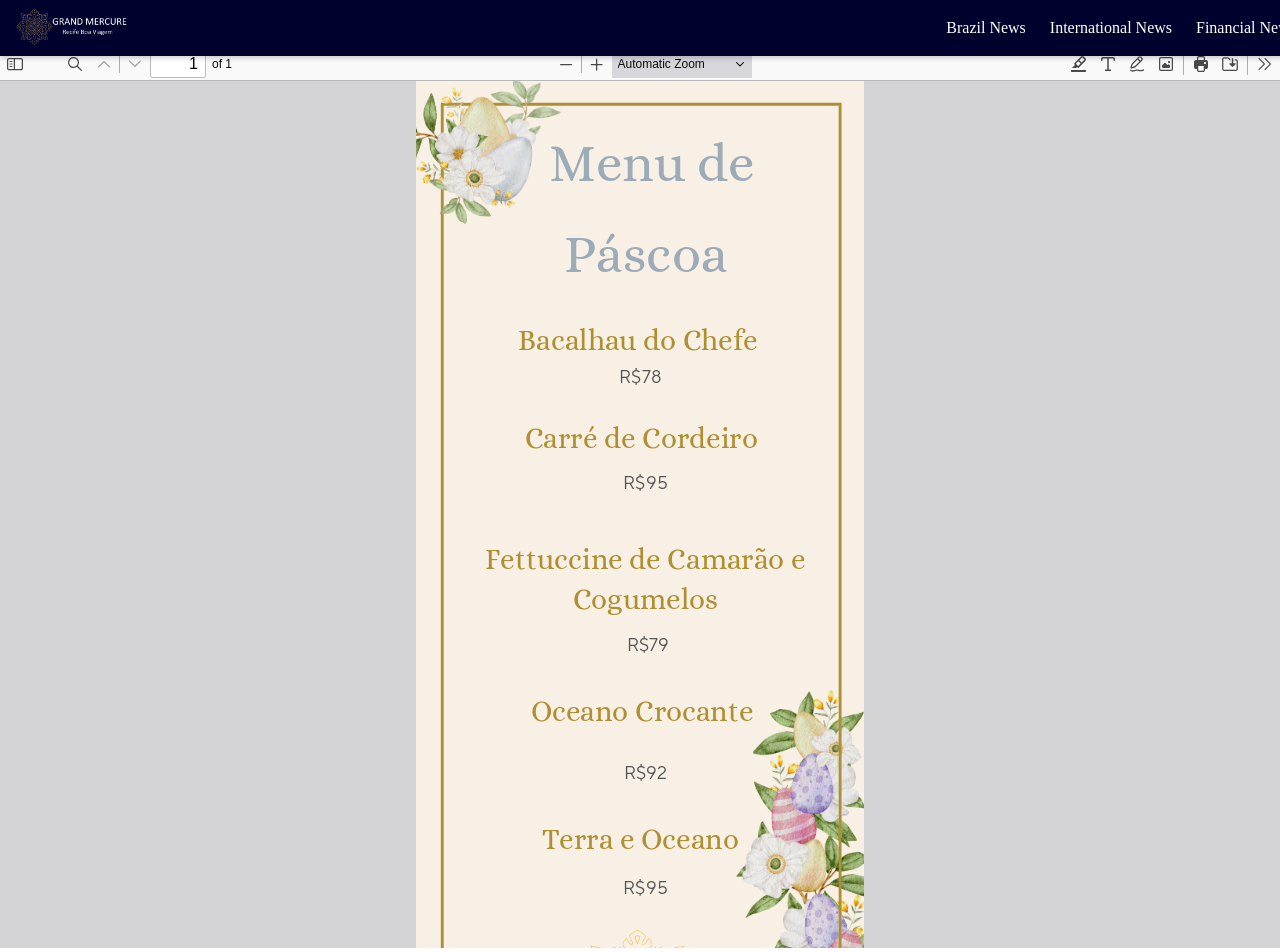
<file: index.html>
<!DOCTYPE html>
<html lang="en">
<head>
  <meta charset="UTF-8" />
  <meta name="viewport" content="width=device-width, initial-scale=1.0"/>
  <title>QRNews PDF Viewer</title>
  <style>
    html, body { margin: 0; padding: 0; height: 100%; }
    iframe { width: 100%; height: 100%; border: none; }
  </style>
  <link rel="stylesheet" href="css/styles.css">
</head>
<header class="site-header">
  <a href="index.html" class="logo">
    <img src="MERCURE.png" alt="Grand Mercure Logo">
  </a>
  <nav class="main-nav">
    <ul>
      <li><a href="brazil.html">Brazil News</a></li>
      <li><a href="international.html">International News</a></li>
      <li><a href="financial.html">Financial News</a></li>
    </ul>
  </nav>
</header>
<body>
  <!-- Pointing to viewer.html inside the 'web' folder, passing the URL of latest.pdf -->
  <iframe src="web/viewer.html?file=../latest.pdf" allowfullscreen></iframe>
  <script>
  // grab the button
  const toTop = document.getElementById('scrollToTop');
  
  // show/hide on scroll
  window.addEventListener('scroll', () => {
    if (window.scrollY > 200) {
      toTop.classList.add('show');
    } else {
      toTop.classList.remove('show');
    }
  });
  
  // smooth scroll to top
  toTop.addEventListener('click', () => {
    window.scrollTo({ top: 0, behavior: 'smooth' });
  });
  </script>

</body>
<button id="scrollToTop" title="Back to top"><img src="scroll.png" alt="scroll"></button>
</html>
</file>
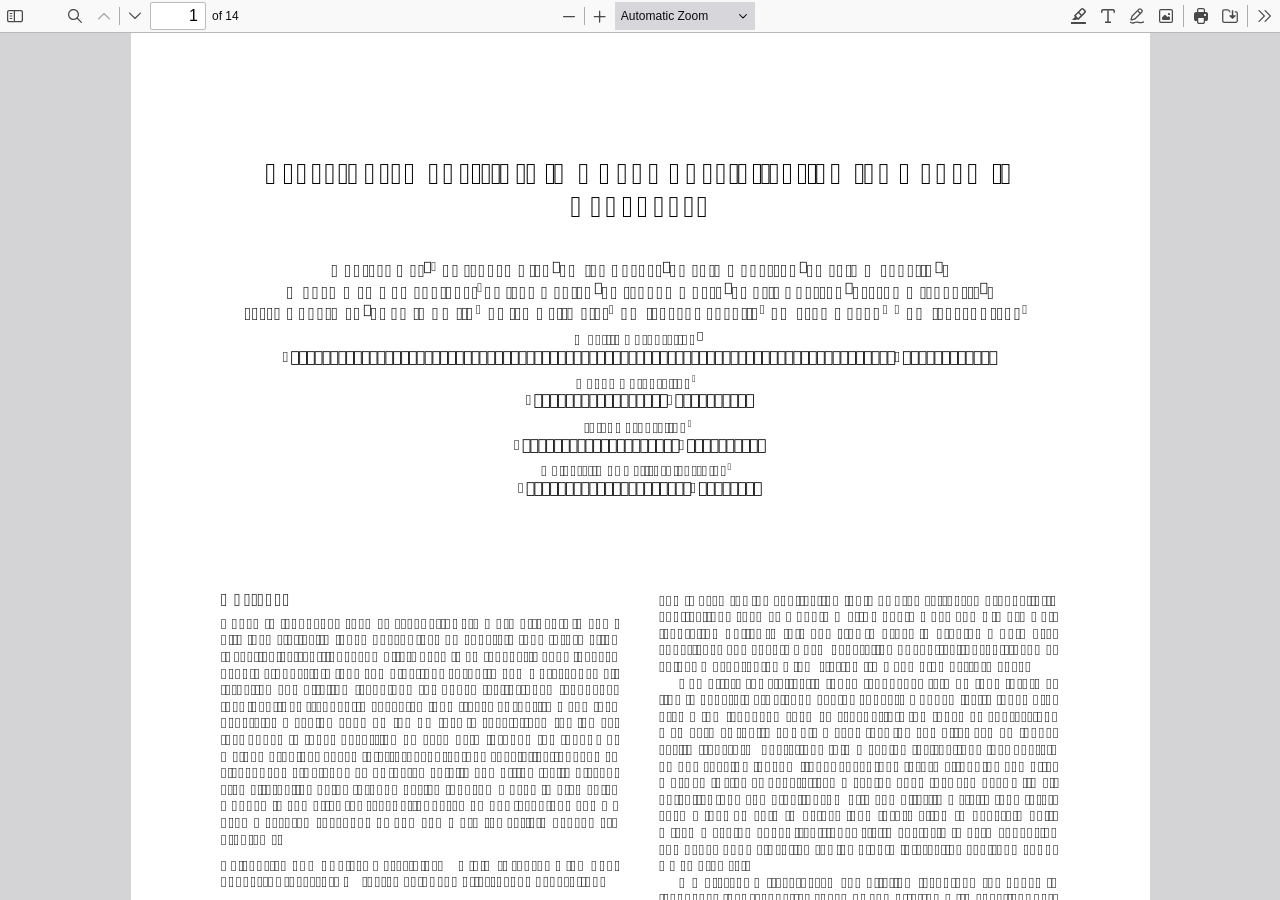
<file: web/viewer.html>
﻿<!DOCTYPE html>
<!--
Copyright 2012 Mozilla Foundation

Licensed under the Apache License, Version 2.0 (the "License");
you may not use this file except in compliance with the License.
You may obtain a copy of the License at

    http://www.apache.org/licenses/LICENSE-2.0

Unless required by applicable law or agreed to in writing, software
distributed under the License is distributed on an "AS IS" BASIS,
WITHOUT WARRANTIES OR CONDITIONS OF ANY KIND, either express or implied.
See the License for the specific language governing permissions and
limitations under the License.

Adobe CMap resources are covered by their own copyright but the same license:

    Copyright 1990-2015 Adobe Systems Incorporated.

See https://github.com/adobe-type-tools/cmap-resources
-->
<html dir="ltr" mozdisallowselectionprint>
  <head>
    <meta charset="utf-8">
    <meta name="viewport" content="width=device-width, initial-scale=1, maximum-scale=1">
    <meta name="google" content="notranslate">
    <title>PDF.js viewer</title>

<!-- This snippet is used in production (included from viewer.html) -->
<link rel="resource" type="application/l10n" href="locale/locale.json">
<script src="../build/pdf.mjs" type="module"></script>

    <link rel="stylesheet" href="viewer.css">

  <script src="viewer.mjs" type="module"></script>
  </head>

  <body tabindex="0">
    <div id="outerContainer">

      <div id="sidebarContainer">
        <div id="toolbarSidebar" class="toolbarHorizontalGroup">
          <div id="toolbarSidebarLeft">
            <div id="sidebarViewButtons" class="toolbarHorizontalGroup toggled" role="radiogroup">
              <button id="viewThumbnail" class="toolbarButton toggled" type="button" tabindex="0" data-l10n-id="pdfjs-thumbs-button" role="radio" aria-checked="true" aria-controls="thumbnailView">
                 <span data-l10n-id="pdfjs-thumbs-button-label"></span>
              </button>
              <button id="viewOutline" class="toolbarButton" type="button" tabindex="0" data-l10n-id="pdfjs-document-outline-button" role="radio" aria-checked="false" aria-controls="outlineView">
                 <span data-l10n-id="pdfjs-document-outline-button-label"></span>
              </button>
              <button id="viewAttachments" class="toolbarButton" type="button" tabindex="0" data-l10n-id="pdfjs-attachments-button" role="radio" aria-checked="false" aria-controls="attachmentsView">
                 <span data-l10n-id="pdfjs-attachments-button-label"></span>
              </button>
              <button id="viewLayers" class="toolbarButton" type="button" tabindex="0" data-l10n-id="pdfjs-layers-button" role="radio" aria-checked="false" aria-controls="layersView">
                 <span data-l10n-id="pdfjs-layers-button-label"></span>
              </button>
            </div>
          </div>

          <div id="toolbarSidebarRight">
            <div id="outlineOptionsContainer" class="toolbarHorizontalGroup">
              <div class="verticalToolbarSeparator"></div>

              <button id="currentOutlineItem" class="toolbarButton" type="button" disabled="disabled" tabindex="0" data-l10n-id="pdfjs-current-outline-item-button">
                <span data-l10n-id="pdfjs-current-outline-item-button-label"></span>
              </button>
            </div>
          </div>
        </div>
        <div id="sidebarContent">
          <div id="thumbnailView">
          </div>
          <div id="outlineView" class="hidden">
          </div>
          <div id="attachmentsView" class="hidden">
          </div>
          <div id="layersView" class="hidden">
          </div>
        </div>
        <div id="sidebarResizer"></div>
      </div>  <!-- sidebarContainer -->

      <div id="mainContainer">
        <div class="toolbar">
          <div id="toolbarContainer">
            <div id="toolbarViewer" class="toolbarHorizontalGroup">
              <div id="toolbarViewerLeft" class="toolbarHorizontalGroup">
                <button id="sidebarToggleButton" class="toolbarButton" type="button" tabindex="0" data-l10n-id="pdfjs-toggle-sidebar-button" aria-expanded="false" aria-haspopup="true" aria-controls="sidebarContainer">
                  <span data-l10n-id="pdfjs-toggle-sidebar-button-label"></span>
                </button>
                <div class="toolbarButtonSpacer"></div>
                <div class="toolbarButtonWithContainer">
                  <button id="viewFindButton" class="toolbarButton" type="button" tabindex="0" data-l10n-id="pdfjs-findbar-button" aria-expanded="false" aria-controls="findbar">
                    <span data-l10n-id="pdfjs-findbar-button-label"></span>
                  </button>
                  <div class="hidden doorHanger toolbarHorizontalGroup" id="findbar">
                    <div id="findInputContainer" class="toolbarHorizontalGroup">
                      <span class="loadingInput end toolbarHorizontalGroup">
                        <input id="findInput" class="toolbarField" tabindex="0" data-l10n-id="pdfjs-find-input" aria-invalid="false">
                      </span>
                      <div class="toolbarHorizontalGroup">
                        <button id="findPreviousButton" class="toolbarButton" type="button" tabindex="0" data-l10n-id="pdfjs-find-previous-button">
                          <span data-l10n-id="pdfjs-find-previous-button-label"></span>
                        </button>
                        <div class="splitToolbarButtonSeparator"></div>
                        <button id="findNextButton" class="toolbarButton" type="button" tabindex="0" data-l10n-id="pdfjs-find-next-button">
                          <span data-l10n-id="pdfjs-find-next-button-label"></span>
                        </button>
                      </div>
                    </div>

                    <div id="findbarOptionsOneContainer" class="toolbarHorizontalGroup">
                      <div class="toggleButton toolbarLabel">
                        <input type="checkbox" id="findHighlightAll" tabindex="0" />
                        <label for="findHighlightAll" data-l10n-id="pdfjs-find-highlight-checkbox"></label>
                      </div>
                      <div class="toggleButton toolbarLabel">
                        <input type="checkbox" id="findMatchCase" tabindex="0" />
                        <label for="findMatchCase" data-l10n-id="pdfjs-find-match-case-checkbox-label"></label>
                      </div>
                    </div>
                    <div id="findbarOptionsTwoContainer" class="toolbarHorizontalGroup">
                      <div class="toggleButton toolbarLabel">
                        <input type="checkbox" id="findMatchDiacritics" tabindex="0" />
                        <label for="findMatchDiacritics" data-l10n-id="pdfjs-find-match-diacritics-checkbox-label"></label>
                      </div>
                      <div class="toggleButton toolbarLabel">
                        <input type="checkbox" id="findEntireWord" tabindex="0" />
                        <label for="findEntireWord" data-l10n-id="pdfjs-find-entire-word-checkbox-label"></label>
                      </div>
                    </div>

                    <div id="findbarMessageContainer" class="toolbarHorizontalGroup" aria-live="polite">
                      <span id="findResultsCount" class="toolbarLabel"></span>
                      <span id="findMsg" class="toolbarLabel"></span>
                    </div>
                  </div>  <!-- findbar -->
                </div>
                <div class="toolbarHorizontalGroup hiddenSmallView">
                  <button class="toolbarButton" type="button" id="previous" tabindex="0" data-l10n-id="pdfjs-previous-button">
                    <span data-l10n-id="pdfjs-previous-button-label"></span>
                  </button>
                  <div class="splitToolbarButtonSeparator"></div>
                  <button class="toolbarButton" type="button" id="next" tabindex="0" data-l10n-id="pdfjs-next-button">
                    <span data-l10n-id="pdfjs-next-button-label"></span>
                  </button>
                </div>
                <div class="toolbarHorizontalGroup">
                  <span class="loadingInput start toolbarHorizontalGroup">
                    <input type="number" id="pageNumber" class="toolbarField" value="1" min="1" tabindex="0" data-l10n-id="pdfjs-page-input" autocomplete="off">
                  </span>
                  <span id="numPages" class="toolbarLabel"></span>
                </div>
              </div>
              <div id="toolbarViewerMiddle" class="toolbarHorizontalGroup">
                <div class="toolbarHorizontalGroup">
                  <button id="zoomOutButton" class="toolbarButton" type="button" tabindex="0" data-l10n-id="pdfjs-zoom-out-button">
                    <span data-l10n-id="pdfjs-zoom-out-button-label"></span>
                  </button>
                  <div class="splitToolbarButtonSeparator"></div>
                  <button id="zoomInButton" class="toolbarButton" type="button" tabindex="0" data-l10n-id="pdfjs-zoom-in-button">
                    <span data-l10n-id="pdfjs-zoom-in-button-label"></span>
                  </button>
                </div>
                <span id="scaleSelectContainer" class="dropdownToolbarButton">
                  <select id="scaleSelect" tabindex="0" data-l10n-id="pdfjs-zoom-select">
                    <option id="pageAutoOption" value="auto" selected="selected" data-l10n-id="pdfjs-page-scale-auto"></option>
                    <option id="pageActualOption" value="page-actual" data-l10n-id="pdfjs-page-scale-actual"></option>
                    <option id="pageFitOption" value="page-fit" data-l10n-id="pdfjs-page-scale-fit"></option>
                    <option id="pageWidthOption" value="page-width" data-l10n-id="pdfjs-page-scale-width"></option>
                    <option id="customScaleOption" value="custom" disabled="disabled" hidden="true" data-l10n-id="pdfjs-page-scale-percent" data-l10n-args='{ "scale": 0 }'></option>
                    <option value="0.5" data-l10n-id="pdfjs-page-scale-percent" data-l10n-args='{ "scale": 50 }'></option>
                    <option value="0.75" data-l10n-id="pdfjs-page-scale-percent" data-l10n-args='{ "scale": 75 }'></option>
                    <option value="1" data-l10n-id="pdfjs-page-scale-percent" data-l10n-args='{ "scale": 100 }'></option>
                    <option value="1.25" data-l10n-id="pdfjs-page-scale-percent" data-l10n-args='{ "scale": 125 }'></option>
                    <option value="1.5" data-l10n-id="pdfjs-page-scale-percent" data-l10n-args='{ "scale": 150 }'></option>
                    <option value="2" data-l10n-id="pdfjs-page-scale-percent" data-l10n-args='{ "scale": 200 }'></option>
                    <option value="3" data-l10n-id="pdfjs-page-scale-percent" data-l10n-args='{ "scale": 300 }'></option>
                    <option value="4" data-l10n-id="pdfjs-page-scale-percent" data-l10n-args='{ "scale": 400 }'></option>
                  </select>
                </span>
              </div>
              <div id="toolbarViewerRight" class="toolbarHorizontalGroup">
                <div id="editorModeButtons" class="toolbarHorizontalGroup" role="radiogroup">
                  <div id="editorSignature" class="toolbarButtonWithContainer" hidden="true">
                    <button id="editorSignatureButton" class="toolbarButton" type="button" tabindex="0" disabled="disabled" role="radio" aria-expanded="false" aria-haspopup="true" aria-controls="editorSignatureParamsToolbar" data-l10n-id="pdfjs-editor-signature-button">
                      <span data-l10n-id="pdfjs-editor-signature-button-label"></span>
                    </button>
                    <div class="editorParamsToolbar hidden doorHangerRight menu" id="editorSignatureParamsToolbar">
                      <div id="addSignatureDoorHanger" class="menuContainer" role="region" data-l10n-id="pdfjs-editor-add-signature-container">
                        <button id="editorSignatureAddSignature" class="toolbarButton labeled" type="button" tabindex="0" data-l10n-id="pdfjs-editor-signature-add-signature-button">
                          <span data-l10n-id="pdfjs-editor-signature-add-signature-button-label" class="editorParamsLabel"></span>
                        </button>
                      </div>
                    </div>
                  </div>
                  <div id="editorHighlight" class="toolbarButtonWithContainer">
                    <button id="editorHighlightButton" class="toolbarButton" type="button" disabled="disabled" role="radio" aria-expanded="false" aria-haspopup="true" aria-controls="editorHighlightParamsToolbar" tabindex="0" data-l10n-id="pdfjs-editor-highlight-button">
                      <span data-l10n-id="pdfjs-editor-highlight-button-label"></span>
                    </button>
                    <div class="editorParamsToolbar hidden doorHangerRight" id="editorHighlightParamsToolbar">
                      <div id="highlightParamsToolbarContainer" class="editorParamsToolbarContainer">
                        <div id="editorHighlightColorPicker" class="colorPicker">
                          <span id="highlightColorPickerLabel" class="editorParamsLabel" data-l10n-id="pdfjs-editor-highlight-colorpicker-label"></span>
                        </div>
                        <div id="editorHighlightThickness">
                          <label for="editorFreeHighlightThickness" class="editorParamsLabel" data-l10n-id="pdfjs-editor-free-highlight-thickness-input"></label>
                          <div class="thicknessPicker">
                            <input type="range" id="editorFreeHighlightThickness" class="editorParamsSlider" data-l10n-id="pdfjs-editor-free-highlight-thickness-title" value="12" min="8" max="24" step="1" tabindex="0">
                          </div>
                        </div>
                        <div id="editorHighlightVisibility">
                          <div class="divider"></div>
                          <div class="toggler">
                            <label for="editorHighlightShowAll" class="editorParamsLabel" data-l10n-id="pdfjs-editor-highlight-show-all-button-label"></label>
                            <button id="editorHighlightShowAll" class="toggle-button" type="button" data-l10n-id="pdfjs-editor-highlight-show-all-button" aria-pressed="true" tabindex="0"></button>
                          </div>
                        </div>
                      </div>
                    </div>
                  </div>
                  <div id="editorFreeText" class="toolbarButtonWithContainer">
                    <button id="editorFreeTextButton" class="toolbarButton" type="button" disabled="disabled" role="radio" aria-expanded="false" aria-haspopup="true" aria-controls="editorFreeTextParamsToolbar" tabindex="0" data-l10n-id="pdfjs-editor-free-text-button">
                      <span data-l10n-id="pdfjs-editor-free-text-button-label"></span>
                    </button>
                    <div class="editorParamsToolbar hidden doorHangerRight" id="editorFreeTextParamsToolbar">
                      <div class="editorParamsToolbarContainer">
                        <div class="editorParamsSetter">
                          <label for="editorFreeTextColor" class="editorParamsLabel" data-l10n-id="pdfjs-editor-free-text-color-input"></label>
                          <input type="color" id="editorFreeTextColor" class="editorParamsColor" tabindex="0">
                        </div>
                        <div class="editorParamsSetter">
                          <label for="editorFreeTextFontSize" class="editorParamsLabel" data-l10n-id="pdfjs-editor-free-text-size-input"></label>
                          <input type="range" id="editorFreeTextFontSize" class="editorParamsSlider" value="10" min="5" max="100" step="1" tabindex="0">
                        </div>
                      </div>
                    </div>
                  </div>
                  <div id="editorInk" class="toolbarButtonWithContainer">
                    <button id="editorInkButton" class="toolbarButton" type="button" disabled="disabled" role="radio" aria-expanded="false" aria-haspopup="true" aria-controls="editorInkParamsToolbar" tabindex="0" data-l10n-id="pdfjs-editor-ink-button">
                      <span data-l10n-id="pdfjs-editor-ink-button-label"></span>
                    </button>
                    <div class="editorParamsToolbar hidden doorHangerRight" id="editorInkParamsToolbar">
                      <div class="editorParamsToolbarContainer">
                        <div class="editorParamsSetter">
                          <label for="editorInkColor" class="editorParamsLabel" data-l10n-id="pdfjs-editor-ink-color-input"></label>
                          <input type="color" id="editorInkColor" class="editorParamsColor" tabindex="0">
                        </div>
                        <div class="editorParamsSetter">
                          <label for="editorInkThickness" class="editorParamsLabel" data-l10n-id="pdfjs-editor-ink-thickness-input"></label>
                          <input type="range" id="editorInkThickness" class="editorParamsSlider" value="1" min="1" max="20" step="1" tabindex="0">
                        </div>
                        <div class="editorParamsSetter">
                          <label for="editorInkOpacity" class="editorParamsLabel" data-l10n-id="pdfjs-editor-ink-opacity-input"></label>
                          <input type="range" id="editorInkOpacity" class="editorParamsSlider" value="1" min="0.05" max="1" step="0.05" tabindex="0">
                        </div>
                      </div>
                    </div>
                  </div>
                  <div id="editorStamp" class="toolbarButtonWithContainer">
                    <button id="editorStampButton" class="toolbarButton" type="button" disabled="disabled" role="radio" aria-expanded="false" aria-haspopup="true" aria-controls="editorStampParamsToolbar" tabindex="0" data-l10n-id="pdfjs-editor-stamp-button">
                      <span data-l10n-id="pdfjs-editor-stamp-button-label"></span>
                    </button>
                    <div class="editorParamsToolbar hidden doorHangerRight menu" id="editorStampParamsToolbar">
                      <div class="menuContainer">
                        <button id="editorStampAddImage" class="toolbarButton labeled" type="button" tabindex="0" data-l10n-id="pdfjs-editor-stamp-add-image-button">
                          <span class="editorParamsLabel" data-l10n-id="pdfjs-editor-stamp-add-image-button-label"></span>
                        </button>
                      </div>
                    </div>
                  </div>
                </div>

                <div id="editorModeSeparator" class="verticalToolbarSeparator"></div>

                <div class="toolbarHorizontalGroup hiddenMediumView">
                  <button id="printButton" class="toolbarButton" type="button" tabindex="0" data-l10n-id="pdfjs-print-button">
                    <span data-l10n-id="pdfjs-print-button-label"></span>
                  </button>

                  <button id="downloadButton" class="toolbarButton" type="button" tabindex="0" data-l10n-id="pdfjs-save-button">
                    <span data-l10n-id="pdfjs-save-button-label"></span>
                  </button>
                </div>

                <div class="verticalToolbarSeparator hiddenMediumView"></div>

                <div id="secondaryToolbarToggle" class="toolbarButtonWithContainer">
                  <button id="secondaryToolbarToggleButton" class="toolbarButton" type="button" tabindex="0" data-l10n-id="pdfjs-tools-button" aria-expanded="false" aria-haspopup="true" aria-controls="secondaryToolbar">
                    <span data-l10n-id="pdfjs-tools-button-label"></span>
                  </button>
                  <div id="secondaryToolbar" class="hidden doorHangerRight menu">
                    <div id="secondaryToolbarButtonContainer" class="menuContainer">
                      <button id="secondaryOpenFile" class="toolbarButton labeled" type="button" tabindex="0" data-l10n-id="pdfjs-open-file-button">
                        <span data-l10n-id="pdfjs-open-file-button-label"></span>
                      </button>

                      <div class="visibleMediumView">
                        <button id="secondaryPrint" class="toolbarButton labeled" type="button" tabindex="0" data-l10n-id="pdfjs-print-button">
                          <span data-l10n-id="pdfjs-print-button-label"></span>
                        </button>

                        <button id="secondaryDownload" class="toolbarButton labeled" type="button" tabindex="0" data-l10n-id="pdfjs-save-button">
                          <span data-l10n-id="pdfjs-save-button-label"></span>
                        </button>

                      </div>

                      <div class="horizontalToolbarSeparator"></div>

                      <button id="presentationMode" class="toolbarButton labeled" type="button" tabindex="0" data-l10n-id="pdfjs-presentation-mode-button">
                        <span data-l10n-id="pdfjs-presentation-mode-button-label"></span>
                      </button>

                      <a href="#" id="viewBookmark" class="toolbarButton labeled" tabindex="0" data-l10n-id="pdfjs-bookmark-button">
                        <span data-l10n-id="pdfjs-bookmark-button-label"></span>
                      </a>

                      <div id="viewBookmarkSeparator" class="horizontalToolbarSeparator"></div>

                      <button id="firstPage" class="toolbarButton labeled" type="button" tabindex="0" data-l10n-id="pdfjs-first-page-button">
                        <span data-l10n-id="pdfjs-first-page-button-label"></span>
                      </button>
                      <button id="lastPage" class="toolbarButton labeled" type="button" tabindex="0" data-l10n-id="pdfjs-last-page-button">
                        <span data-l10n-id="pdfjs-last-page-button-label"></span>
                      </button>

                      <div class="horizontalToolbarSeparator"></div>

                      <button id="pageRotateCw" class="toolbarButton labeled" type="button" tabindex="0" data-l10n-id="pdfjs-page-rotate-cw-button">
                        <span data-l10n-id="pdfjs-page-rotate-cw-button-label"></span>
                      </button>
                      <button id="pageRotateCcw" class="toolbarButton labeled" type="button" tabindex="0" data-l10n-id="pdfjs-page-rotate-ccw-button">
                        <span data-l10n-id="pdfjs-page-rotate-ccw-button-label"></span>
                      </button>

                      <div class="horizontalToolbarSeparator"></div>

                      <div id="cursorToolButtons" role="radiogroup">
                        <button id="cursorSelectTool" class="toolbarButton labeled toggled" type="button" tabindex="0" data-l10n-id="pdfjs-cursor-text-select-tool-button" role="radio" aria-checked="true">
                          <span data-l10n-id="pdfjs-cursor-text-select-tool-button-label"></span>
                        </button>
                        <button id="cursorHandTool" class="toolbarButton labeled" type="button" tabindex="0" data-l10n-id="pdfjs-cursor-hand-tool-button" role="radio" aria-checked="false">
                          <span data-l10n-id="pdfjs-cursor-hand-tool-button-label"></span>
                        </button>
                      </div>

                      <div class="horizontalToolbarSeparator"></div>

                      <div id="scrollModeButtons" role="radiogroup">
                        <button id="scrollPage" class="toolbarButton labeled" type="button" tabindex="0" data-l10n-id="pdfjs-scroll-page-button" role="radio" aria-checked="false">
                          <span data-l10n-id="pdfjs-scroll-page-button-label"></span>
                        </button>
                        <button id="scrollVertical" class="toolbarButton labeled toggled" type="button" tabindex="0" data-l10n-id="pdfjs-scroll-vertical-button" role="radio" aria-checked="true">
                          <span data-l10n-id="pdfjs-scroll-vertical-button-label"></span>
                        </button>
                        <button id="scrollHorizontal" class="toolbarButton labeled" type="button" tabindex="0" data-l10n-id="pdfjs-scroll-horizontal-button" role="radio" aria-checked="false">
                          <span data-l10n-id="pdfjs-scroll-horizontal-button-label"></span>
                        </button>
                        <button id="scrollWrapped" class="toolbarButton labeled" type="button" tabindex="0" data-l10n-id="pdfjs-scroll-wrapped-button" role="radio" aria-checked="false">
                          <span data-l10n-id="pdfjs-scroll-wrapped-button-label"></span>
                        </button>
                      </div>

                      <div class="horizontalToolbarSeparator"></div>

                      <div id="spreadModeButtons" role="radiogroup">
                        <button id="spreadNone" class="toolbarButton labeled toggled" type="button" tabindex="0" data-l10n-id="pdfjs-spread-none-button" role="radio" aria-checked="true">
                          <span data-l10n-id="pdfjs-spread-none-button-label"></span>
                        </button>
                        <button id="spreadOdd" class="toolbarButton labeled" type="button" tabindex="0" data-l10n-id="pdfjs-spread-odd-button" role="radio" aria-checked="false">
                          <span data-l10n-id="pdfjs-spread-odd-button-label"></span>
                        </button>
                        <button id="spreadEven" class="toolbarButton labeled" type="button" tabindex="0" data-l10n-id="pdfjs-spread-even-button" role="radio" aria-checked="false">
                          <span data-l10n-id="pdfjs-spread-even-button-label"></span>
                        </button>
                      </div>

                      <div id="imageAltTextSettingsSeparator" class="horizontalToolbarSeparator hidden"></div>
                      <button id="imageAltTextSettings" type="button" class="toolbarButton labeled hidden" tabindex="0" data-l10n-id="pdfjs-image-alt-text-settings-button" aria-controls="altTextSettingsDialog">
                        <span data-l10n-id="pdfjs-image-alt-text-settings-button-label"></span>
                      </button>

                      <div class="horizontalToolbarSeparator"></div>

                      <button id="documentProperties" class="toolbarButton labeled" type="button" tabindex="0" data-l10n-id="pdfjs-document-properties-button" aria-controls="documentPropertiesDialog">
                        <span data-l10n-id="pdfjs-document-properties-button-label"></span>
                      </button>
                    </div>
                  </div>  <!-- secondaryToolbar -->
                </div>
              </div>
            </div>
            <div id="loadingBar">
              <div class="progress">
                <div class="glimmer">
                </div>
              </div>
            </div>
          </div>
        </div>

        <div id="viewerContainer" tabindex="0">
          <div id="viewer" class="pdfViewer"></div>
        </div>
      </div> <!-- mainContainer -->

      <div id="dialogContainer">
        <dialog id="passwordDialog">
          <div class="row">
            <label for="password" id="passwordText" data-l10n-id="pdfjs-password-label"></label>
          </div>
          <div class="row">
            <input type="password" id="password" class="toolbarField">
          </div>
          <div class="buttonRow">
            <button id="passwordCancel" class="dialogButton" type="button"><span data-l10n-id="pdfjs-password-cancel-button"></span></button>
            <button id="passwordSubmit" class="dialogButton" type="button"><span data-l10n-id="pdfjs-password-ok-button"></span></button>
          </div>
        </dialog>
        <dialog id="documentPropertiesDialog">
          <div class="row">
            <span id="fileNameLabel" data-l10n-id="pdfjs-document-properties-file-name"></span>
            <p id="fileNameField" aria-labelledby="fileNameLabel">-</p>
          </div>
          <div class="row">
            <span id="fileSizeLabel" data-l10n-id="pdfjs-document-properties-file-size"></span>
            <p id="fileSizeField" aria-labelledby="fileSizeLabel">-</p>
          </div>
          <div class="separator"></div>
          <div class="row">
            <span id="titleLabel" data-l10n-id="pdfjs-document-properties-title"></span>
            <p id="titleField" aria-labelledby="titleLabel">-</p>
          </div>
          <div class="row">
            <span id="authorLabel" data-l10n-id="pdfjs-document-properties-author"></span>
            <p id="authorField" aria-labelledby="authorLabel">-</p>
          </div>
          <div class="row">
            <span id="subjectLabel" data-l10n-id="pdfjs-document-properties-subject"></span>
            <p id="subjectField" aria-labelledby="subjectLabel">-</p>
          </div>
          <div class="row">
            <span id="keywordsLabel" data-l10n-id="pdfjs-document-properties-keywords"></span>
            <p id="keywordsField" aria-labelledby="keywordsLabel">-</p>
          </div>
          <div class="row">
            <span id="creationDateLabel" data-l10n-id="pdfjs-document-properties-creation-date"></span>
            <p id="creationDateField" aria-labelledby="creationDateLabel">-</p>
          </div>
          <div class="row">
            <span id="modificationDateLabel" data-l10n-id="pdfjs-document-properties-modification-date"></span>
            <p id="modificationDateField" aria-labelledby="modificationDateLabel">-</p>
          </div>
          <div class="row">
            <span id="creatorLabel" data-l10n-id="pdfjs-document-properties-creator"></span>
            <p id="creatorField" aria-labelledby="creatorLabel">-</p>
          </div>
          <div class="separator"></div>
          <div class="row">
            <span id="producerLabel" data-l10n-id="pdfjs-document-properties-producer"></span>
            <p id="producerField" aria-labelledby="producerLabel">-</p>
          </div>
          <div class="row">
            <span id="versionLabel" data-l10n-id="pdfjs-document-properties-version"></span>
            <p id="versionField" aria-labelledby="versionLabel">-</p>
          </div>
          <div class="row">
            <span id="pageCountLabel" data-l10n-id="pdfjs-document-properties-page-count"></span>
            <p id="pageCountField" aria-labelledby="pageCountLabel">-</p>
          </div>
          <div class="row">
            <span id="pageSizeLabel" data-l10n-id="pdfjs-document-properties-page-size"></span>
            <p id="pageSizeField" aria-labelledby="pageSizeLabel">-</p>
          </div>
          <div class="separator"></div>
          <div class="row">
            <span id="linearizedLabel" data-l10n-id="pdfjs-document-properties-linearized"></span>
            <p id="linearizedField" aria-labelledby="linearizedLabel">-</p>
          </div>
          <div class="buttonRow">
            <button id="documentPropertiesClose" class="dialogButton" type="button"><span data-l10n-id="pdfjs-document-properties-close-button"></span></button>
          </div>
        </dialog>
        <dialog class="dialog altText" id="altTextDialog" aria-labelledby="dialogLabel" aria-describedby="dialogDescription">
          <div id="altTextContainer" class="mainContainer">
            <div id="overallDescription">
              <span id="dialogLabel" data-l10n-id="pdfjs-editor-alt-text-dialog-label" class="title"></span>
              <span id="dialogDescription" data-l10n-id="pdfjs-editor-alt-text-dialog-description"></span>
            </div>
            <div id="addDescription">
              <div class="radio">
                <div class="radioButton">
                  <input type="radio" id="descriptionButton" name="altTextOption" tabindex="0" aria-describedby="descriptionAreaLabel" checked>
                  <label for="descriptionButton" data-l10n-id="pdfjs-editor-alt-text-add-description-label"></label>
                </div>
                <div class="radioLabel">
                  <span id="descriptionAreaLabel" data-l10n-id="pdfjs-editor-alt-text-add-description-description"></span>
                </div>
              </div>
              <div class="descriptionArea">
                <textarea id="descriptionTextarea" aria-labelledby="descriptionAreaLabel" data-l10n-id="pdfjs-editor-alt-text-textarea" tabindex="0"></textarea>
              </div>
            </div>
            <div id="markAsDecorative">
              <div class="radio">
                <div class="radioButton">
                  <input type="radio" id="decorativeButton" name="altTextOption" aria-describedby="decorativeLabel">
                  <label for="decorativeButton" data-l10n-id="pdfjs-editor-alt-text-mark-decorative-label"></label>
                </div>
                <div class="radioLabel">
                  <span id="decorativeLabel" data-l10n-id="pdfjs-editor-alt-text-mark-decorative-description"></span>
                </div>
              </div>
            </div>
            <div id="buttons">
              <button id="altTextCancel" class="secondaryButton" type="button" tabindex="0"><span data-l10n-id="pdfjs-editor-alt-text-cancel-button"></span></button>
              <button id="altTextSave" class="primaryButton" type="button" tabindex="0"><span data-l10n-id="pdfjs-editor-alt-text-save-button"></span></button>
            </div>
          </div>
        </dialog>
        <dialog class="dialog newAltText" id="newAltTextDialog" aria-labelledby="newAltTextTitle" aria-describedby="newAltTextDescription" tabindex="0">
          <div id="newAltTextContainer" class="mainContainer">
            <div class="title">
              <span id="newAltTextTitle" data-l10n-id="pdfjs-editor-new-alt-text-dialog-edit-label" role="sectionhead" tabindex="0"></span>
            </div>
            <div id="mainContent">
              <div id="descriptionAndSettings">
                <div id="descriptionInstruction">
                  <div id="newAltTextDescriptionContainer">
                    <div class="altTextSpinner" role="status" aria-live="polite"></div>
                    <textarea id="newAltTextDescriptionTextarea" aria-labelledby="descriptionAreaLabel" data-l10n-id="pdfjs-editor-new-alt-text-textarea" tabindex="0"></textarea>
                  </div>
                  <span id="newAltTextDescription" role="note" data-l10n-id="pdfjs-editor-new-alt-text-description"></span>
                  <div id="newAltTextDisclaimer" role="note"><div><span data-l10n-id="pdfjs-editor-new-alt-text-disclaimer1"></span> <a href="https://support.mozilla.org/en-US/kb/pdf-alt-text" target="_blank" rel="noopener noreferrer" id="newAltTextLearnMore" data-l10n-id="pdfjs-editor-new-alt-text-disclaimer-learn-more-url" tabindex="0"></a></div></div>
                </div>
                <div id="newAltTextCreateAutomatically" class="toggler">
                  <button id="newAltTextCreateAutomaticallyButton" class="toggle-button" type="button" aria-pressed="true" tabindex="0"></button>
                  <label for="newAltTextCreateAutomaticallyButton" class="togglerLabel" data-l10n-id="pdfjs-editor-new-alt-text-create-automatically-button-label"></label>
                </div>
                <div id="newAltTextDownloadModel" class="hidden">
                  <span id="newAltTextDownloadModelDescription" data-l10n-id="pdfjs-editor-new-alt-text-ai-model-downloading-progress" aria-valuemin="0" data-l10n-args='{ "totalSize": 0, "downloadedSize": 0 }'></span>
                </div>
              </div>
              <div id="newAltTextImagePreview"></div>
            </div>
            <div id="newAltTextError" class="messageBar">
              <div>
                <div>
                  <span class="title" data-l10n-id="pdfjs-editor-new-alt-text-error-title"></span>
                  <span  class="description" data-l10n-id="pdfjs-editor-new-alt-text-error-description"></span>
                </div>
                <button id="newAltTextCloseButton" class="closeButton" type="button" tabindex="0"><span data-l10n-id="pdfjs-editor-new-alt-text-error-close-button"></span></button>
              </div>
            </div>
            <div id="newAltTextButtons" class="dialogButtonsGroup">
              <button id="newAltTextCancel" type="button" class="secondaryButton hidden" tabindex="0"><span data-l10n-id="pdfjs-editor-alt-text-cancel-button"></span></button>
              <button id="newAltTextNotNow" type="button" class="secondaryButton" tabindex="0"><span data-l10n-id="pdfjs-editor-new-alt-text-not-now-button"></span></button>
              <button id="newAltTextSave" type="button" class="primaryButton" tabindex="0"><span data-l10n-id="pdfjs-editor-alt-text-save-button"></span></button>
            </div>
          </div>
        </dialog>

        <dialog class="dialog" id="altTextSettingsDialog" aria-labelledby="altTextSettingsTitle">
          <div id="altTextSettingsContainer" class="mainContainer">
            <div class="title">
              <span id="altTextSettingsTitle" data-l10n-id="pdfjs-editor-alt-text-settings-dialog-label" role="sectionhead" tabindex="0" class="title"></span>
            </div>
            <div id="automaticAltText">
              <span data-l10n-id="pdfjs-editor-alt-text-settings-automatic-title"></span>
              <div id="automaticSettings">
                <div id="createModelSetting">
                  <div class="toggler">
                    <button id="createModelButton" type="button" class="toggle-button" aria-pressed="true" tabindex="0"></button>
                    <label for="createModelButton" class="togglerLabel" data-l10n-id="pdfjs-editor-alt-text-settings-create-model-button-label"></label>
                  </div>
                  <div id="createModelDescription" class="description">
                    <span data-l10n-id="pdfjs-editor-alt-text-settings-create-model-description"></span> <a href="https://support.mozilla.org/en-US/kb/pdf-alt-text" target="_blank" rel="noopener noreferrer" id="altTextSettingsLearnMore" data-l10n-id="pdfjs-editor-new-alt-text-disclaimer-learn-more-url" tabindex="0"></a>
                  </div>
                </div>
                <div id="aiModelSettings">
                  <div>
                    <span data-l10n-id="pdfjs-editor-alt-text-settings-download-model-label" data-l10n-args='{ "totalSize": 180 }'></span>
                    <div id="aiModelDescription" class="description">
                      <span data-l10n-id="pdfjs-editor-alt-text-settings-ai-model-description"></span>
                    </div>
                  </div>
                  <button id="deleteModelButton" type="button" class="secondaryButton" tabindex="0"><span data-l10n-id="pdfjs-editor-alt-text-settings-delete-model-button"></span></button>
                  <button id="downloadModelButton" type="button" class="secondaryButton" tabindex="0"><span data-l10n-id="pdfjs-editor-alt-text-settings-download-model-button"></span></button>
                </div>
              </div>
            </div>
            <div class="dialogSeparator"></div>
            <div id="altTextEditor">
              <span data-l10n-id="pdfjs-editor-alt-text-settings-editor-title"></span>
              <div id="showAltTextEditor">
                <div class="toggler">
                  <button id="showAltTextDialogButton" type="button" class="toggle-button" aria-pressed="true" tabindex="0"></button>
                  <label for="showAltTextDialogButton" class="togglerLabel" data-l10n-id="pdfjs-editor-alt-text-settings-show-dialog-button-label"></label>
                </div>
                <div id="showAltTextDialogDescription" class="description">
                  <span data-l10n-id="pdfjs-editor-alt-text-settings-show-dialog-description"></span>
                </div>
              </div>
            </div>
            <div id="buttons" class="dialogButtonsGroup">
              <button id="altTextSettingsCloseButton" type="button" class="primaryButton" tabindex="0"><span data-l10n-id="pdfjs-editor-alt-text-settings-close-button"></span></button>
            </div>
          </div>
        </dialog>

        <dialog class="dialog signatureDialog" id="addSignatureDialog" aria-labelledby="addSignatureDialogLabel">
          <span id="addSignatureDialogLabel" data-l10n-id="pdfjs-editor-add-signature-dialog-label"></span>
          <div id="addSignatureContainer" class="mainContainer">
            <div class="title">
              <span role="sectionhead" data-l10n-id="pdfjs-editor-add-signature-dialog-title" tabindex="0"></span>
            </div>
            <div role="tablist" id="addSignatureOptions">
              <button id="addSignatureTypeButton" type="button" role="tab" aria-selected="true" aria-controls="addSignatureTypeContainer" data-l10n-id="pdfjs-editor-add-signature-type-button" tabindex="0"></button>
              <button id="addSignatureDrawButton" type="button" role="tab" aria-selected="false" aria-controls="addSignatureDrawContainer" data-l10n-id="pdfjs-editor-add-signature-draw-button" tabindex="0"></button>
              <button id="addSignatureImageButton" type="button" role="tab" aria-selected="false" aria-controls="addSignatureImageContainer" data-l10n-id="pdfjs-editor-add-signature-image-button" tabindex="-1"></button>
            </div>
            <div id="addSignatureActionContainer" data-selected="type">
              <div id="addSignatureTypeContainer" role="tabpanel" aria-labelledby="addSignatureTypeContainer">
                <input id="addSignatureTypeInput" type="text" data-l10n-id="pdfjs-editor-add-signature-type-input" tabindex="0"></input>
              </div>
              <div id="addSignatureDrawContainer" role="tabpanel" aria-labelledby="addSignatureDrawButton" tabindex="-1">
                <svg id="addSignatureDraw" xmlns="http://www.w3.org/2000/svg" aria-labelledby="addSignatureDrawPlaceholder"></svg>
                <span id="addSignatureDrawPlaceholder" data-l10n-id="pdfjs-editor-add-signature-draw-placeholder"></span>
                <div id="thickness">
                  <div>
                    <label for="addSignatureDrawThickness" data-l10n-id="pdfjs-editor-add-signature-draw-thickness-range-label"></label>
                    <input type="range" id="addSignatureDrawThickness" min="1" max="5" step="1" value="1" data-l10n-id="pdfjs-editor-add-signature-draw-thickness-range" data-l10n-args='{ "thickness": 1 }' tabindex="0">
                  </div>
                </div>
              </div>
              <div id="addSignatureImageContainer" role="tabpanel" aria-labelledby="addSignatureImageButton" tabindex="-1">
                <svg id="addSignatureImage" xmlns="http://www.w3.org/2000/svg" aria-labelledby="addSignatureImagePlaceholder"></svg>
                <div id="addSignatureImagePlaceholder">
                  <span data-l10n-id="pdfjs-editor-add-signature-image-placeholder"></span>
                  <label id="addSignatureImageBrowse" for="addSignatureFilePicker" tabindex="0">
                    <a data-l10n-id="pdfjs-editor-add-signature-image-browse-link"></a>
                  </label>
                  <input id="addSignatureFilePicker" type="file"></input>
                </div>
              </div>
              <div id="addSignatureControls">
                <div id="horizontalContainer">
                  <div id="addSignatureDescriptionContainer">
                    <label for="addSignatureDescInput" data-l10n-id="pdfjs-editor-add-signature-description-label"></label>
                    <span id="addSignatureDescription" class="inputWithClearButton">
                      <input id="addSignatureDescInput" type="text" data-l10n-id="pdfjs-editor-add-signature-description-input" tabindex="0"></input>
                      <button class="clearInputButton" type="button" tabindex="0" aria-hidden="true"></button>
                    </span>
                  </div>
                  <button id="clearSignatureButton" type="button" data-l10n-id="pdfjs-editor-add-signature-clear-button" tabindex="0"><span data-l10n-id="pdfjs-editor-add-signature-clear-button-label"></span></button>
                </div>
                <div id="addSignatureSaveContainer">
                  <input type="checkbox" id="addSignatureSaveCheckbox" checked="true"></input>
                  <label for="addSignatureSaveCheckbox" data-l10n-id="pdfjs-editor-add-signature-save-checkbox"></label>
                  <span></span>
                  <span id="addSignatureSaveWarning" data-l10n-id="pdfjs-editor-add-signature-save-warning-message"></span>
                </div>
              </div>
              <div id="addSignatureError" hidden="true" class="messageBar">
                <div>
                  <div>
                    <span class="title" data-l10n-id="pdfjs-editor-add-signature-image-upload-error-title"></span>
                    <span class="description" data-l10n-id="pdfjs-editor-add-signature-image-upload-error-description"></span>
                  </div>
                  <button id="addSignatureErrorCloseButton" class="closeButton" type="button" tabindex="0"><span data-l10n-id="pdfjs-editor-add-signature-error-close-button"></span></button>
                </div>
              </div>
              <div class="dialogButtonsGroup">
                <button id="addSignatureCancelButton" type="button" class="secondaryButton" tabindex="0"><span data-l10n-id="pdfjs-editor-add-signature-cancel-button"></span></button>
                <button id="addSignatureAddButton" type="button" class="primaryButton" disabled tabindex="0"><span data-l10n-id="pdfjs-editor-add-signature-add-button"></span></button>
              </div>
            </div>
          </div>
       </dialog>

       <dialog class="dialog signatureDialog" id="editSignatureDescriptionDialog" aria-labelledby="editSignatureDescriptionTitle">
        <div id="editSignatureDescriptionContainer" class="mainContainer">
          <div class="title">
            <span id="editSignatureDescriptionTitle" role="sectionhead" data-l10n-id="pdfjs-editor-edit-signature-dialog-title" tabindex="0"></span>
          </div>
          <div id="editSignatureDescriptionAndView">
            <div id="editSignatureDescriptionContainer">
              <label for="editSignatureDescInput" data-l10n-id="pdfjs-editor-add-signature-description-label"></label>
              <span id="editSignatureDescription" class="inputWithClearButton">
                <input id="editSignatureDescInput" type="text" data-l10n-id="pdfjs-editor-add-signature-description-input" tabindex="0"></input>
                <button class="clearInputButton" type="button" tabindex="0" aria-hidden="true"></button>
              </span>
            </div>
            <svg id="editSignatureView" xmlns="http://www.w3.org/2000/svg"></svg>
          </div>
          <div class="dialogButtonsGroup">
            <button id="editSignatureCancelButton" type="button" class="secondaryButton" tabindex="0"><span data-l10n-id="pdfjs-editor-add-signature-cancel-button"></span></button>
            <button id="editSignatureUpdateButton" type="button" class="primaryButton" disabled tabindex="0"><span data-l10n-id="pdfjs-editor-edit-signature-update-button"></span></button>
          </div>
        </div>
      </dialog>

        <dialog id="printServiceDialog" style="min-width: 200px;">
          <div class="row">
            <span data-l10n-id="pdfjs-print-progress-message"></span>
          </div>
          <div class="row">
            <progress value="0" max="100"></progress>
            <span data-l10n-id="pdfjs-print-progress-percent" data-l10n-args='{ "progress": 0 }' class="relative-progress">0%</span>
          </div>
          <div class="buttonRow">
            <button id="printCancel" class="dialogButton" type="button"><span data-l10n-id="pdfjs-print-progress-close-button"></span></button>
          </div>
        </dialog>
      </div>  <!-- dialogContainer -->

      <div id="editorUndoBar" class="messageBar" role="status" aria-labelledby="editorUndoBarMessage" tabindex="-1" hidden>
        <div>
          <div>
            <span id="editorUndoBarMessage" class="description"></span>
          </div>
          <button id="editorUndoBarUndoButton" class="undoButton" type="button" tabindex="0" data-l10n-id="pdfjs-editor-undo-bar-undo-button">
            <span data-l10n-id="pdfjs-editor-undo-bar-undo-button-label"></span>
          </button>
          <button id="editorUndoBarCloseButton" class="closeButton" type="button" tabindex="0" data-l10n-id="pdfjs-editor-undo-bar-close-button">
            <span data-l10n-id="pdfjs-editor-undo-bar-close-button-label"></span>
          </button>
        </div>
      </div> <!-- editorUndoBar -->

    </div> <!-- outerContainer -->
    <div id="printContainer"></div>
  </body>
</html>
</file>
<file: css/styles.css>
/* 1. Fixed top header */
.site-header {
  position: fixed;
  top: 0;
  left: 0;
  width: 100%;
  background: #00012D;
  display: flex;
  align-items: center;
  padding: 0.5rem 1rem;
  z-index: 1000;
  box-shadow: 0 2px 5px rgba(0,0,0,0.2);
}

/* 2. Logo styling */
.site-header .logo img {
  height: 40px;
  display: block;
}

/* 3. Nav menu on the right */
.site-header .main-nav {
  margin-left: auto;
}
.site-header .main-nav ul {
  list-style: none;
  margin: 0;
  padding: 0;
  display: flex;
  gap: 1.5rem;
}
.site-header .main-nav a {
  color: #fff;
  text-decoration: none;
  font-weight: 500;
  transition: color 0.2s;
}
.site-header .main-nav a:hover {
  color: #BFA168;
}

/* 4. Push page content below header */
body {
  padding-top: 3rem; /* adjust if you change header height */
}

/* 5. Scroll-to-top button */
#scrollToTop {
  position: fixed;
  bottom: 1rem;
  right: 1rem;
  background-color: #00012D;
  color: #BFA168;
  border: none;
  border-radius: 50%;
  width: 3rem;
  height: 3rem;
  font-size: 1.5rem;
  line-height: 1;
  display: none;
  align-items: center;
  justify-content: center;
  cursor: pointer;
  z-index: 1000;
  box-shadow: 0 2px 5px rgba(0,0,0,0.2);
}
#scrollToTop.show {
  display: flex;
}
</file>
<file: web/viewer.css>
/* Copyright 2014 Mozilla Foundation
 *
 * Licensed under the Apache License, Version 2.0 (the "License");
 * you may not use this file except in compliance with the License.
 * You may obtain a copy of the License at
 *
 *     http://www.apache.org/licenses/LICENSE-2.0
 *
 * Unless required by applicable law or agreed to in writing, software
 * distributed under the License is distributed on an "AS IS" BASIS,
 * WITHOUT WARRANTIES OR CONDITIONS OF ANY KIND, either express or implied.
 * See the License for the specific language governing permissions and
 * limitations under the License.
 */

.messageBar{
  --closing-button-icon:url(images/messageBar_closingButton.svg);
  --message-bar-close-button-color:var(--text-primary-color);
  --message-bar-close-button-color-hover:var(--text-primary-color);
  --message-bar-close-button-border-radius:4px;
  --message-bar-close-button-border:none;
  --message-bar-close-button-hover-bg-color:rgb(21 20 26 / 0.14);
  --message-bar-close-button-active-bg-color:rgb(21 20 26 / 0.21);
  --message-bar-close-button-focus-bg-color:rgb(21 20 26 / 0.07);
}

@media (prefers-color-scheme: dark){

:where(html:not(.is-light)) .messageBar{
    --message-bar-close-button-hover-bg-color:rgb(251 251 254 / 0.14);
    --message-bar-close-button-active-bg-color:rgb(251 251 254 / 0.21);
    --message-bar-close-button-focus-bg-color:rgb(251 251 254 / 0.07);
}
  }

:where(html.is-dark) .messageBar{
    --message-bar-close-button-hover-bg-color:rgb(251 251 254 / 0.14);
    --message-bar-close-button-active-bg-color:rgb(251 251 254 / 0.21);
    --message-bar-close-button-focus-bg-color:rgb(251 251 254 / 0.07);
}

@media screen and (forced-colors: active){

.messageBar{
    --message-bar-close-button-color:ButtonText;
    --message-bar-close-button-border:1px solid ButtonText;
    --message-bar-close-button-hover-bg-color:ButtonText;
    --message-bar-close-button-active-bg-color:ButtonText;
    --message-bar-close-button-focus-bg-color:ButtonText;
    --message-bar-close-button-color-hover:HighlightText;
}
  }

.messageBar{

  display:flex;
  position:relative;
  padding:8px 8px 8px 16px;
  flex-direction:column;
  justify-content:center;
  align-items:center;
  gap:8px;
  -webkit-user-select:none;
     -moz-user-select:none;
          user-select:none;

  border-radius:4px;

  border:1px solid var(--message-bar-border-color);
  background:var(--message-bar-bg-color);
  color:var(--message-bar-fg-color);
}

.messageBar  > div{
    display:flex;
    align-items:flex-start;
    gap:8px;
    align-self:stretch;
  }

:is(.messageBar > div)::before{
      content:"";
      display:inline-block;
      width:16px;
      height:16px;
      -webkit-mask-image:var(--message-bar-icon);
              mask-image:var(--message-bar-icon);
      -webkit-mask-size:cover;
              mask-size:cover;
      background-color:var(--message-bar-icon-color);
      flex-shrink:0;
    }

.messageBar button{
    cursor:pointer;
  }

:is(.messageBar button):focus-visible{
      outline:var(--focus-ring-outline);
      outline-offset:2px;
    }

.messageBar .closeButton{
    width:32px;
    height:32px;
    background:none;
    border-radius:var(--message-bar-close-button-border-radius);
    border:var(--message-bar-close-button-border);

    display:flex;
    align-items:center;
    justify-content:center;
  }

:is(.messageBar .closeButton)::before{
      content:"";
      display:inline-block;
      width:16px;
      height:16px;
      -webkit-mask-image:var(--closing-button-icon);
              mask-image:var(--closing-button-icon);
      -webkit-mask-size:cover;
              mask-size:cover;
      background-color:var(--message-bar-close-button-color);
    }

:is(.messageBar .closeButton):is(:hover,:active,:focus)::before{
      background-color:var(--message-bar-close-button-color-hover);
    }

:is(.messageBar .closeButton):hover{
      background-color:var(--message-bar-close-button-hover-bg-color);
    }

:is(.messageBar .closeButton):active{
      background-color:var(--message-bar-close-button-active-bg-color);
    }

:is(.messageBar .closeButton):focus{
      background-color:var(--message-bar-close-button-focus-bg-color);
    }

:is(.messageBar .closeButton)  > span{
      display:inline-block;
      width:0;
      height:0;
      overflow:hidden;
    }

#editorUndoBar{
  --text-primary-color:#15141a;

  --message-bar-icon:url(images/secondaryToolbarButton-documentProperties.svg);
  --message-bar-icon-color:#0060df;
  --message-bar-bg-color:#deeafc;
  --message-bar-fg-color:var(--text-primary-color);
  --message-bar-border-color:rgb(0 0 0 / 0.08);

  --undo-button-bg-color:rgb(21 20 26 / 0.07);
  --undo-button-bg-color-hover:rgb(21 20 26 / 0.14);
  --undo-button-bg-color-active:rgb(21 20 26 / 0.21);

  --undo-button-border:1px solid #0060df;

  --undo-button-fg-color:var(--message-bar-fg-color);
  --undo-button-fg-color-hover:var(--undo-button-fg-color);
  --undo-button-fg-color-active:var(--undo-button-fg-color);
}

@media (prefers-color-scheme: dark){

:where(html:not(.is-light)) #editorUndoBar{
    --text-primary-color:#fbfbfe;

    --message-bar-icon-color:#73a7f3;
    --message-bar-bg-color:#003070;
    --message-bar-border-color:rgb(255 255 255 / 0.08);

    --undo-button-bg-color:rgb(255 255 255 / 0.08);
    --undo-button-bg-color-hover:rgb(255 255 255 / 0.14);
    --undo-button-bg-color-active:rgb(255 255 255 / 0.21);

    --undo-button-border:1px solid #0df;
}
  }

:where(html.is-dark) #editorUndoBar{
    --text-primary-color:#fbfbfe;

    --message-bar-icon-color:#73a7f3;
    --message-bar-bg-color:#003070;
    --message-bar-border-color:rgb(255 255 255 / 0.08);

    --undo-button-bg-color:rgb(255 255 255 / 0.08);
    --undo-button-bg-color-hover:rgb(255 255 255 / 0.14);
    --undo-button-bg-color-active:rgb(255 255 255 / 0.21);

    --undo-button-border:1px solid #0df;
}

@media screen and (forced-colors: active){

#editorUndoBar{
    --text-primary-color:CanvasText;

    --message-bar-icon-color:CanvasText;
    --message-bar-bg-color:Canvas;
    --message-bar-border-color:CanvasText;

    --undo-button-bg-color:ButtonText;
    --undo-button-bg-color-hover:SelectedItem;
    --undo-button-bg-color-active:SelectedItem;

    --undo-button-fg-color:ButtonFace;
    --undo-button-fg-color-hover:SelectedItemText;
    --undo-button-fg-color-active:SelectedItemText;

    --undo-button-border:none;
}
  }

#editorUndoBar{

  position:fixed;
  top:50px;
  left:50%;
  transform:translateX(-50%);
  z-index:10;

  padding-block:8px;
  padding-inline:16px 8px;

  font:menu;
  font-size:15px;

  cursor:default;
}

#editorUndoBar button{
    cursor:pointer;
  }

#editorUndoBar #editorUndoBarUndoButton{
    border-radius:4px;
    font-weight:590;
    line-height:19.5px;
    color:var(--undo-button-fg-color);
    border:var(--undo-button-border);
    padding:4px 16px;
    margin-inline-start:8px;
    height:32px;

    background-color:var(--undo-button-bg-color);
  }

:is(#editorUndoBar #editorUndoBarUndoButton):hover{
      background-color:var(--undo-button-bg-color-hover);
      color:var(--undo-button-fg-color-hover);
    }

:is(#editorUndoBar #editorUndoBarUndoButton):active{
      background-color:var(--undo-button-bg-color-active);
      color:var(--undo-button-fg-color-active);
    }

#editorUndoBar  > div{
    align-items:center;
  }

.dialog{
  --dialog-bg-color:white;
  --dialog-border-color:white;
  --dialog-shadow:0 2px 14px 0 rgb(58 57 68 / 0.2);
  --text-primary-color:#15141a;
  --text-secondary-color:#5b5b66;
  --hover-filter:brightness(0.9);
  --link-fg-color:#0060df;
  --link-hover-fg-color:#0250bb;
  --separator-color:#f0f0f4;

  --textarea-border-color:#8f8f9d;
  --textarea-bg-color:white;
  --textarea-fg-color:var(--text-secondary-color);

  --radio-bg-color:#f0f0f4;
  --radio-checked-bg-color:#fbfbfe;
  --radio-border-color:#8f8f9d;
  --radio-checked-border-color:#0060df;

  --button-secondary-bg-color:rgb(21 20 26 / 0.07);
  --button-secondary-fg-color:var(--text-primary-color);
  --button-secondary-border-color:var(--button-secondary-bg-color);
  --button-secondary-active-bg-color:rgb(21 20 26 / 0.21);
  --button-secondary-active-fg-color:var(--button-secondary-fg-color);
  --button-secondary-active-border-color:var(--button-secondary-bg-color);
  --button-secondary-hover-bg-color:rgb(21 20 26 / 0.14);
  --button-secondary-hover-fg-color:var(--button-secondary-fg-color);
  --button-secondary-hover-border-color:var(--button-secondary-hover-bg-color);

  --button-primary-bg-color:#0060df;
  --button-primary-fg-color:#fbfbfe;
  --button-primary-border-color:var(--button-primary-bg-color);
  --button-primary-active-bg-color:#054096;
  --button-primary-active-fg-color:var(--button-primary-fg-color);
  --button-primary-active-border-color:var(--button-primary-active-bg-color);
  --button-primary-hover-bg-color:#0250bb;
  --button-primary-hover-fg-color:var(--button-primary-fg-color);
  --button-primary-hover-border-color:var(--button-primary-hover-bg-color);

  --button-disabled-bg-color:color-mix(in srgb, currentcolor, transparent 60%);
  --button-disabled-fg-color:var(--button-disabled-bg-color);

  --input-text-bg-color:white;
  --input-text-fg-color:var(--text-primary-color);
}

@media (prefers-color-scheme: dark){

:where(html:not(.is-light)) .dialog{
    --dialog-bg-color:#1c1b22;
    --dialog-border-color:#1c1b22;
    --dialog-shadow:0 2px 14px 0 #15141a;
    --text-primary-color:#fbfbfe;
    --text-secondary-color:#cfcfd8;
    --hover-filter:brightness(1.4);
    --link-fg-color:#0df;
    --link-hover-fg-color:#80ebff;
    --separator-color:#52525e;

    --textarea-bg-color:#42414d;

    --radio-bg-color:#2b2a33;
    --radio-checked-bg-color:#15141a;
    --radio-checked-border-color:#0df;

    --button-secondary-bg-color:rgb(251 251 254 / 0.07);
    --button-secondary-active-bg-color:rgb(251 251 254 / 0.21);
    --button-secondary-hover-bg-color:rgb(251 251 254 / 0.14);
    --button-primary-bg-color:#0df;
    --button-primary-fg-color:#15141a;
    --button-primary-active-bg-color:#aaf2ff;
    --button-primary-hover-bg-color:#80ebff;

    --input-text-bg-color:#42414d;
}
  }

:where(html.is-dark) .dialog{
    --dialog-bg-color:#1c1b22;
    --dialog-border-color:#1c1b22;
    --dialog-shadow:0 2px 14px 0 #15141a;
    --text-primary-color:#fbfbfe;
    --text-secondary-color:#cfcfd8;
    --hover-filter:brightness(1.4);
    --link-fg-color:#0df;
    --link-hover-fg-color:#80ebff;
    --separator-color:#52525e;

    --textarea-bg-color:#42414d;

    --radio-bg-color:#2b2a33;
    --radio-checked-bg-color:#15141a;
    --radio-checked-border-color:#0df;

    --button-secondary-bg-color:rgb(251 251 254 / 0.07);
    --button-secondary-active-bg-color:rgb(251 251 254 / 0.21);
    --button-secondary-hover-bg-color:rgb(251 251 254 / 0.14);
    --button-primary-bg-color:#0df;
    --button-primary-fg-color:#15141a;
    --button-primary-active-bg-color:#aaf2ff;
    --button-primary-hover-bg-color:#80ebff;

    --input-text-bg-color:#42414d;
}

@media screen and (forced-colors: active){

.dialog{
    --dialog-bg-color:Canvas;
    --dialog-border-color:CanvasText;
    --dialog-shadow:none;
    --text-primary-color:CanvasText;
    --text-secondary-color:CanvasText;
    --hover-filter:none;
    --link-fg-color:LinkText;
    --link-hover-fg-color:LinkText;
    --separator-color:CanvasText;

    --textarea-border-color:ButtonBorder;
    --textarea-bg-color:Field;
    --textarea-fg-color:ButtonText;

    --radio-bg-color:ButtonFace;
    --radio-checked-bg-color:ButtonFace;
    --radio-border-color:ButtonText;
    --radio-checked-border-color:ButtonText;

    --button-secondary-bg-color:HighlightText;
    --button-secondary-fg-color:ButtonText;
    --button-secondary-border-color:ButtonText;
    --button-secondary-active-bg-color:HighlightText;
    --button-secondary-active-fg-color:SelectedItem;
    --button-secondary-active-border-color:ButtonText;
    --button-secondary-hover-bg-color:HighlightText;
    --button-secondary-hover-fg-color:SelectedItem;
    --button-secondary-hover-border-color:SelectedItem;

    --button-primary-bg-color:ButtonText;
    --button-primary-fg-color:HighlightText;
    --button-primary-border-color:ButtonText;
    --button-primary-active-bg-color:SelectedItem;
    --button-primary-active-fg-color:HighlightText;
    --button-primary-active-border-color:ButtonText;
    --button-primary-hover-bg-color:SelectedItem;
    --button-primary-hover-fg-color:HighlightText;
    --button-primary-hover-border-color:SelectedItem;

    --button-disabled-bg-color:GrayText;
    --button-disabled-fg-color:ButtonFace;

    --input-text-bg-color:HighlightText;
    --input-text-fg-color:FieldText;
}
  }

.dialog{

  font:message-box;
  font-size:13px;
  font-weight:400;
  line-height:150%;
  border-radius:4px;
  padding:12px 16px;
  border:1px solid var(--dialog-border-color);
  background:var(--dialog-bg-color);
  color:var(--text-primary-color);
  box-shadow:var(--dialog-shadow);
}

:is(.dialog .mainContainer) *:focus-visible{
      outline:var(--focus-ring-outline);
      outline-offset:2px;
    }

:is(.dialog .mainContainer) .title{
      display:flex;
      width:auto;
      flex-direction:column;
      justify-content:flex-end;
      align-items:flex-start;
      gap:12px;
    }

:is(:is(.dialog .mainContainer) .title)  > span{
        font-size:13px;
        font-style:normal;
        font-weight:590;
        line-height:150%;
      }

:is(.dialog .mainContainer) .dialogSeparator{
      width:100%;
      height:0;
      margin-block:4px;
      border-top:1px solid var(--separator-color);
      border-bottom:none;
    }

:is(.dialog .mainContainer) .dialogButtonsGroup{
      display:flex;
      gap:12px;
      align-self:flex-end;
    }

:is(.dialog .mainContainer) .radio{
      display:flex;
      flex-direction:column;
      align-items:flex-start;
      gap:4px;
    }

:is(:is(.dialog .mainContainer) .radio)  > .radioButton{
        display:flex;
        gap:8px;
        align-self:stretch;
        align-items:center;
      }

:is(:is(:is(.dialog .mainContainer) .radio) > .radioButton) input{
          -webkit-appearance:none;
             -moz-appearance:none;
                  appearance:none;
          box-sizing:border-box;
          width:16px;
          height:16px;
          border-radius:50%;
          background-color:var(--radio-bg-color);
          border:1px solid var(--radio-border-color);
        }

:is(:is(:is(:is(.dialog .mainContainer) .radio) > .radioButton) input):hover{
            filter:var(--hover-filter);
          }

:is(:is(:is(:is(.dialog .mainContainer) .radio) > .radioButton) input):checked{
            background-color:var(--radio-checked-bg-color);
            border:4px solid var(--radio-checked-border-color);
          }

:is(:is(.dialog .mainContainer) .radio)  > .radioLabel{
        display:flex;
        padding-inline-start:24px;
        align-items:flex-start;
        gap:10px;
        align-self:stretch;
      }

:is(:is(:is(.dialog .mainContainer) .radio) > .radioLabel)  > span{
          flex:1 0 0;
          font-size:11px;
          color:var(--text-secondary-color);
        }

:is(.dialog .mainContainer) button:not(:is(.toggle-button,.closeButton,.clearInputButton)){
      border-radius:4px;
      border:1px solid;
      font:menu;
      font-weight:590;
      font-size:13px;
      padding:4px 16px;
      width:auto;
      height:32px;
    }

:is(:is(.dialog .mainContainer) button:not(:is(.toggle-button,.closeButton,.clearInputButton))):hover{
        cursor:pointer;
        filter:var(--hover-filter);
      }

:is(:is(.dialog .mainContainer) button:not(:is(.toggle-button,.closeButton,.clearInputButton)))  > span{
        color:inherit;
        font:inherit;
      }

.secondaryButton:is(:is(.dialog .mainContainer) button:not(:is(.toggle-button,.closeButton,.clearInputButton))){
        color:var(--button-secondary-fg-color);
        background-color:var(--button-secondary-bg-color);
        border-color:var(--button-secondary-border-color);
      }

.secondaryButton:is(:is(.dialog .mainContainer) button:not(:is(.toggle-button,.closeButton,.clearInputButton))):hover{
          color:var(--button-secondary-hover-fg-color);
          background-color:var(--button-secondary-hover-bg-color);
          border-color:var(--button-secondary-hover-border-color);
        }

.secondaryButton:is(:is(.dialog .mainContainer) button:not(:is(.toggle-button,.closeButton,.clearInputButton))):active{
          color:var(--button-secondary-active-fg-color);
          background-color:var(--button-secondary-active-bg-color);
          border-color:var(--button-secondary-active-border-color);
        }

.primaryButton:is(:is(.dialog .mainContainer) button:not(:is(.toggle-button,.closeButton,.clearInputButton))){
        color:var(--button-primary-fg-color);
        background-color:var(--button-primary-bg-color);
        border-color:var(--button-primary-border-color);
        opacity:1;
      }

.primaryButton:is(:is(.dialog .mainContainer) button:not(:is(.toggle-button,.closeButton,.clearInputButton))):hover{
          color:var(--button-primary-hover-fg-color);
          background-color:var(--button-primary-hover-bg-color);
          border-color:var(--button-primary-hover-border-color);
        }

.primaryButton:is(:is(.dialog .mainContainer) button:not(:is(.toggle-button,.closeButton,.clearInputButton))):active{
          color:var(--button-primary-active-fg-color);
          background-color:var(--button-primary-active-bg-color);
          border-color:var(--button-primary-active-border-color);
        }

:is(:is(.dialog .mainContainer) button:not(:is(.toggle-button,.closeButton,.clearInputButton))):disabled{
        color:var(--button-disabled-fg-color) !important;
        background-color:var(--button-disabled-bg-color);
        border-color:var(--button-disabled-bg-color);
        pointer-events:none;
      }

:is(.dialog .mainContainer) a{
      color:var(--link-fg-color);
    }

:is(:is(.dialog .mainContainer) a):hover{
        color:var(--link-hover-fg-color);
      }

:is(.dialog .mainContainer) textarea{
      font:inherit;
      padding:8px;
      resize:none;
      margin:0;
      box-sizing:border-box;
      border-radius:4px;
      border:1px solid var(--textarea-border-color);
      background:var(--textarea-bg-color);
      color:var(--textarea-fg-color);
    }

:is(:is(.dialog .mainContainer) textarea):focus{
        outline-offset:0;
        border-color:transparent;
      }

:is(:is(.dialog .mainContainer) textarea):disabled{
        pointer-events:none;
        opacity:0.4;
      }

:is(.dialog .mainContainer) input[type="text"]{
      background-color:var(--input-text-bg-color);
      color:var(--input-text-fg-color);
    }

:is(.dialog .mainContainer) .messageBar{
      --message-bar-bg-color:#ffebcd;
      --message-bar-fg-color:#15141a;
      --message-bar-border-color:rgb(0 0 0 / 0.08);
      --message-bar-icon:url(images/messageBar_warning.svg);
      --message-bar-icon-color:#cd411e;
    }

@media (prefers-color-scheme: dark){

:where(html:not(.is-light)) :is(.dialog .mainContainer) .messageBar{
        --message-bar-bg-color:#5a3100;
        --message-bar-fg-color:#fbfbfe;
        --message-bar-border-color:rgb(255 255 255 / 0.08);
        --message-bar-icon-color:#e49c49;
    }
      }

:where(html.is-dark) :is(.dialog .mainContainer) .messageBar{
        --message-bar-bg-color:#5a3100;
        --message-bar-fg-color:#fbfbfe;
        --message-bar-border-color:rgb(255 255 255 / 0.08);
        --message-bar-icon-color:#e49c49;
    }

@media screen and (forced-colors: active){

:is(.dialog .mainContainer) .messageBar{
        --message-bar-bg-color:HighlightText;
        --message-bar-fg-color:CanvasText;
        --message-bar-border-color:CanvasText;
        --message-bar-icon-color:CanvasText;
    }
      }

:is(.dialog .mainContainer) .messageBar{

      align-self:stretch;
    }

:is(:is(:is(.dialog .mainContainer) .messageBar) > div)::before,:is(:is(:is(.dialog .mainContainer) .messageBar) > div)  > div{
          margin-block:4px;
        }

:is(:is(:is(.dialog .mainContainer) .messageBar) > div)  > div{
          display:flex;
          flex-direction:column;
          align-items:flex-start;
          gap:8px;
          flex:1 0 0;
        }

:is(:is(:is(:is(.dialog .mainContainer) .messageBar) > div) > div) .title{
            font-size:13px;
            font-weight:590;
          }

:is(:is(:is(:is(.dialog .mainContainer) .messageBar) > div) > div) .description{
            font-size:13px;
          }

:is(.dialog .mainContainer) .toggler{
      display:flex;
      align-items:center;
      gap:8px;
      align-self:stretch;
    }

:is(:is(.dialog .mainContainer) .toggler)  > .togglerLabel{
        -webkit-user-select:none;
           -moz-user-select:none;
                user-select:none;
      }

.textLayer{
  position:absolute;
  text-align:initial;
  inset:0;
  overflow:clip;
  opacity:1;
  line-height:1;
  -webkit-text-size-adjust:none;
     -moz-text-size-adjust:none;
          text-size-adjust:none;
  forced-color-adjust:none;
  transform-origin:0 0;
  caret-color:CanvasText;
  z-index:0;
}

.textLayer.highlighting{
    touch-action:none;
  }

.textLayer :is(span,br){
    color:transparent;
    position:absolute;
    white-space:pre;
    cursor:text;
    transform-origin:0% 0%;
  }

.textLayer  > :not(.markedContent),.textLayer .markedContent span:not(.markedContent){
    z-index:1;
  }

.textLayer span.markedContent{
    top:0;
    height:0;
  }

.textLayer span[role="img"]{
    -webkit-user-select:none;
       -moz-user-select:none;
            user-select:none;
    cursor:default;
  }

.textLayer .highlight{
    --highlight-bg-color:rgb(180 0 170 / 0.25);
    --highlight-selected-bg-color:rgb(0 100 0 / 0.25);
    --highlight-backdrop-filter:none;
    --highlight-selected-backdrop-filter:none;
  }

@media screen and (forced-colors: active){

.textLayer .highlight{
      --highlight-bg-color:transparent;
      --highlight-selected-bg-color:transparent;
      --highlight-backdrop-filter:var(--hcm-highlight-filter);
      --highlight-selected-backdrop-filter:var(
        --hcm-highlight-selected-filter
      );
  }
    }

.textLayer .highlight{

    margin:-1px;
    padding:1px;
    background-color:var(--highlight-bg-color);
    -webkit-backdrop-filter:var(--highlight-backdrop-filter);
            backdrop-filter:var(--highlight-backdrop-filter);
    border-radius:4px;
  }

.appended:is(.textLayer .highlight){
      position:initial;
    }

.begin:is(.textLayer .highlight){
      border-radius:4px 0 0 4px;
    }

.end:is(.textLayer .highlight){
      border-radius:0 4px 4px 0;
    }

.middle:is(.textLayer .highlight){
      border-radius:0;
    }

.selected:is(.textLayer .highlight){
      background-color:var(--highlight-selected-bg-color);
      -webkit-backdrop-filter:var(--highlight-selected-backdrop-filter);
              backdrop-filter:var(--highlight-selected-backdrop-filter);
    }

.textLayer ::-moz-selection{
    background:rgba(0 0 255 / 0.25);
    background:color-mix(in srgb, AccentColor, transparent 75%);
  }

.textLayer ::selection{
    background:rgba(0 0 255 / 0.25);
    background:color-mix(in srgb, AccentColor, transparent 75%);
  }

.textLayer br::-moz-selection{
    background:transparent;
  }

.textLayer br::selection{
    background:transparent;
  }

.textLayer .endOfContent{
    display:block;
    position:absolute;
    inset:100% 0 0;
    z-index:0;
    cursor:default;
    -webkit-user-select:none;
       -moz-user-select:none;
            user-select:none;
  }

.textLayer.selecting .endOfContent{
    top:0;
  }

.annotationLayer{
  --annotation-unfocused-field-background:url("data:image/svg+xml;charset=UTF-8,<svg width='1px' height='1px' xmlns='http://www.w3.org/2000/svg'><rect width='100%' height='100%' style='fill:rgba(0, 54, 255, 0.13);'/></svg>");
  --input-focus-border-color:Highlight;
  --input-focus-outline:1px solid Canvas;
  --input-unfocused-border-color:transparent;
  --input-disabled-border-color:transparent;
  --input-hover-border-color:black;
  --link-outline:none;
}

@media screen and (forced-colors: active){

.annotationLayer{
    --input-focus-border-color:CanvasText;
    --input-unfocused-border-color:ActiveText;
    --input-disabled-border-color:GrayText;
    --input-hover-border-color:Highlight;
    --link-outline:1.5px solid LinkText;
}

    .annotationLayer .textWidgetAnnotation :is(input,textarea):required,.annotationLayer .choiceWidgetAnnotation select:required,.annotationLayer .buttonWidgetAnnotation:is(.checkBox,.radioButton) input:required{
      outline:1.5px solid selectedItem;
    }

    .annotationLayer .linkAnnotation{
      outline:var(--link-outline);
    }

      :is(.annotationLayer .linkAnnotation):hover{
        -webkit-backdrop-filter:var(--hcm-highlight-filter);
                backdrop-filter:var(--hcm-highlight-filter);
      }

      :is(.annotationLayer .linkAnnotation) > a:hover{
        opacity:0 !important;
        background:none !important;
        box-shadow:none;
      }

    .annotationLayer .popupAnnotation .popup{
      outline:calc(1.5px * var(--total-scale-factor)) solid CanvasText !important;
      background-color:ButtonFace !important;
      color:ButtonText !important;
    }

    .annotationLayer .highlightArea:hover::after{
      position:absolute;
      top:0;
      left:0;
      width:100%;
      height:100%;
      -webkit-backdrop-filter:var(--hcm-highlight-filter);
              backdrop-filter:var(--hcm-highlight-filter);
      content:"";
      pointer-events:none;
    }

    .annotationLayer .popupAnnotation.focused .popup{
      outline:calc(3px * var(--total-scale-factor)) solid Highlight !important;
    }
  }

.annotationLayer{

  position:absolute;
  top:0;
  left:0;
  pointer-events:none;
  transform-origin:0 0;
}

.annotationLayer[data-main-rotation="90"] .norotate{
    transform:rotate(270deg) translateX(-100%);
  }

.annotationLayer[data-main-rotation="180"] .norotate{
    transform:rotate(180deg) translate(-100%, -100%);
  }

.annotationLayer[data-main-rotation="270"] .norotate{
    transform:rotate(90deg) translateY(-100%);
  }

.annotationLayer.disabled section,.annotationLayer.disabled .popup{
      pointer-events:none;
    }

.annotationLayer .annotationContent{
    position:absolute;
    width:100%;
    height:100%;
    pointer-events:none;
  }

.freetext:is(.annotationLayer .annotationContent){
      background:transparent;
      border:none;
      inset:0;
      overflow:visible;
      white-space:nowrap;
      font:10px sans-serif;
      line-height:1.35;
    }

.annotationLayer section{
    position:absolute;
    text-align:initial;
    pointer-events:auto;
    box-sizing:border-box;
    transform-origin:0 0;
    -webkit-user-select:none;
       -moz-user-select:none;
            user-select:none;
  }

:is(.annotationLayer section):has(div.annotationContent) canvas.annotationContent{
        display:none;
      }

.textLayer.selecting ~ .annotationLayer section{
    pointer-events:none;
  }

.annotationLayer :is(.linkAnnotation,.buttonWidgetAnnotation.pushButton) > a{
    position:absolute;
    font-size:1em;
    top:0;
    left:0;
    width:100%;
    height:100%;
  }

.annotationLayer :is(.linkAnnotation,.buttonWidgetAnnotation.pushButton):not(.hasBorder) > a:hover{
    opacity:0.2;
    background-color:rgb(255 255 0);
    box-shadow:0 2px 10px rgb(255 255 0);
  }

.annotationLayer .linkAnnotation.hasBorder:hover{
    background-color:rgb(255 255 0 / 0.2);
  }

.annotationLayer .hasBorder{
    background-size:100% 100%;
  }

.annotationLayer .textAnnotation img{
    position:absolute;
    cursor:pointer;
    width:100%;
    height:100%;
    top:0;
    left:0;
  }

.annotationLayer .textWidgetAnnotation :is(input,textarea),.annotationLayer .choiceWidgetAnnotation select,.annotationLayer .buttonWidgetAnnotation:is(.checkBox,.radioButton) input{
    background-image:var(--annotation-unfocused-field-background);
    border:2px solid var(--input-unfocused-border-color);
    box-sizing:border-box;
    font:calc(9px * var(--total-scale-factor)) sans-serif;
    height:100%;
    margin:0;
    vertical-align:top;
    width:100%;
  }

.annotationLayer .textWidgetAnnotation :is(input,textarea):required,.annotationLayer .choiceWidgetAnnotation select:required,.annotationLayer .buttonWidgetAnnotation:is(.checkBox,.radioButton) input:required{
    outline:1.5px solid red;
  }

.annotationLayer .choiceWidgetAnnotation select option{
    padding:0;
  }

.annotationLayer .buttonWidgetAnnotation.radioButton input{
    border-radius:50%;
  }

.annotationLayer .textWidgetAnnotation textarea{
    resize:none;
  }

.annotationLayer .textWidgetAnnotation [disabled]:is(input,textarea),.annotationLayer .choiceWidgetAnnotation select[disabled],.annotationLayer .buttonWidgetAnnotation:is(.checkBox,.radioButton) input[disabled]{
    background:none;
    border:2px solid var(--input-disabled-border-color);
    cursor:not-allowed;
  }

.annotationLayer .textWidgetAnnotation :is(input,textarea):hover,.annotationLayer .choiceWidgetAnnotation select:hover,.annotationLayer .buttonWidgetAnnotation:is(.checkBox,.radioButton) input:hover{
    border:2px solid var(--input-hover-border-color);
  }

.annotationLayer .textWidgetAnnotation :is(input,textarea):hover,.annotationLayer .choiceWidgetAnnotation select:hover,.annotationLayer .buttonWidgetAnnotation.checkBox input:hover{
    border-radius:2px;
  }

.annotationLayer .textWidgetAnnotation :is(input,textarea):focus,.annotationLayer .choiceWidgetAnnotation select:focus{
    background:none;
    border:2px solid var(--input-focus-border-color);
    border-radius:2px;
    outline:var(--input-focus-outline);
  }

.annotationLayer .buttonWidgetAnnotation:is(.checkBox,.radioButton) :focus{
    background-image:none;
    background-color:transparent;
  }

.annotationLayer .buttonWidgetAnnotation.checkBox :focus{
    border:2px solid var(--input-focus-border-color);
    border-radius:2px;
    outline:var(--input-focus-outline);
  }

.annotationLayer .buttonWidgetAnnotation.radioButton :focus{
    border:2px solid var(--input-focus-border-color);
    outline:var(--input-focus-outline);
  }

.annotationLayer .buttonWidgetAnnotation.checkBox input:checked::before,.annotationLayer .buttonWidgetAnnotation.checkBox input:checked::after,.annotationLayer .buttonWidgetAnnotation.radioButton input:checked::before{
    background-color:CanvasText;
    content:"";
    display:block;
    position:absolute;
  }

.annotationLayer .buttonWidgetAnnotation.checkBox input:checked::before,.annotationLayer .buttonWidgetAnnotation.checkBox input:checked::after{
    height:80%;
    left:45%;
    width:1px;
  }

.annotationLayer .buttonWidgetAnnotation.checkBox input:checked::before{
    transform:rotate(45deg);
  }

.annotationLayer .buttonWidgetAnnotation.checkBox input:checked::after{
    transform:rotate(-45deg);
  }

.annotationLayer .buttonWidgetAnnotation.radioButton input:checked::before{
    border-radius:50%;
    height:50%;
    left:25%;
    top:25%;
    width:50%;
  }

.annotationLayer .textWidgetAnnotation input.comb{
    font-family:monospace;
    padding-left:2px;
    padding-right:0;
  }

.annotationLayer .textWidgetAnnotation input.comb:focus{
    width:103%;
  }

.annotationLayer .buttonWidgetAnnotation:is(.checkBox,.radioButton) input{
    -webkit-appearance:none;
       -moz-appearance:none;
            appearance:none;
  }

.annotationLayer .fileAttachmentAnnotation .popupTriggerArea{
    height:100%;
    width:100%;
  }

.annotationLayer .popupAnnotation{
    position:absolute;
    font-size:calc(9px * var(--total-scale-factor));
    pointer-events:none;
    width:-moz-max-content;
    width:max-content;
    max-width:45%;
    height:auto;
  }

.annotationLayer .popup{
    background-color:rgb(255 255 153);
    box-shadow:0 calc(2px * var(--total-scale-factor)) calc(5px * var(--total-scale-factor)) rgb(136 136 136);
    border-radius:calc(2px * var(--total-scale-factor));
    outline:1.5px solid rgb(255 255 74);
    padding:calc(6px * var(--total-scale-factor));
    cursor:pointer;
    font:message-box;
    white-space:normal;
    word-wrap:break-word;
    pointer-events:auto;
    -webkit-user-select:text;
       -moz-user-select:text;
            user-select:text;
  }

.annotationLayer .popupAnnotation.focused .popup{
    outline-width:3px;
  }

.annotationLayer .popup *{
    font-size:calc(9px * var(--total-scale-factor));
  }

.annotationLayer .popup > .header{
    display:inline-block;
  }

.annotationLayer .popup > .header h1{
    display:inline;
  }

.annotationLayer .popup > .header .popupDate{
    display:inline-block;
    margin-left:calc(5px * var(--total-scale-factor));
    width:-moz-fit-content;
    width:fit-content;
  }

.annotationLayer .popupContent{
    border-top:1px solid rgb(51 51 51);
    margin-top:calc(2px * var(--total-scale-factor));
    padding-top:calc(2px * var(--total-scale-factor));
  }

.annotationLayer .richText > *{
    white-space:pre-wrap;
    font-size:calc(9px * var(--total-scale-factor));
  }

.annotationLayer .popupTriggerArea{
    cursor:pointer;
  }

.annotationLayer section svg{
    position:absolute;
    width:100%;
    height:100%;
    top:0;
    left:0;
  }

.annotationLayer .annotationTextContent{
    position:absolute;
    width:100%;
    height:100%;
    opacity:0;
    color:transparent;
    -webkit-user-select:none;
       -moz-user-select:none;
            user-select:none;
    pointer-events:none;
  }

:is(.annotationLayer .annotationTextContent) span{
      width:100%;
      display:inline-block;
    }

.annotationLayer svg.quadrilateralsContainer{
    contain:strict;
    width:0;
    height:0;
    position:absolute;
    top:0;
    left:0;
    z-index:-1;
  }

:root{
  --xfa-unfocused-field-background:url("data:image/svg+xml;charset=UTF-8,<svg width='1px' height='1px' xmlns='http://www.w3.org/2000/svg'><rect width='100%' height='100%' style='fill:rgba(0, 54, 255, 0.13);'/></svg>");
  --xfa-focus-outline:auto;
}

@media screen and (forced-colors: active){
  :root{
    --xfa-focus-outline:2px solid CanvasText;
  }
  .xfaLayer *:required{
    outline:1.5px solid selectedItem;
  }
}

.xfaLayer{
  background-color:transparent;
}

.xfaLayer .highlight{
  margin:-1px;
  padding:1px;
  background-color:rgb(239 203 237);
  border-radius:4px;
}

.xfaLayer .highlight.appended{
  position:initial;
}

.xfaLayer .highlight.begin{
  border-radius:4px 0 0 4px;
}

.xfaLayer .highlight.end{
  border-radius:0 4px 4px 0;
}

.xfaLayer .highlight.middle{
  border-radius:0;
}

.xfaLayer .highlight.selected{
  background-color:rgb(203 223 203);
}

.xfaPage{
  overflow:hidden;
  position:relative;
}

.xfaContentarea{
  position:absolute;
}

.xfaPrintOnly{
  display:none;
}

.xfaLayer{
  position:absolute;
  text-align:initial;
  top:0;
  left:0;
  transform-origin:0 0;
  line-height:1.2;
}

.xfaLayer *{
  color:inherit;
  font:inherit;
  font-style:inherit;
  font-weight:inherit;
  font-kerning:inherit;
  letter-spacing:-0.01px;
  text-align:inherit;
  text-decoration:inherit;
  box-sizing:border-box;
  background-color:transparent;
  padding:0;
  margin:0;
  pointer-events:auto;
  line-height:inherit;
}

.xfaLayer *:required{
  outline:1.5px solid red;
}

.xfaLayer div,
.xfaLayer svg,
.xfaLayer svg *{
  pointer-events:none;
}

.xfaLayer a{
  color:blue;
}

.xfaRich li{
  margin-left:3em;
}

.xfaFont{
  color:black;
  font-weight:normal;
  font-kerning:none;
  font-size:10px;
  font-style:normal;
  letter-spacing:0;
  text-decoration:none;
  vertical-align:0;
}

.xfaCaption{
  overflow:hidden;
  flex:0 0 auto;
}

.xfaCaptionForCheckButton{
  overflow:hidden;
  flex:1 1 auto;
}

.xfaLabel{
  height:100%;
  width:100%;
}

.xfaLeft{
  display:flex;
  flex-direction:row;
  align-items:center;
}

.xfaRight{
  display:flex;
  flex-direction:row-reverse;
  align-items:center;
}

:is(.xfaLeft, .xfaRight) > :is(.xfaCaption, .xfaCaptionForCheckButton){
  max-height:100%;
}

.xfaTop{
  display:flex;
  flex-direction:column;
  align-items:flex-start;
}

.xfaBottom{
  display:flex;
  flex-direction:column-reverse;
  align-items:flex-start;
}

:is(.xfaTop, .xfaBottom) > :is(.xfaCaption, .xfaCaptionForCheckButton){
  width:100%;
}

.xfaBorder{
  background-color:transparent;
  position:absolute;
  pointer-events:none;
}

.xfaWrapped{
  width:100%;
  height:100%;
}

:is(.xfaTextfield, .xfaSelect):focus{
  background-image:none;
  background-color:transparent;
  outline:var(--xfa-focus-outline);
  outline-offset:-1px;
}

:is(.xfaCheckbox, .xfaRadio):focus{
  outline:var(--xfa-focus-outline);
}

.xfaTextfield,
.xfaSelect{
  height:100%;
  width:100%;
  flex:1 1 auto;
  border:none;
  resize:none;
  background-image:var(--xfa-unfocused-field-background);
}

.xfaSelect{
  padding-inline:2px;
}

:is(.xfaTop, .xfaBottom) > :is(.xfaTextfield, .xfaSelect){
  flex:0 1 auto;
}

.xfaButton{
  cursor:pointer;
  width:100%;
  height:100%;
  border:none;
  text-align:center;
}

.xfaLink{
  width:100%;
  height:100%;
  position:absolute;
  top:0;
  left:0;
}

.xfaCheckbox,
.xfaRadio{
  width:100%;
  height:100%;
  flex:0 0 auto;
  border:none;
}

.xfaRich{
  white-space:pre-wrap;
  width:100%;
  height:100%;
}

.xfaImage{
  -o-object-position:left top;
     object-position:left top;
  -o-object-fit:contain;
     object-fit:contain;
  width:100%;
  height:100%;
}

.xfaLrTb,
.xfaRlTb,
.xfaTb{
  display:flex;
  flex-direction:column;
  align-items:stretch;
}

.xfaLr{
  display:flex;
  flex-direction:row;
  align-items:stretch;
}

.xfaRl{
  display:flex;
  flex-direction:row-reverse;
  align-items:stretch;
}

.xfaTb > div{
  justify-content:left;
}

.xfaPosition{
  position:relative;
}

.xfaArea{
  position:relative;
}

.xfaValignMiddle{
  display:flex;
  align-items:center;
}

.xfaTable{
  display:flex;
  flex-direction:column;
  align-items:stretch;
}

.xfaTable .xfaRow{
  display:flex;
  flex-direction:row;
  align-items:stretch;
}

.xfaTable .xfaRlRow{
  display:flex;
  flex-direction:row-reverse;
  align-items:stretch;
  flex:1;
}

.xfaTable .xfaRlRow > div{
  flex:1;
}

:is(.xfaNonInteractive, .xfaDisabled, .xfaReadOnly) :is(input, textarea){
  background:initial;
}

@media print{
  .xfaTextfield,
  .xfaSelect{
    background:transparent;
  }

  .xfaSelect{
    -webkit-appearance:none;
       -moz-appearance:none;
            appearance:none;
    text-indent:1px;
    text-overflow:"";
  }
}

.canvasWrapper svg{
    transform:none;
  }

.moving:is(.canvasWrapper svg){
      z-index:100000;
    }

[data-main-rotation="90"]:is(.highlight:is(.canvasWrapper svg),.highlightOutline:is(.canvasWrapper svg)) mask,[data-main-rotation="90"]:is(.highlight:is(.canvasWrapper svg),.highlightOutline:is(.canvasWrapper svg)) use:not(.clip,.mask){
          transform:matrix(0, 1, -1, 0, 1, 0);
        }

[data-main-rotation="180"]:is(.highlight:is(.canvasWrapper svg),.highlightOutline:is(.canvasWrapper svg)) mask,[data-main-rotation="180"]:is(.highlight:is(.canvasWrapper svg),.highlightOutline:is(.canvasWrapper svg)) use:not(.clip,.mask){
          transform:matrix(-1, 0, 0, -1, 1, 1);
        }

[data-main-rotation="270"]:is(.highlight:is(.canvasWrapper svg),.highlightOutline:is(.canvasWrapper svg)) mask,[data-main-rotation="270"]:is(.highlight:is(.canvasWrapper svg),.highlightOutline:is(.canvasWrapper svg)) use:not(.clip,.mask){
          transform:matrix(0, -1, 1, 0, 0, 1);
        }

.draw:is(.canvasWrapper svg){
      position:absolute;
      mix-blend-mode:normal;
    }

.draw[data-draw-rotation="90"]:is(.canvasWrapper svg){
        transform:rotate(90deg);
      }

.draw[data-draw-rotation="180"]:is(.canvasWrapper svg){
        transform:rotate(180deg);
      }

.draw[data-draw-rotation="270"]:is(.canvasWrapper svg){
        transform:rotate(270deg);
      }

.highlight:is(.canvasWrapper svg){
      --blend-mode:multiply;
    }

@media screen and (forced-colors: active){

.highlight:is(.canvasWrapper svg){
        --blend-mode:difference;
    }
      }

.highlight:is(.canvasWrapper svg){

      position:absolute;
      mix-blend-mode:var(--blend-mode);
    }

.highlight:is(.canvasWrapper svg):not(.free){
        fill-rule:evenodd;
      }

.highlightOutline:is(.canvasWrapper svg){
      position:absolute;
      mix-blend-mode:normal;
      fill-rule:evenodd;
      fill:none;
    }

.highlightOutline.hovered:is(.canvasWrapper svg):not(.free):not(.selected){
          stroke:var(--hover-outline-color);
          stroke-width:var(--outline-width);
        }

.highlightOutline.selected:is(.canvasWrapper svg):not(.free) .mainOutline{
            stroke:var(--outline-around-color);
            stroke-width:calc(
              var(--outline-width) + 2 * var(--outline-around-width)
            );
          }

.highlightOutline.selected:is(.canvasWrapper svg):not(.free) .secondaryOutline{
            stroke:var(--outline-color);
            stroke-width:var(--outline-width);
          }

.highlightOutline.free.hovered:is(.canvasWrapper svg):not(.selected){
          stroke:var(--hover-outline-color);
          stroke-width:calc(2 * var(--outline-width));
        }

.highlightOutline.free.selected:is(.canvasWrapper svg) .mainOutline{
            stroke:var(--outline-around-color);
            stroke-width:calc(
              2 * (var(--outline-width) + var(--outline-around-width))
            );
          }

.highlightOutline.free.selected:is(.canvasWrapper svg) .secondaryOutline{
            stroke:var(--outline-color);
            stroke-width:calc(2 * var(--outline-width));
          }

.toggle-button{
  --button-background-color:color-mix(in srgb, currentColor 7%, transparent);
  --button-background-color-hover:color-mix(
    in srgb,
    currentColor 14%,
    transparent
  );
  --button-background-color-active:color-mix(
    in srgb,
    currentColor 21%,
    transparent
  );
  --color-accent-primary:#0060df;
  --color-accent-primary-hover:#0250bb;
  --color-accent-primary-active:#054096;
  --border-radius-circle:9999px;
  --border-width:1px;
  --size-item-small:16px;
  --size-item-large:32px;
  --color-canvas:white;
  --background-color-canvas:var(--color-canvas);
  --border-color-interactive:#8f8f9d;
  --border-color-interactive-hover:var(--border-color-interactive);
  --border-color-interactive-active:var(--border-color-interactive);
}

@media (prefers-color-scheme: dark){

:where(html:not(.is-light)) .toggle-button{
    --color-accent-primary:#0df;
    --color-accent-primary-hover:#80ebff;
    --color-accent-primary-active:#aaf2ff;
    --color-canvas:#1c1b22;
    --border-color-interactive:#f9f9fa;
}
  }

:where(html.is-dark) .toggle-button{
    --color-accent-primary:#0df;
    --color-accent-primary-hover:#80ebff;
    --color-accent-primary-active:#aaf2ff;
    --color-canvas:#1c1b22;
    --border-color-interactive:#f9f9fa;
}

@media (forced-colors: active){

.toggle-button{
    --color-accent-primary:ButtonText;
    --color-accent-primary-hover:SelectedItem;
    --color-accent-primary-active:SelectedItem;
    --button-background-color:ButtonFace;
    --border-color-interactive:ButtonText;
    --border-color-interactive-hover:SelectedItem;
    --border-color-interactive-active:ButtonText;
    --color-canvas:ButtonText;
    --background-color-canvas:Canvas;
}
  }

.toggle-button{
  --toggle-background-color:var(--button-background-color);
  --toggle-background-color-hover:var(--button-background-color-hover);
  --toggle-background-color-active:var(--button-background-color-active);
  --toggle-background-color-pressed:var(--color-accent-primary);
  --toggle-background-color-pressed-hover:var(--color-accent-primary-hover);
  --toggle-background-color-pressed-active:var(--color-accent-primary-active);
  --toggle-border-color:var(--border-color-interactive);
  --toggle-border-color-hover:var(--toggle-border-color);
  --toggle-border-color-active:var(--toggle-border-color);
  --toggle-border-radius:var(--border-radius-circle);
  --toggle-border-width:var(--border-width);
  --toggle-height:var(--size-item-small);
  --toggle-width:var(--size-item-large);
  --toggle-dot-background-color:var(--toggle-border-color);
  --toggle-dot-background-color-hover:var(--toggle-dot-background-color);
  --toggle-dot-background-color-active:var(--toggle-dot-background-color);
  --toggle-dot-background-color-on-pressed:var(--background-color-canvas);
  --toggle-dot-margin:1px;
  --toggle-dot-height:calc(
    var(--toggle-height) - 2 * var(--toggle-dot-margin) - 2 *
      var(--toggle-border-width)
  );
  --toggle-dot-width:var(--toggle-dot-height);
  --toggle-dot-transform-x:calc(
    var(--toggle-width) - 4 * var(--toggle-dot-margin) - var(--toggle-dot-width)
  );
  --input-width:var(--toggle-width);

  -webkit-appearance:none;

     -moz-appearance:none;

          appearance:none;
  padding:0;
  border:var(--toggle-border-width) solid var(--toggle-border-color);
  height:var(--toggle-height);
  width:var(--toggle-width);
  border-radius:var(--toggle-border-radius);
  background-color:var(--toggle-background-color);
  box-sizing:border-box;
}

.toggle-button:focus-visible{
    outline:var(--focus-outline);
    outline-offset:var(--focus-outline-offset);
  }

.toggle-button:enabled:hover{
    background-color:var(--toggle-background-color-hover);
    border-color:var(--toggle-border-color);
  }

.toggle-button:enabled:hover:active{
    background-color:var(--toggle-background-color-active);
    border-color:var(--toggle-border-color);
  }

.toggle-button::before{
    display:block;
    content:"";
    background-color:var(--toggle-dot-background-color);
    height:var(--toggle-dot-height);
    width:var(--toggle-dot-width);
    margin:var(--toggle-dot-margin);
    border-radius:var(--toggle-border-radius);
    translate:0;
  }

.toggle-button[aria-pressed="true"]{
  background-color:var(--toggle-background-color-pressed);
  border-color:transparent;
}

.toggle-button[aria-pressed="true"]:enabled:hover{
    background-color:var(--toggle-background-color-pressed-hover);
    border-color:transparent;
  }

.toggle-button[aria-pressed="true"]:enabled:hover:active{
    background-color:var(--toggle-background-color-pressed-active);
    border-color:transparent;
  }

.toggle-button[aria-pressed="true"]::before{
    translate:var(--toggle-dot-transform-x);
    background-color:var(--toggle-dot-background-color-on-pressed);
  }

.toggle-button[aria-pressed="true"]:enabled:hover::before,.toggle-button[aria-pressed="true"]:enabled:hover:active::before{
    background-color:var(--toggle-dot-background-color-on-pressed);
  }

.toggle-button[aria-pressed="true"]:-moz-locale-dir(rtl)::before,[dir="rtl"] .toggle-button[aria-pressed="true"]::before{
    translate:calc(-1 * var(--toggle-dot-transform-x));
  }

@media (prefers-reduced-motion: no-preference){
  .toggle-button::before{
    transition:translate 100ms;
  }
}

@media (prefers-contrast){
  .toggle-button:enabled:hover{
    border-color:var(--toggle-border-color-hover);
  }

  .toggle-button:enabled:hover:active{
    border-color:var(--toggle-border-color-active);
  }

  .toggle-button[aria-pressed="true"]:enabled{
    border-color:var(--toggle-border-color);
    position:relative;
  }

    .toggle-button[aria-pressed="true"]:enabled:hover{
      border-color:var(--toggle-border-color-hover);
    }

      .toggle-button[aria-pressed="true"]:enabled:hover:active{
        background-color:var(--toggle-dot-background-color-active);
        border-color:var(--toggle-dot-background-color-hover);
      }

  .toggle-button:enabled:hover::before,
  .toggle-button:enabled:hover:active::before{
    background-color:var(--toggle-dot-background-color-hover);
  }
}

@media (forced-colors){
  .toggle-button{
    --toggle-dot-background-color:var(--color-accent-primary);
    --toggle-dot-background-color-hover:var(--color-accent-primary-hover);
    --toggle-dot-background-color-active:var(--color-accent-primary-active);
    --toggle-dot-background-color-on-pressed:var(--button-background-color);
    --toggle-border-color-hover:var(--border-color-interactive-hover);
    --toggle-border-color-active:var(--border-color-interactive-active);
  }

  .toggle-button[aria-pressed="true"]:enabled::after{
    border:1px solid var(--button-background-color);
    content:"";
    position:absolute;
    height:var(--toggle-height);
    width:var(--toggle-width);
    display:block;
    border-radius:var(--toggle-border-radius);
    inset:-2px;
  }

  .toggle-button[aria-pressed="true"]:enabled:hover:active::after{
    border-color:var(--toggle-border-color-active);
  }
}

:root{
  --clear-signature-button-icon:url(images/editor-toolbar-delete.svg);
  --signature-bg:#f9f9fb;
  --signature-hover-bg:#f0f0f4;
  --button-signature-bg:transparent;
  --button-signature-color:var(--main-color);
  --button-signature-active-bg:#cfcfd8;
  --button-signature-active-border:none;
  --button-signature-active-color:var(--button-signature-color);
  --button-signature-border:none;
  --button-signature-hover-bg:#e0e0e6;
  --button-signature-hover-color:var(--button-signature-color);
}

@media (prefers-color-scheme: dark){

:root:where(:not(.is-light)){
    --signature-bg:#2b2a33;
    --signature-hover-bg:var(--signature-bg);
    --button-signature-active-bg:#5b5b66;
    --button-signature-hover-bg:#52525e;
}
  }

:root:where(.is-dark){
    --signature-bg:#2b2a33;
    --signature-hover-bg:var(--signature-bg);
    --button-signature-active-bg:#5b5b66;
    --button-signature-hover-bg:#52525e;
}

@media screen and (forced-colors: active){

:root{
    --signature-bg:HighlightText;
    --signature-hover-bg:var(--signature-bg);
    --button-signature-bg:HighlightText;
    --button-signature-color:ButtonText;
    --button-signature-active-bg:ButtonText;
    --button-signature-active-color:HighlightText;
    --button-signature-border:1px solid ButtonText;
    --button-signature-hover-bg:Highlight;
    --button-signature-hover-color:HighlightText;
}
  }

.signatureDialog{
  --primary-color:var(--text-primary-color);
  --border-color:#8f8f9d;
  --open-link-fg:var(--link-fg-color);
  --open-link-hover-fg:var(--link-hover-fg-color);
}

@media screen and (forced-colors: active){

.signatureDialog{
    --primary-color:ButtonText;
    --border-color:ButtonText;
    --open-link-fg:ButtonText;
    --open-link-hover-fg:ButtonText;
}
  }

.signatureDialog{

  width:570px;
  max-width:100%;
  min-width:300px;
  padding:16px 0;
}

.signatureDialog .mainContainer{
    width:100%;
    display:flex;
    flex-direction:column;
    align-items:flex-start;
    gap:12px;
  }

:is(.signatureDialog .mainContainer) span:not([role="sectionhead"]){
      font-size:13px;
      font-style:normal;
      font-weight:400;
      line-height:normal;
    }

:is(.signatureDialog .mainContainer) .title{
      margin-inline-start:16px;
    }

.signatureDialog .inputWithClearButton{
    --button-dimension:24px;
    --clear-button-icon:url(images/messageBar_closingButton.svg);

    width:100%;
    position:relative;
    display:flex;
    align-items:center;
    justify-content:center;
  }

:is(.signatureDialog .inputWithClearButton)  > input{
      width:100%;
      height:32px;
      padding-inline:8px calc(4px + var(--button-dimension));
      box-sizing:border-box;
      border-radius:4px;
      border:1px solid var(--border-color);
    }

:is(.signatureDialog .inputWithClearButton) .clearInputButton{
      position:absolute;
      inset-block-start:4px;
      inset-inline-end:4px;
      display:inline-block;
      width:var(--button-dimension);
      height:var(--button-dimension);
      background-color:var(--input-text-fg-color);
      -webkit-mask-size:cover;
              mask-size:cover;
      -webkit-mask-image:var(--clear-button-icon);
              mask-image:var(--clear-button-icon);
      padding:0;
      border:0;
    }

#addSignatureDialog{
  --secondary-color:var(--text-secondary-color);
  --bg-hover:#e0e0e6;
  --tab-top-line-active-color:#0060df;
  --tab-top-line-active-hover-color:var(--tab-text-hover-color);
  --tab-top-line-hover-color:#8f8f9d;
  --tab-top-line-inactive-color:#cfcfd8;
  --tab-bottom-line-active-color:var(--tab-top-line-inactive-color);
  --tab-bottom-line-hover-color:var(--tab-top-line-inactive-color);
  --tab-bottom-line-inactive-color:var(--tab-top-line-inactive-color);
  --tab-bg:var(--dialog-bg-color);
  --tab-bg-active-color:var(--tab-bg);
  --tab-bg-active-hover-color:var(--bg-hover);
  --tab-bg-hover:var(--bg-hover);
  --tab-panel-border:none;
  --tab-panel-border-radius:4px;
  --tab-text-color:var(--primary-color);
  --tab-text-active-color:var(--tab-top-line-active-color);
  --tab-text-active-hover-color:var(--tab-text-hover-color);
  --tab-text-hover-color:var(--tab-text-color);
  --signature-placeholder-color:var(--secondary-color);
  --signature-draw-placeholder-color:var(--primary-color);
  --signature-color:var(--primary-color);
  --clear-signature-button-border-width:0;
  --clear-signature-button-border-style:solid;
  --clear-signature-button-border-color:transparent;
  --clear-signature-button-border-disabled-color:transparent;
  --clear-signature-button-color:var(--primary-color);
  --clear-signature-button-hover-color:var(--clear-signature-button-color);
  --clear-signature-button-active-color:var(--clear-signature-button-color);
  --clear-signature-button-disabled-color:var(--clear-signature-button-color);
  --clear-signature-button-focus-color:var(--clear-signature-button-color);
  --clear-signature-button-bg:var(--dialog-bg-color);
  --clear-signature-button-bg-hover:var(--bg-hover);
  --clear-signature-button-bg-active:#cfcfd8;
  --clear-signature-button-bg-focus:#f0f0f4;
  --clear-signature-button-bg-disabled:color-mix(
    in srgb,
    #f0f0f4,
    transparent 40%
  );
  --save-warning-color:var(--secondary-color);
  --thickness-bg:var(--dialog-bg-color);
  --thickness-label-color:var(--primary-color);
  --thickness-slider-color:var(--primary-color);
  --draw-cursor:url(images/cursor-editorInk.svg) 0 16, pointer;
}

@media (prefers-color-scheme: dark){

:where(html:not(.is-light)) #addSignatureDialog{
    --dialog-bg-color:#42414d;
    --bg-hover:#52525e;
    --primary-color:#fbfbfe;
    --secondary-color:#cfcfd8;
    --tab-top-line-active-color:#0df;
    --tab-top-line-inactive-color:#8f8f9d;
    --clear-signature-button-bg-active:#5b5b66;
    --clear-signature-button-bg-focus:#2b2a33;
    --clear-signature-button-bg-disabled:color-mix(
      in srgb,
      #2b2a33,
      transparent 40%
    );
}
  }

:where(html.is-dark) #addSignatureDialog{
    --dialog-bg-color:#42414d;
    --bg-hover:#52525e;
    --primary-color:#fbfbfe;
    --secondary-color:#cfcfd8;
    --tab-top-line-active-color:#0df;
    --tab-top-line-inactive-color:#8f8f9d;
    --clear-signature-button-bg-active:#5b5b66;
    --clear-signature-button-bg-focus:#2b2a33;
    --clear-signature-button-bg-disabled:color-mix(
      in srgb,
      #2b2a33,
      transparent 40%
    );
}

@media screen and (forced-colors: active){

#addSignatureDialog{
    --secondary-color:ButtonText;
    --bg:HighlightText;
    --bg-hover:var(--bg);
    --tab-top-line-active-color:ButtonText;
    --tab-top-line-active-hover-color:HighlightText;
    --tab-top-line-hover-color:SelectedItem;
    --tab-top-line-inactive-color:ButtonText;
    --tab-bottom-line-active-color:var(--tab-top-line-active-color);
    --tab-bottom-line-hover-color:var(--tab-top-line-hover-color);
    --tab-bg:var(--bg);
    --tab-bg-active-color:SelectedItem;
    --tab-bg-active-hover-color:SelectedItem;
    --tab-panel-border:1px solid ButtonText;
    --tab-panel-border-radius:8px;
    --tab-text-color:ButtonText;
    --tab-text-active-color:HighlightText;
    --tab-text-active-hover-color:HighlightText;
    --tab-text-hover-color:SelectedItem;
    --signature-color:ButtonText;
    --clear-signature-button-border-width:1px;
    --clear-signature-button-border-style:solid;
    --clear-signature-button-border-color:ButtonText;
    --clear-signature-button-border-disabled-color:GrayText;
    --clear-signature-button-color:ButtonText;
    --clear-signature-button-hover-color:HighlightText;
    --clear-signature-button-active-color:SelectedItem;
    --clear-signature-button-focus-color:CanvasText;
    --clear-signature-button-disabled-color:GrayText;
    --clear-signature-button-bg:var(--bg);
    --clear-signature-button-bg-hover:SelectedItem;
    --clear-signature-button-bg-active:var(--bg);
    --clear-signature-button-bg-focus:var(--bg);
    --clear-signature-button-bg-disabled:var(--bg);
    --thickness-bg:Canvas;
    --thickness-label-color:CanvasText;
    --thickness-slider-color:ButtonText;
}
  }

#addSignatureDialog #addSignatureDialogLabel{
    overflow:hidden;
    position:absolute;
    inset:0;
    width:0;
    height:0;
  }

#addSignatureDialog.waiting::after{
    content:"";
    cursor:wait;
    position:absolute;
    inset:0;
    width:100%;
    height:100%;
  }

:is(#addSignatureDialog .mainContainer) [role="tablist"]{
      width:100%;
      display:flex;
      align-items:flex-start;
      gap:0;
    }

:is(:is(#addSignatureDialog .mainContainer) [role="tablist"])  > [role="tab"]{
        flex:1 0 0;
        align-self:stretch;
        background-color:var(--tab-bg);
        padding-inline:0;
        cursor:default;

        border-inline:0;
        border-block-width:1px;
        border-block-style:solid;
        border-block-start-color:var(--tab-top-line-inactive-color);
        border-block-end-color:var(--tab-bottom-line-inactive-color);
        border-radius:0;

        font:menu;
        font-size:13px;
        font-style:normal;
        line-height:normal;
        font-weight:400;
        color:var(--tab-text-color);
      }

:is(:is(:is(#addSignatureDialog .mainContainer) [role="tablist"]) > [role="tab"]):hover{
          border-block-start-width:2px;
          border-block-start-color:var(--tab-top-line-hover-color);
          border-block-end-color:var(--tab-bottom-line-hover-color);
          background-color:var(--tab-bg-hover);
          color:var(--tab-text-hover-color);
        }

:is(:is(:is(#addSignatureDialog .mainContainer) [role="tablist"]) > [role="tab"]):focus-visible{
          outline:2px solid var(--tab-top-line-active-color);
          outline-offset:-2px;
        }

[aria-selected="true"]:is(:is(:is(#addSignatureDialog .mainContainer) [role="tablist"]) > [role="tab"]){
          border-block-start-width:2px;
          border-block-start-color:var(--tab-top-line-active-color);
          border-block-end-color:var(--tab-bottom-line-active-color);
          background-color:var(--tab-bg-active-color);
          font-weight:590;
          color:var(--tab-text-active-color);
        }

[aria-selected="true"]:is(:is(:is(#addSignatureDialog .mainContainer) [role="tablist"]) > [role="tab"]):hover{
            border-block-start-color:var(--tab-top-line-active-hover-color);
            background-color:var(--tab-bg-active-hover-color);
            color:var(--tab-text-active-hover-color);
          }

:is(#addSignatureDialog .mainContainer) #addSignatureActionContainer{
      width:100%;
      height:auto;
      display:flex;
      flex-direction:column;
      align-items:flex-end;
      align-self:stretch;
      gap:12px;
      padding-inline:16px;
      box-sizing:border-box;
    }

:is(:is(#addSignatureDialog .mainContainer) #addSignatureActionContainer)  > [role="tabpanel"]{
        position:relative;
        width:100%;
        height:220px;
        background-color:var(--signature-bg);
        border:var(--tab-panel-border);
        border-radius:var(--tab-panel-border-radius);
      }

:is(:is(:is(#addSignatureDialog .mainContainer) #addSignatureActionContainer) > [role="tabpanel"])  > svg{
          position:absolute;
          inset:0;
          width:100%;
          height:100%;
          background-color:transparent;
        }

#addSignatureTypeContainer:is(:is(:is(#addSignatureDialog .mainContainer) #addSignatureActionContainer) > [role="tabpanel"]){
          display:none;
        }

#addSignatureTypeContainer:is(:is(:is(#addSignatureDialog .mainContainer) #addSignatureActionContainer) > [role="tabpanel"]) #addSignatureTypeInput{
            position:absolute;
            inset:0;
            width:100%;
            height:100%;
            border:0;
            padding:0;
            text-align:center;
            color:var(--signature-color);
            background-color:transparent;
            border-radius:var(--tab-panel-border-radius);

            font-family:"Brush script", "Apple Chancery", "Segoe script", "Freestyle Script", "Palace Script MT", "Brush Script MT", TK, cursive, serif;
            font-size:44px;
            font-style:italic;
            font-weight:400;
          }

:is(#addSignatureTypeContainer:is(:is(:is(#addSignatureDialog .mainContainer) #addSignatureActionContainer) > [role="tabpanel"]) #addSignatureTypeInput)::-moz-placeholder{
              color:var(--signature-placeholder-color);
              text-align:center;

              font:menu;
              font-style:normal;
              font-weight:274;
              font-size:44px;
              line-height:normal;
            }

:is(#addSignatureTypeContainer:is(:is(:is(#addSignatureDialog .mainContainer) #addSignatureActionContainer) > [role="tabpanel"]) #addSignatureTypeInput)::placeholder{
              color:var(--signature-placeholder-color);
              text-align:center;

              font:menu;
              font-style:normal;
              font-weight:274;
              font-size:44px;
              line-height:normal;
            }

#addSignatureDrawContainer:is(:is(:is(#addSignatureDialog .mainContainer) #addSignatureActionContainer) > [role="tabpanel"]){
          display:none;
        }

#addSignatureDrawContainer:is(:is(:is(#addSignatureDialog .mainContainer) #addSignatureActionContainer) > [role="tabpanel"])  > span{
            position:absolute;
            top:0;
            left:0;
            width:100%;
            height:100%;
            display:grid;
            align-items:center;
            justify-content:center;

            background-color:transparent;
            color:var(--signature-placeholder-color);
            -webkit-user-select:none;
               -moz-user-select:none;
                    user-select:none;
          }

#addSignatureDrawContainer:is(:is(:is(#addSignatureDialog .mainContainer) #addSignatureActionContainer) > [role="tabpanel"])  > svg{
            stroke:var(--signature-color);
            fill:none;
            stroke-opacity:1;
            stroke-linecap:round;
            stroke-linejoin:round;
            stroke-miterlimit:10;
          }

:is(#addSignatureDrawContainer:is(:is(:is(#addSignatureDialog .mainContainer) #addSignatureActionContainer) > [role="tabpanel"]) > svg):hover{
              cursor:var(--draw-cursor);
            }

#addSignatureDrawContainer:is(:is(:is(#addSignatureDialog .mainContainer) #addSignatureActionContainer) > [role="tabpanel"]) #thickness{
            position:absolute;
            width:100%;
            inset-block-end:0;
            display:grid;
            align-items:center;
            justify-content:center;
            pointer-events:none;
          }

:is(#addSignatureDrawContainer:is(:is(:is(#addSignatureDialog .mainContainer) #addSignatureActionContainer) > [role="tabpanel"]) #thickness)  > span{
              color:var(--signature-draw-placeholder-color);
            }

:is(#addSignatureDrawContainer:is(:is(:is(#addSignatureDialog .mainContainer) #addSignatureActionContainer) > [role="tabpanel"]) #thickness)  > div{
              width:auto;
              height:auto;
              display:flex;
              align-items:center;
              justify-content:center;
              gap:8px;
              padding:6px 8px;
              margin:0;
              background-color:var(--thickness-bg);
              border-radius:4px 4px 0 0;
              pointer-events:auto;
            }

:is(:is(#addSignatureDrawContainer:is(:is(:is(#addSignatureDialog .mainContainer) #addSignatureActionContainer) > [role="tabpanel"]) #thickness) > div)  > label{
                color:var(--thickness-label-color);
              }

:is(:is(#addSignatureDrawContainer:is(:is(:is(#addSignatureDialog .mainContainer) #addSignatureActionContainer) > [role="tabpanel"]) #thickness) > div)  > input{
                width:100px;
                height:14px;
                background-color:transparent;
              }

:is(:is(:is(#addSignatureDrawContainer:is(:is(:is(#addSignatureDialog .mainContainer) #addSignatureActionContainer) > [role="tabpanel"]) #thickness) > div) > input)::-webkit-slider-runnable-track,:is(:is(:is(#addSignatureDrawContainer:is(:is(:is(#addSignatureDialog .mainContainer) #addSignatureActionContainer) > [role="tabpanel"]) #thickness) > div) > input)::-moz-range-track,:is(:is(:is(#addSignatureDrawContainer:is(:is(:is(#addSignatureDialog .mainContainer) #addSignatureActionContainer) > [role="tabpanel"]) #thickness) > div) > input)::-moz-range-progress{
                  background-color:var(--thickness-slider-color);
                }

:is(:is(:is(#addSignatureDrawContainer:is(:is(:is(#addSignatureDialog .mainContainer) #addSignatureActionContainer) > [role="tabpanel"]) #thickness) > div) > input)::-webkit-slider-thumb,:is(:is(:is(#addSignatureDrawContainer:is(:is(:is(#addSignatureDialog .mainContainer) #addSignatureActionContainer) > [role="tabpanel"]) #thickness) > div) > input)::-moz-range-thumb{
                  background-color:var(--thickness-bg);
                }

:is(:is(#addSignatureDrawContainer:is(:is(:is(#addSignatureDialog .mainContainer) #addSignatureActionContainer) > [role="tabpanel"]) #thickness) > div)  > input{

                border-radius:4.5px;
                border:0;
                color:var(--signature-color);
              }

#addSignatureImageContainer:is(:is(:is(#addSignatureDialog .mainContainer) #addSignatureActionContainer) > [role="tabpanel"]){
          display:none;
        }

#addSignatureImageContainer:is(:is(:is(#addSignatureDialog .mainContainer) #addSignatureActionContainer) > [role="tabpanel"])  > svg{
            stroke:none;
            stroke-width:0;
            fill:var(--signature-color);
            fill-opacity:1;
          }

#addSignatureImageContainer:is(:is(:is(#addSignatureDialog .mainContainer) #addSignatureActionContainer) > [role="tabpanel"]) #addSignatureImagePlaceholder{
            position:absolute;
            top:0;
            left:0;
            width:100%;
            height:100%;
            background-color:transparent;
            display:flex;
            flex-direction:column;
            align-items:center;
            justify-content:center;
          }

:is(#addSignatureImageContainer:is(:is(:is(#addSignatureDialog .mainContainer) #addSignatureActionContainer) > [role="tabpanel"]) #addSignatureImagePlaceholder) span{
              color:var(--signature-placeholder-color);
            }

:is(#addSignatureImageContainer:is(:is(:is(#addSignatureDialog .mainContainer) #addSignatureActionContainer) > [role="tabpanel"]) #addSignatureImagePlaceholder) a{
              color:var(--open-link-fg);
              text-decoration:underline;
              cursor:pointer;
            }

:is(:is(#addSignatureImageContainer:is(:is(:is(#addSignatureDialog .mainContainer) #addSignatureActionContainer) > [role="tabpanel"]) #addSignatureImagePlaceholder) a):hover{
                color:var(--open-link-hover-fg);
              }

#addSignatureImageContainer:is(:is(:is(#addSignatureDialog .mainContainer) #addSignatureActionContainer) > [role="tabpanel"]) #addSignatureFilePicker{
            visibility:hidden;
            position:relative;
            width:0;
            height:0;
          }

[data-selected="type"]:is(:is(#addSignatureDialog .mainContainer) #addSignatureActionContainer) > #addSignatureTypeContainer,[data-selected="draw"]:is(:is(#addSignatureDialog .mainContainer) #addSignatureActionContainer) > #addSignatureDrawContainer,[data-selected="image"]:is(:is(#addSignatureDialog .mainContainer) #addSignatureActionContainer) > #addSignatureImageContainer{
        display:block;
      }

:is(:is(#addSignatureDialog .mainContainer) #addSignatureActionContainer) #addSignatureControls{
        display:flex;
        flex-direction:column;
        justify-content:center;
        align-items:flex-start;
        gap:12px;
        align-self:stretch;
      }

:is(:is(:is(#addSignatureDialog .mainContainer) #addSignatureActionContainer) #addSignatureControls) #horizontalContainer{
          display:flex;
          align-items:flex-end;
          gap:16px;
          align-self:stretch;
        }

:is(:is(:is(:is(#addSignatureDialog .mainContainer) #addSignatureActionContainer) #addSignatureControls) #horizontalContainer) #addSignatureDescriptionContainer{
            display:flex;
            flex-direction:column;
            align-items:flex-start;
            gap:4px;
            flex:1 0 0;
          }

:is(:is(:is(:is(:is(#addSignatureDialog .mainContainer) #addSignatureActionContainer) #addSignatureControls) #horizontalContainer) #addSignatureDescriptionContainer):has(input:disabled) > label{
              opacity:0.4;
            }

:is(:is(:is(:is(:is(#addSignatureDialog .mainContainer) #addSignatureActionContainer) #addSignatureControls) #horizontalContainer) #addSignatureDescriptionContainer)  > label{
              width:auto;
            }

:is(:is(:is(:is(#addSignatureDialog .mainContainer) #addSignatureActionContainer) #addSignatureControls) #horizontalContainer) #clearSignatureButton{
            display:flex;
            height:32px;
            padding:4px 8px;
            align-items:center;
            background-color:var(--clear-signature-button-bg);
            border-width:var(--clear-signature-button-border-width);
            border-style:var(--clear-signature-button-border-style);
            border-color:var(--clear-signature-button-border-color);
            border-radius:4px;
          }

:is(:is(:is(:is(:is(#addSignatureDialog .mainContainer) #addSignatureActionContainer) #addSignatureControls) #horizontalContainer) #clearSignatureButton)  > span{
              display:flex;
              height:24px;
              align-items:center;
              gap:4px;
              flex-shrink:0;

              color:var(--clear-signature-button-color);
            }

:is(:is(:is(:is(:is(:is(#addSignatureDialog .mainContainer) #addSignatureActionContainer) #addSignatureControls) #horizontalContainer) #clearSignatureButton) > span)::after{
                content:"";
                display:inline-block;
                width:16px;
                height:16px;
                -webkit-mask-image:var(--clear-signature-button-icon);
                        mask-image:var(--clear-signature-button-icon);
                -webkit-mask-size:cover;
                        mask-size:cover;
                background-color:var(--clear-signature-button-color);
                flex-shrink:0;
              }

:is(:is(:is(:is(:is(#addSignatureDialog .mainContainer) #addSignatureActionContainer) #addSignatureControls) #horizontalContainer) #clearSignatureButton):hover{
              background-color:var(--clear-signature-button-bg-hover);
            }

:is(:is(:is(:is(:is(#addSignatureDialog .mainContainer) #addSignatureActionContainer) #addSignatureControls) #horizontalContainer) #clearSignatureButton):hover  > span{
                color:var(--clear-signature-button-hover-color);
              }

:is(:is(:is(:is(:is(:is(#addSignatureDialog .mainContainer) #addSignatureActionContainer) #addSignatureControls) #horizontalContainer) #clearSignatureButton):hover > span)::after{
                  background-color:var(--clear-signature-button-hover-color);
                }

:is(:is(:is(:is(:is(#addSignatureDialog .mainContainer) #addSignatureActionContainer) #addSignatureControls) #horizontalContainer) #clearSignatureButton):active{
              background-color:var(--clear-signature-button-bg-active);
            }

:is(:is(:is(:is(:is(#addSignatureDialog .mainContainer) #addSignatureActionContainer) #addSignatureControls) #horizontalContainer) #clearSignatureButton):active  > span{
                color:var(--clear-signature-button-active-color);
              }

:is(:is(:is(:is(:is(:is(#addSignatureDialog .mainContainer) #addSignatureActionContainer) #addSignatureControls) #horizontalContainer) #clearSignatureButton):active > span)::after{
                  background-color:var(--clear-signature-button-active-color);
                }

:is(:is(:is(:is(:is(#addSignatureDialog .mainContainer) #addSignatureActionContainer) #addSignatureControls) #horizontalContainer) #clearSignatureButton):focus-visible{
              background-color:var(--clear-signature-button-bg-focus);
            }

:is(:is(:is(:is(:is(#addSignatureDialog .mainContainer) #addSignatureActionContainer) #addSignatureControls) #horizontalContainer) #clearSignatureButton):focus-visible  > span{
                color:var(--clear-signature-button-focus-color);
              }

:is(:is(:is(:is(:is(:is(#addSignatureDialog .mainContainer) #addSignatureActionContainer) #addSignatureControls) #horizontalContainer) #clearSignatureButton):focus-visible > span)::after{
                  background-color:var(--clear-signature-button-focus-color);
                }

:is(:is(:is(:is(:is(#addSignatureDialog .mainContainer) #addSignatureActionContainer) #addSignatureControls) #horizontalContainer) #clearSignatureButton):disabled{
              background-color:var(--clear-signature-button-bg-disabled);
              border-color:var(--clear-signature-button-border-disabled-color);
            }

:is(:is(:is(:is(:is(#addSignatureDialog .mainContainer) #addSignatureActionContainer) #addSignatureControls) #horizontalContainer) #clearSignatureButton):disabled  > span{
                color:var(--clear-signature-button-disabled-color);
              }

:is(:is(:is(:is(:is(:is(#addSignatureDialog .mainContainer) #addSignatureActionContainer) #addSignatureControls) #horizontalContainer) #clearSignatureButton):disabled > span)::after{
                  background-color:var(
                    --clear-signature-button-disabled-color
                  );
                }

:is(:is(:is(#addSignatureDialog .mainContainer) #addSignatureActionContainer) #addSignatureControls) #addSignatureSaveContainer{
          display:grid;
          grid-template-columns:max-content auto;
          gap:4px;
          width:100%;
        }

:is(:is(:is(:is(#addSignatureDialog .mainContainer) #addSignatureActionContainer) #addSignatureControls) #addSignatureSaveContainer)  > input{
            margin:0;
          }

:is(:is(:is(:is(:is(#addSignatureDialog .mainContainer) #addSignatureActionContainer) #addSignatureControls) #addSignatureSaveContainer) > input):disabled + label{
              opacity:0.4;
            }

:is(:is(:is(:is(#addSignatureDialog .mainContainer) #addSignatureActionContainer) #addSignatureControls) #addSignatureSaveContainer)  > label{
            -webkit-user-select:none;
               -moz-user-select:none;
                    user-select:none;
          }

:is(:is(:is(:is(#addSignatureDialog .mainContainer) #addSignatureActionContainer) #addSignatureControls) #addSignatureSaveContainer):not(.fullStorage) #addSignatureSaveWarning{
            display:none;
          }

.fullStorage:is(:is(:is(:is(#addSignatureDialog .mainContainer) #addSignatureActionContainer) #addSignatureControls) #addSignatureSaveContainer) #addSignatureSaveWarning{
            display:block;
            opacity:1;
            color:var(--save-warning-color);
            font-size:11px;
          }

#editSignatureDescriptionDialog .mainContainer{
    padding-inline:16px;
    box-sizing:border-box;
  }

:is(#editSignatureDescriptionDialog .mainContainer) .title{
      margin-inline-start:0;
    }

:is(#editSignatureDescriptionDialog .mainContainer) #editSignatureDescriptionAndView{
      width:auto;
      display:flex;
      justify-content:flex-end;
      align-items:flex-start;
      gap:12px;
      align-self:stretch;
    }

:is(:is(#editSignatureDescriptionDialog .mainContainer) #editSignatureDescriptionAndView) #editSignatureDescriptionContainer{
        display:flex;
        flex-direction:column;
        align-items:flex-start;
        gap:4px;
        flex:1 1 auto;
      }

:is(:is(#editSignatureDescriptionDialog .mainContainer) #editSignatureDescriptionAndView)  > svg{
        width:210px;
        height:180px;
        padding:8px;
        background-color:var(--signature-bg);
      }

:is(:is(:is(#editSignatureDescriptionDialog .mainContainer) #editSignatureDescriptionAndView) > svg)  > path{
          stroke:var(--button-signature-color);
          stroke-width:1px;
          stroke-linecap:round;
          stroke-linejoin:round;
          stroke-miterlimit:10;
          vector-effect:non-scaling-stroke;
          fill:none;
        }

.contours:is(:is(:is(:is(#editSignatureDescriptionDialog .mainContainer) #editSignatureDescriptionAndView) > svg) > path){
            fill:var(--button-signature-color);
            stroke-width:0.5px;
          }

#editorSignatureParamsToolbar{
  padding:8px;
}

#editorSignatureParamsToolbar #addSignatureDoorHanger{
    gap:8px;
    padding:2px;
  }

:is(#editorSignatureParamsToolbar #addSignatureDoorHanger) .toolbarAddSignatureButtonContainer{
      height:32px;
      display:flex;
      justify-content:space-between;
      align-items:center;
      align-self:stretch;
      gap:8px;
    }

:is(:is(#editorSignatureParamsToolbar #addSignatureDoorHanger) .toolbarAddSignatureButtonContainer) button{
        border:var(--button-signature-border);
        border-radius:4px;
        background-color:var(--button-signature-bg);
        color:var(--button-signature-color);
      }

:is(:is(:is(#editorSignatureParamsToolbar #addSignatureDoorHanger) .toolbarAddSignatureButtonContainer) button):hover{
          background-color:var(--button-signature-hover-bg);
        }

:is(:is(:is(#editorSignatureParamsToolbar #addSignatureDoorHanger) .toolbarAddSignatureButtonContainer) button):active{
          border:var(--button-signature-active-border);
          background-color:var(--button-signature-active-bg);
          color:var(--button-signature-active-color);
        }

:is(:is(:is(#editorSignatureParamsToolbar #addSignatureDoorHanger) .toolbarAddSignatureButtonContainer) button):active::before{
            background-color:var(--button-signature-active-color);
          }

:is(:is(:is(#editorSignatureParamsToolbar #addSignatureDoorHanger) .toolbarAddSignatureButtonContainer) button):focus-visible{
          outline:var(--focus-ring-outline);
        }

:is(:is(:is(#editorSignatureParamsToolbar #addSignatureDoorHanger) .toolbarAddSignatureButtonContainer) button):focus-visible::before{
            background-color:var(--button-signature-color);
          }

:is(:is(:is(#editorSignatureParamsToolbar #addSignatureDoorHanger) .toolbarAddSignatureButtonContainer) .deleteButton)::before{
          -webkit-mask-image:var(--clear-signature-button-icon);
                  mask-image:var(--clear-signature-button-icon);
        }

:is(:is(#editorSignatureParamsToolbar #addSignatureDoorHanger) .toolbarAddSignatureButtonContainer) .toolbarAddSignatureButton{
        width:auto;
        height:100%;
        min-height:var(--menuitem-height);
        aspect-ratio:unset;
        display:flex;
        align-items:center;
        justify-content:flex-start;
        outline:none;
        border-radius:4px;
        box-sizing:border-box;
        font:message-box;
        position:relative;
        flex:1 1 auto;
        padding:0;
        gap:8px;
        text-align:start;
        white-space:normal;
        cursor:default;
        overflow:hidden;
      }

:is(:is(:is(#editorSignatureParamsToolbar #addSignatureDoorHanger) .toolbarAddSignatureButtonContainer) .toolbarAddSignatureButton)  > svg{
          display:inline-block;
          height:100%;
          aspect-ratio:1;
          background-color:var(--signature-bg);
          flex:none;
          padding:4px;
          box-sizing:border-box;
          border:none;
          border-radius:4px;
        }

:is(:is(:is(:is(#editorSignatureParamsToolbar #addSignatureDoorHanger) .toolbarAddSignatureButtonContainer) .toolbarAddSignatureButton) > svg)  > path{
            stroke:var(--button-signature-color);
            stroke-width:1px;
            stroke-linecap:round;
            stroke-linejoin:round;
            stroke-miterlimit:10;
            vector-effect:non-scaling-stroke;
            fill:none;
          }

.contours:is(:is(:is(:is(:is(#editorSignatureParamsToolbar #addSignatureDoorHanger) .toolbarAddSignatureButtonContainer) .toolbarAddSignatureButton) > svg) > path){
              fill:var(--button-signature-color);
              stroke-width:0.5px;
            }

:is(:is(:is(#editorSignatureParamsToolbar #addSignatureDoorHanger) .toolbarAddSignatureButtonContainer) .toolbarAddSignatureButton):is(:hover,:active) > svg{
          border-radius:4px 0 0 4px;
          background-color:var(--signature-hover-bg);
        }

:is(:is(:is(#editorSignatureParamsToolbar #addSignatureDoorHanger) .toolbarAddSignatureButtonContainer) .toolbarAddSignatureButton):hover  > span{
            color:var(--button-signature-hover-color);
          }

:is(:is(:is(#editorSignatureParamsToolbar #addSignatureDoorHanger) .toolbarAddSignatureButtonContainer) .toolbarAddSignatureButton):active{
          background-color:var(--button-signature-active-bg);
        }

:is(:is(:is(#editorSignatureParamsToolbar #addSignatureDoorHanger) .toolbarAddSignatureButtonContainer) .toolbarAddSignatureButton):is([disabled="disabled"],[disabled]){
          opacity:0.5;
          pointer-events:none;
        }

:is(:is(:is(#editorSignatureParamsToolbar #addSignatureDoorHanger) .toolbarAddSignatureButtonContainer) .toolbarAddSignatureButton)  > span{
          height:auto;
          text-overflow:ellipsis;
          white-space:nowrap;
          flex:1 1 auto;
          font:menu;
          font-size:13px;
          font-style:normal;
          font-weight:400;
          line-height:normal;
          overflow:hidden;
        }

.editDescription.altText{
  --alt-text-add-image:url(images/editor-toolbar-edit.svg) !important;
}

.editDescription.altText::before{
    width:16px !important;
    height:16px !important;
  }

:root{
  --outline-width:2px;
  --outline-color:#0060df;
  --outline-around-width:1px;
  --outline-around-color:#f0f0f4;
  --hover-outline-around-color:var(--outline-around-color);
  --focus-outline:solid var(--outline-width) var(--outline-color);
  --unfocus-outline:solid var(--outline-width) transparent;
  --focus-outline-around:solid var(--outline-around-width) var(--outline-around-color);
  --hover-outline-color:#8f8f9d;
  --hover-outline:solid var(--outline-width) var(--hover-outline-color);
  --hover-outline-around:solid var(--outline-around-width) var(--hover-outline-around-color);
  --freetext-line-height:1.35;
  --freetext-padding:2px;
  --resizer-bg-color:var(--outline-color);
  --resizer-size:6px;
  --resizer-shift:calc(
    0px - (var(--outline-width) + var(--resizer-size)) / 2 -
      var(--outline-around-width)
  );
  --editorFreeText-editing-cursor:text;
  --editorInk-editing-cursor:url(images/cursor-editorInk.svg) 0 16, pointer;
  --editorHighlight-editing-cursor:url(images/cursor-editorTextHighlight.svg) 24 24, text;
  --editorFreeHighlight-editing-cursor:url(images/cursor-editorFreeHighlight.svg) 1 18, pointer;

  --new-alt-text-warning-image:url(images/altText_warning.svg);
}
.visuallyHidden{
  position:absolute;
  top:0;
  left:0;
  border:0;
  margin:0;
  padding:0;
  width:0;
  height:0;
  overflow:hidden;
  white-space:nowrap;
  font-size:0;
}

.textLayer.highlighting{
    cursor:var(--editorFreeHighlight-editing-cursor);
  }

.textLayer.highlighting:not(.free) span{
      cursor:var(--editorHighlight-editing-cursor);
    }

[role="img"]:is(.textLayer.highlighting:not(.free) span){
        cursor:var(--editorFreeHighlight-editing-cursor);
      }

.textLayer.highlighting.free span{
      cursor:var(--editorFreeHighlight-editing-cursor);
    }

:is(#viewerContainer.pdfPresentationMode:fullscreen,.annotationEditorLayer.disabled) .noAltTextBadge{
    display:none !important;
  }

@media (min-resolution: 1.1dppx){
  :root{
    --editorFreeText-editing-cursor:url(images/cursor-editorFreeText.svg) 0 16, text;
  }
}

@media screen and (forced-colors: active){
  :root{
    --outline-color:CanvasText;
    --outline-around-color:ButtonFace;
    --resizer-bg-color:ButtonText;
    --hover-outline-color:Highlight;
    --hover-outline-around-color:SelectedItemText;
  }
}

[data-editor-rotation="90"]{
  transform:rotate(90deg);
}

[data-editor-rotation="180"]{
  transform:rotate(180deg);
}

[data-editor-rotation="270"]{
  transform:rotate(270deg);
}

.annotationEditorLayer{
  background:transparent;
  position:absolute;
  inset:0;
  font-size:calc(100px * var(--total-scale-factor));
  transform-origin:0 0;
  cursor:auto;
}

.annotationEditorLayer .selectedEditor{
    z-index:100000 !important;
  }

.annotationEditorLayer.drawing *{
    pointer-events:none !important;
  }

.annotationEditorLayer.waiting{
  content:"";
  cursor:wait;
  position:absolute;
  inset:0;
  width:100%;
  height:100%;
}

.annotationEditorLayer.disabled{
  pointer-events:none;
}

.annotationEditorLayer.freetextEditing{
  cursor:var(--editorFreeText-editing-cursor);
}

.annotationEditorLayer.inkEditing{
  cursor:var(--editorInk-editing-cursor);
}

.annotationEditorLayer .draw{
  box-sizing:border-box;
}

.annotationEditorLayer
  :is(.freeTextEditor, .inkEditor, .stampEditor, .signatureEditor){
  position:absolute;
  background:transparent;
  z-index:1;
  transform-origin:0 0;
  cursor:auto;
  max-width:100%;
  max-height:100%;
  border:var(--unfocus-outline);
}

.draggable.selectedEditor:is(.annotationEditorLayer :is(.freeTextEditor,.inkEditor,.stampEditor,.signatureEditor)){
    cursor:move;
  }

.selectedEditor:is(.annotationEditorLayer :is(.freeTextEditor,.inkEditor,.stampEditor,.signatureEditor)){
    border:var(--focus-outline);
    outline:var(--focus-outline-around);
  }

.selectedEditor:is(.annotationEditorLayer :is(.freeTextEditor,.inkEditor,.stampEditor,.signatureEditor))::before{
      content:"";
      position:absolute;
      inset:0;
      border:var(--focus-outline-around);
      pointer-events:none;
    }

:is(.annotationEditorLayer :is(.freeTextEditor,.inkEditor,.stampEditor,.signatureEditor)):hover:not(.selectedEditor){
    border:var(--hover-outline);
    outline:var(--hover-outline-around);
  }

:is(.annotationEditorLayer :is(.freeTextEditor,.inkEditor,.stampEditor,.signatureEditor)):hover:not(.selectedEditor)::before{
      content:"";
      position:absolute;
      inset:0;
      border:var(--focus-outline-around);
    }

:is(.annotationEditorLayer :is(.freeTextEditor,.inkEditor,.stampEditor,.highlightEditor,.signatureEditor),.textLayer) .editToolbar{
    --editor-toolbar-delete-image:url(images/editor-toolbar-delete.svg);
    --editor-toolbar-bg-color:#f0f0f4;
    --editor-toolbar-highlight-image:url(images/toolbarButton-editorHighlight.svg);
    --editor-toolbar-fg-color:#2e2e56;
    --editor-toolbar-border-color:#8f8f9d;
    --editor-toolbar-hover-border-color:var(--editor-toolbar-border-color);
    --editor-toolbar-hover-bg-color:#e0e0e6;
    --editor-toolbar-hover-fg-color:var(--editor-toolbar-fg-color);
    --editor-toolbar-hover-outline:none;
    --editor-toolbar-focus-outline-color:#0060df;
    --editor-toolbar-shadow:0 2px 6px 0 rgb(58 57 68 / 0.2);
    --editor-toolbar-vert-offset:6px;
    --editor-toolbar-height:28px;
    --editor-toolbar-padding:2px;
    --alt-text-done-color:#2ac3a2;
    --alt-text-warning-color:#0090ed;
    --alt-text-hover-done-color:var(--alt-text-done-color);
    --alt-text-hover-warning-color:var(--alt-text-warning-color);
  }

@media (prefers-color-scheme: dark){

:where(html:not(.is-light)) :is(.annotationEditorLayer :is(.freeTextEditor,.inkEditor,.stampEditor,.highlightEditor,.signatureEditor),.textLayer) .editToolbar{
      --editor-toolbar-bg-color:#2b2a33;
      --editor-toolbar-fg-color:#fbfbfe;
      --editor-toolbar-hover-bg-color:#52525e;
      --editor-toolbar-focus-outline-color:#0df;
      --alt-text-done-color:#54ffbd;
      --alt-text-warning-color:#80ebff;
  }
    }

:where(html.is-dark) :is(.annotationEditorLayer :is(.freeTextEditor,.inkEditor,.stampEditor,.highlightEditor,.signatureEditor),.textLayer) .editToolbar{
      --editor-toolbar-bg-color:#2b2a33;
      --editor-toolbar-fg-color:#fbfbfe;
      --editor-toolbar-hover-bg-color:#52525e;
      --editor-toolbar-focus-outline-color:#0df;
      --alt-text-done-color:#54ffbd;
      --alt-text-warning-color:#80ebff;
  }

@media screen and (forced-colors: active){

:is(.annotationEditorLayer :is(.freeTextEditor,.inkEditor,.stampEditor,.highlightEditor,.signatureEditor),.textLayer) .editToolbar{
      --editor-toolbar-bg-color:ButtonFace;
      --editor-toolbar-fg-color:ButtonText;
      --editor-toolbar-border-color:ButtonText;
      --editor-toolbar-hover-border-color:AccentColor;
      --editor-toolbar-hover-bg-color:ButtonFace;
      --editor-toolbar-hover-fg-color:AccentColor;
      --editor-toolbar-hover-outline:2px solid var(--editor-toolbar-hover-border-color);
      --editor-toolbar-focus-outline-color:ButtonBorder;
      --editor-toolbar-shadow:none;
      --alt-text-done-color:var(--editor-toolbar-fg-color);
      --alt-text-warning-color:var(--editor-toolbar-fg-color);
      --alt-text-hover-done-color:var(--editor-toolbar-hover-fg-color);
      --alt-text-hover-warning-color:var(--editor-toolbar-hover-fg-color);
  }
    }

:is(.annotationEditorLayer :is(.freeTextEditor,.inkEditor,.stampEditor,.highlightEditor,.signatureEditor),.textLayer) .editToolbar{

    display:flex;
    width:-moz-fit-content;
    width:fit-content;
    height:var(--editor-toolbar-height);
    flex-direction:column;
    justify-content:center;
    align-items:center;
    cursor:default;
    pointer-events:auto;
    box-sizing:content-box;
    padding:var(--editor-toolbar-padding);

    position:absolute;
    inset-inline-end:0;
    inset-block-start:calc(100% + var(--editor-toolbar-vert-offset));

    border-radius:6px;
    background-color:var(--editor-toolbar-bg-color);
    border:1px solid var(--editor-toolbar-border-color);
    box-shadow:var(--editor-toolbar-shadow);
  }

.hidden:is(:is(.annotationEditorLayer :is(.freeTextEditor,.inkEditor,.stampEditor,.highlightEditor,.signatureEditor),.textLayer) .editToolbar){
      display:none;
    }

:is(:is(.annotationEditorLayer :is(.freeTextEditor,.inkEditor,.stampEditor,.highlightEditor,.signatureEditor),.textLayer) .editToolbar):has(:focus-visible){
      border-color:transparent;
    }

[dir="ltr"] :is(:is(.annotationEditorLayer :is(.freeTextEditor,.inkEditor,.stampEditor,.highlightEditor,.signatureEditor),.textLayer) .editToolbar){
      transform-origin:100% 0;
    }

[dir="rtl"] :is(:is(.annotationEditorLayer :is(.freeTextEditor,.inkEditor,.stampEditor,.highlightEditor,.signatureEditor),.textLayer) .editToolbar){
      transform-origin:0 0;
    }

:is(:is(.annotationEditorLayer :is(.freeTextEditor,.inkEditor,.stampEditor,.highlightEditor,.signatureEditor),.textLayer) .editToolbar) .buttons{
      display:flex;
      justify-content:center;
      align-items:center;
      gap:0;
      height:100%;
    }

:is(:is(:is(.annotationEditorLayer :is(.freeTextEditor,.inkEditor,.stampEditor,.highlightEditor,.signatureEditor),.textLayer) .editToolbar) .buttons) button{
        padding:0;
      }

:is(:is(:is(.annotationEditorLayer :is(.freeTextEditor,.inkEditor,.stampEditor,.highlightEditor,.signatureEditor),.textLayer) .editToolbar) .buttons) .divider{
        width:0;
        height:calc(
          2 * var(--editor-toolbar-padding) + var(--editor-toolbar-height)
        );
        border-left:1px solid var(--editor-toolbar-border-color);
        border-right:none;
        display:inline-block;
        margin-inline:2px;
      }

:is(:is(:is(.annotationEditorLayer :is(.freeTextEditor,.inkEditor,.stampEditor,.highlightEditor,.signatureEditor),.textLayer) .editToolbar) .buttons) .highlightButton{
        width:var(--editor-toolbar-height);
      }

:is(:is(:is(:is(.annotationEditorLayer :is(.freeTextEditor,.inkEditor,.stampEditor,.highlightEditor,.signatureEditor),.textLayer) .editToolbar) .buttons) .highlightButton)::before{
          content:"";
          -webkit-mask-image:var(--editor-toolbar-highlight-image);
                  mask-image:var(--editor-toolbar-highlight-image);
          -webkit-mask-repeat:no-repeat;
                  mask-repeat:no-repeat;
          -webkit-mask-position:center;
                  mask-position:center;
          display:inline-block;
          background-color:var(--editor-toolbar-fg-color);
          width:100%;
          height:100%;
        }

:is(:is(:is(:is(.annotationEditorLayer :is(.freeTextEditor,.inkEditor,.stampEditor,.highlightEditor,.signatureEditor),.textLayer) .editToolbar) .buttons) .highlightButton):hover::before{
          background-color:var(--editor-toolbar-hover-fg-color);
        }

:is(:is(:is(.annotationEditorLayer :is(.freeTextEditor,.inkEditor,.stampEditor,.highlightEditor,.signatureEditor),.textLayer) .editToolbar) .buttons) .delete{
        width:var(--editor-toolbar-height);
      }

:is(:is(:is(:is(.annotationEditorLayer :is(.freeTextEditor,.inkEditor,.stampEditor,.highlightEditor,.signatureEditor),.textLayer) .editToolbar) .buttons) .delete)::before{
          content:"";
          -webkit-mask-image:var(--editor-toolbar-delete-image);
                  mask-image:var(--editor-toolbar-delete-image);
          -webkit-mask-repeat:no-repeat;
                  mask-repeat:no-repeat;
          -webkit-mask-position:center;
                  mask-position:center;
          display:inline-block;
          background-color:var(--editor-toolbar-fg-color);
          width:100%;
          height:100%;
        }

:is(:is(:is(:is(.annotationEditorLayer :is(.freeTextEditor,.inkEditor,.stampEditor,.highlightEditor,.signatureEditor),.textLayer) .editToolbar) .buttons) .delete):hover::before{
          background-color:var(--editor-toolbar-hover-fg-color);
        }

:is(:is(:is(.annotationEditorLayer :is(.freeTextEditor,.inkEditor,.stampEditor,.highlightEditor,.signatureEditor),.textLayer) .editToolbar) .buttons)  > *{
        height:var(--editor-toolbar-height);
      }

:is(:is(:is(.annotationEditorLayer :is(.freeTextEditor,.inkEditor,.stampEditor,.highlightEditor,.signatureEditor),.textLayer) .editToolbar) .buttons)  > :not(.divider){
        border:none;
        background-color:transparent;
        cursor:pointer;
      }

:is(:is(:is(:is(.annotationEditorLayer :is(.freeTextEditor,.inkEditor,.stampEditor,.highlightEditor,.signatureEditor),.textLayer) .editToolbar) .buttons) > :not(.divider)):hover{
          border-radius:2px;
          background-color:var(--editor-toolbar-hover-bg-color);
          color:var(--editor-toolbar-hover-fg-color);
          outline:var(--editor-toolbar-hover-outline);
          outline-offset:1px;
        }

:is(:is(:is(:is(.annotationEditorLayer :is(.freeTextEditor,.inkEditor,.stampEditor,.highlightEditor,.signatureEditor),.textLayer) .editToolbar) .buttons) > :not(.divider)):hover:active{
            outline:none;
          }

:is(:is(:is(:is(.annotationEditorLayer :is(.freeTextEditor,.inkEditor,.stampEditor,.highlightEditor,.signatureEditor),.textLayer) .editToolbar) .buttons) > :not(.divider)):focus-visible{
          border-radius:2px;
          outline:2px solid var(--editor-toolbar-focus-outline-color);
        }

:is(:is(:is(.annotationEditorLayer :is(.freeTextEditor,.inkEditor,.stampEditor,.highlightEditor,.signatureEditor),.textLayer) .editToolbar) .buttons) .altText{
        --alt-text-add-image:url(images/altText_add.svg);
        --alt-text-done-image:url(images/altText_done.svg);

        display:flex;
        align-items:center;
        justify-content:center;
        width:-moz-max-content;
        width:max-content;
        padding-inline:8px;
        pointer-events:all;
        font:menu;
        font-weight:590;
        font-size:12px;
        color:var(--editor-toolbar-fg-color);
      }

:is(:is(:is(:is(.annotationEditorLayer :is(.freeTextEditor,.inkEditor,.stampEditor,.highlightEditor,.signatureEditor),.textLayer) .editToolbar) .buttons) .altText):disabled{
          pointer-events:none;
        }

:is(:is(:is(:is(.annotationEditorLayer :is(.freeTextEditor,.inkEditor,.stampEditor,.highlightEditor,.signatureEditor),.textLayer) .editToolbar) .buttons) .altText)::before{
          content:"";
          -webkit-mask-image:var(--alt-text-add-image);
                  mask-image:var(--alt-text-add-image);
          -webkit-mask-repeat:no-repeat;
                  mask-repeat:no-repeat;
          -webkit-mask-position:center;
                  mask-position:center;
          display:inline-block;
          width:12px;
          height:13px;
          background-color:var(--editor-toolbar-fg-color);
          margin-inline-end:4px;
        }

:is(:is(:is(:is(.annotationEditorLayer :is(.freeTextEditor,.inkEditor,.stampEditor,.highlightEditor,.signatureEditor),.textLayer) .editToolbar) .buttons) .altText):hover::before{
          background-color:var(--editor-toolbar-hover-fg-color);
        }

.done:is(:is(:is(:is(.annotationEditorLayer :is(.freeTextEditor,.inkEditor,.stampEditor,.highlightEditor,.signatureEditor),.textLayer) .editToolbar) .buttons) .altText)::before{
          -webkit-mask-image:var(--alt-text-done-image);
                  mask-image:var(--alt-text-done-image);
        }

.new:is(:is(:is(:is(.annotationEditorLayer :is(.freeTextEditor,.inkEditor,.stampEditor,.highlightEditor,.signatureEditor),.textLayer) .editToolbar) .buttons) .altText)::before{
            width:16px;
            height:16px;
            -webkit-mask-image:var(--new-alt-text-warning-image);
                    mask-image:var(--new-alt-text-warning-image);
            background-color:var(--alt-text-warning-color);
            -webkit-mask-size:cover;
                    mask-size:cover;
          }

.new:is(:is(:is(:is(.annotationEditorLayer :is(.freeTextEditor,.inkEditor,.stampEditor,.highlightEditor,.signatureEditor),.textLayer) .editToolbar) .buttons) .altText):hover::before{
            background-color:var(--alt-text-hover-warning-color);
          }

.new.done:is(:is(:is(:is(.annotationEditorLayer :is(.freeTextEditor,.inkEditor,.stampEditor,.highlightEditor,.signatureEditor),.textLayer) .editToolbar) .buttons) .altText)::before{
              -webkit-mask-image:var(--alt-text-done-image);
                      mask-image:var(--alt-text-done-image);
              background-color:var(--alt-text-done-color);
            }

.new.done:is(:is(:is(:is(.annotationEditorLayer :is(.freeTextEditor,.inkEditor,.stampEditor,.highlightEditor,.signatureEditor),.textLayer) .editToolbar) .buttons) .altText):hover::before{
              background-color:var(--alt-text-hover-done-color);
            }

:is(:is(:is(:is(.annotationEditorLayer :is(.freeTextEditor,.inkEditor,.stampEditor,.highlightEditor,.signatureEditor),.textLayer) .editToolbar) .buttons) .altText) .tooltip{
          display:none;
          word-wrap:anywhere;
        }

.show:is(:is(:is(:is(:is(.annotationEditorLayer :is(.freeTextEditor,.inkEditor,.stampEditor,.highlightEditor,.signatureEditor),.textLayer) .editToolbar) .buttons) .altText) .tooltip){
            --alt-text-tooltip-bg:#f0f0f4;
            --alt-text-tooltip-fg:#15141a;
            --alt-text-tooltip-border:#8f8f9d;
            --alt-text-tooltip-shadow:0px 2px 6px 0px rgb(58 57 68 / 0.2);
          }

@media (prefers-color-scheme: dark){

:where(html:not(.is-light)) .show:is(:is(:is(:is(:is(.annotationEditorLayer :is(.freeTextEditor,.inkEditor,.stampEditor,.highlightEditor,.signatureEditor),.textLayer) .editToolbar) .buttons) .altText) .tooltip){
              --alt-text-tooltip-bg:#1c1b22;
              --alt-text-tooltip-fg:#fbfbfe;
              --alt-text-tooltip-shadow:0px 2px 6px 0px #15141a;
          }
            }

:where(html.is-dark) .show:is(:is(:is(:is(:is(.annotationEditorLayer :is(.freeTextEditor,.inkEditor,.stampEditor,.highlightEditor,.signatureEditor),.textLayer) .editToolbar) .buttons) .altText) .tooltip){
              --alt-text-tooltip-bg:#1c1b22;
              --alt-text-tooltip-fg:#fbfbfe;
              --alt-text-tooltip-shadow:0px 2px 6px 0px #15141a;
          }

@media screen and (forced-colors: active){

.show:is(:is(:is(:is(:is(.annotationEditorLayer :is(.freeTextEditor,.inkEditor,.stampEditor,.highlightEditor,.signatureEditor),.textLayer) .editToolbar) .buttons) .altText) .tooltip){
              --alt-text-tooltip-bg:Canvas;
              --alt-text-tooltip-fg:CanvasText;
              --alt-text-tooltip-border:CanvasText;
              --alt-text-tooltip-shadow:none;
          }
            }

.show:is(:is(:is(:is(:is(.annotationEditorLayer :is(.freeTextEditor,.inkEditor,.stampEditor,.highlightEditor,.signatureEditor),.textLayer) .editToolbar) .buttons) .altText) .tooltip){

            display:inline-flex;
            flex-direction:column;
            align-items:center;
            justify-content:center;
            position:absolute;
            top:calc(100% + 2px);
            inset-inline-start:0;
            padding-block:2px 3px;
            padding-inline:3px;
            max-width:300px;
            width:-moz-max-content;
            width:max-content;
            height:auto;
            font-size:12px;

            border:0.5px solid var(--alt-text-tooltip-border);
            background:var(--alt-text-tooltip-bg);
            box-shadow:var(--alt-text-tooltip-shadow);
            color:var(--alt-text-tooltip-fg);

            pointer-events:none;
          }

.annotationEditorLayer .freeTextEditor{
  padding:calc(var(--freetext-padding) * var(--total-scale-factor));
  width:auto;
  height:auto;
  touch-action:none;
}

.annotationEditorLayer .freeTextEditor .internal{
  background:transparent;
  border:none;
  inset:0;
  overflow:visible;
  white-space:nowrap;
  font:10px sans-serif;
  line-height:var(--freetext-line-height);
  -webkit-user-select:none;
     -moz-user-select:none;
          user-select:none;
}

.annotationEditorLayer .freeTextEditor .overlay{
  position:absolute;
  display:none;
  background:transparent;
  inset:0;
  width:100%;
  height:100%;
}

.annotationEditorLayer freeTextEditor .overlay.enabled{
  display:block;
}

.annotationEditorLayer .freeTextEditor .internal:empty::before{
  content:attr(default-content);
  color:gray;
}

.annotationEditorLayer .freeTextEditor .internal:focus{
  outline:none;
  -webkit-user-select:auto;
     -moz-user-select:auto;
          user-select:auto;
}

.annotationEditorLayer .inkEditor{
  width:100%;
  height:100%;
}

.annotationEditorLayer .inkEditor.editing{
  cursor:inherit;
}

.annotationEditorLayer .inkEditor .inkEditorCanvas{
  position:absolute;
  inset:0;
  width:100%;
  height:100%;
  touch-action:none;
}

.annotationEditorLayer .stampEditor{
  width:auto;
  height:auto;
}

:is(.annotationEditorLayer .stampEditor) canvas{
    position:absolute;
    width:100%;
    height:100%;
    margin:0;
    top:0;
    left:0;
  }

:is(.annotationEditorLayer .stampEditor) .noAltTextBadge{
    --no-alt-text-badge-border-color:#f0f0f4;
    --no-alt-text-badge-bg-color:#cfcfd8;
    --no-alt-text-badge-fg-color:#5b5b66;
  }

@media (prefers-color-scheme: dark){

:where(html:not(.is-light)) :is(.annotationEditorLayer .stampEditor) .noAltTextBadge{
      --no-alt-text-badge-border-color:#52525e;
      --no-alt-text-badge-bg-color:#fbfbfe;
      --no-alt-text-badge-fg-color:#15141a;
  }
    }

:where(html.is-dark) :is(.annotationEditorLayer .stampEditor) .noAltTextBadge{
      --no-alt-text-badge-border-color:#52525e;
      --no-alt-text-badge-bg-color:#fbfbfe;
      --no-alt-text-badge-fg-color:#15141a;
  }

@media screen and (forced-colors: active){

:is(.annotationEditorLayer .stampEditor) .noAltTextBadge{
      --no-alt-text-badge-border-color:ButtonText;
      --no-alt-text-badge-bg-color:ButtonFace;
      --no-alt-text-badge-fg-color:ButtonText;
  }
    }

:is(.annotationEditorLayer .stampEditor) .noAltTextBadge{

    position:absolute;
    inset-inline-end:5px;
    inset-block-end:5px;
    display:inline-flex;
    width:32px;
    height:32px;
    padding:3px;
    justify-content:center;
    align-items:center;
    pointer-events:none;
    z-index:1;

    border-radius:2px;
    border:1px solid var(--no-alt-text-badge-border-color);
    background:var(--no-alt-text-badge-bg-color);
  }

:is(:is(.annotationEditorLayer .stampEditor) .noAltTextBadge)::before{
      content:"";
      display:inline-block;
      width:16px;
      height:16px;
      -webkit-mask-image:var(--new-alt-text-warning-image);
              mask-image:var(--new-alt-text-warning-image);
      -webkit-mask-size:cover;
              mask-size:cover;
      background-color:var(--no-alt-text-badge-fg-color);
    }

:is(.annotationEditorLayer :is(.freeTextEditor,.inkEditor,.stampEditor,.signatureEditor)) > .resizers{
      position:absolute;
      inset:0;
    }

.hidden:is(:is(.annotationEditorLayer :is(.freeTextEditor,.inkEditor,.stampEditor,.signatureEditor)) > .resizers){
        display:none;
      }

:is(:is(.annotationEditorLayer :is(.freeTextEditor,.inkEditor,.stampEditor,.signatureEditor)) > .resizers) > .resizer{
        width:var(--resizer-size);
        height:var(--resizer-size);
        background:content-box var(--resizer-bg-color);
        border:var(--focus-outline-around);
        border-radius:2px;
        position:absolute;
      }

.topLeft:is(:is(:is(.annotationEditorLayer :is(.freeTextEditor,.inkEditor,.stampEditor,.signatureEditor)) > .resizers) > .resizer){
          top:var(--resizer-shift);
          left:var(--resizer-shift);
        }

.topMiddle:is(:is(:is(.annotationEditorLayer :is(.freeTextEditor,.inkEditor,.stampEditor,.signatureEditor)) > .resizers) > .resizer){
          top:var(--resizer-shift);
          left:calc(50% + var(--resizer-shift));
        }

.topRight:is(:is(:is(.annotationEditorLayer :is(.freeTextEditor,.inkEditor,.stampEditor,.signatureEditor)) > .resizers) > .resizer){
          top:var(--resizer-shift);
          right:var(--resizer-shift);
        }

.middleRight:is(:is(:is(.annotationEditorLayer :is(.freeTextEditor,.inkEditor,.stampEditor,.signatureEditor)) > .resizers) > .resizer){
          top:calc(50% + var(--resizer-shift));
          right:var(--resizer-shift);
        }

.bottomRight:is(:is(:is(.annotationEditorLayer :is(.freeTextEditor,.inkEditor,.stampEditor,.signatureEditor)) > .resizers) > .resizer){
          bottom:var(--resizer-shift);
          right:var(--resizer-shift);
        }

.bottomMiddle:is(:is(:is(.annotationEditorLayer :is(.freeTextEditor,.inkEditor,.stampEditor,.signatureEditor)) > .resizers) > .resizer){
          bottom:var(--resizer-shift);
          left:calc(50% + var(--resizer-shift));
        }

.bottomLeft:is(:is(:is(.annotationEditorLayer :is(.freeTextEditor,.inkEditor,.stampEditor,.signatureEditor)) > .resizers) > .resizer){
          bottom:var(--resizer-shift);
          left:var(--resizer-shift);
        }

.middleLeft:is(:is(:is(.annotationEditorLayer :is(.freeTextEditor,.inkEditor,.stampEditor,.signatureEditor)) > .resizers) > .resizer){
          top:calc(50% + var(--resizer-shift));
          left:var(--resizer-shift);
        }

.topLeft:is(:is(.annotationEditorLayer[data-main-rotation="0"] :is([data-editor-rotation="0"],[data-editor-rotation="180"]),.annotationEditorLayer[data-main-rotation="90"] :is([data-editor-rotation="270"],[data-editor-rotation="90"]),.annotationEditorLayer[data-main-rotation="180"] :is([data-editor-rotation="180"],[data-editor-rotation="0"]),.annotationEditorLayer[data-main-rotation="270"] :is([data-editor-rotation="90"],[data-editor-rotation="270"])) > .resizers > .resizer),.bottomRight:is(:is(.annotationEditorLayer[data-main-rotation="0"] :is([data-editor-rotation="0"],[data-editor-rotation="180"]),.annotationEditorLayer[data-main-rotation="90"] :is([data-editor-rotation="270"],[data-editor-rotation="90"]),.annotationEditorLayer[data-main-rotation="180"] :is([data-editor-rotation="180"],[data-editor-rotation="0"]),.annotationEditorLayer[data-main-rotation="270"] :is([data-editor-rotation="90"],[data-editor-rotation="270"])) > .resizers > .resizer){
        cursor:nwse-resize;
      }

.topMiddle:is(:is(.annotationEditorLayer[data-main-rotation="0"] :is([data-editor-rotation="0"],[data-editor-rotation="180"]),.annotationEditorLayer[data-main-rotation="90"] :is([data-editor-rotation="270"],[data-editor-rotation="90"]),.annotationEditorLayer[data-main-rotation="180"] :is([data-editor-rotation="180"],[data-editor-rotation="0"]),.annotationEditorLayer[data-main-rotation="270"] :is([data-editor-rotation="90"],[data-editor-rotation="270"])) > .resizers > .resizer),.bottomMiddle:is(:is(.annotationEditorLayer[data-main-rotation="0"] :is([data-editor-rotation="0"],[data-editor-rotation="180"]),.annotationEditorLayer[data-main-rotation="90"] :is([data-editor-rotation="270"],[data-editor-rotation="90"]),.annotationEditorLayer[data-main-rotation="180"] :is([data-editor-rotation="180"],[data-editor-rotation="0"]),.annotationEditorLayer[data-main-rotation="270"] :is([data-editor-rotation="90"],[data-editor-rotation="270"])) > .resizers > .resizer){
        cursor:ns-resize;
      }

.topRight:is(:is(.annotationEditorLayer[data-main-rotation="0"] :is([data-editor-rotation="0"],[data-editor-rotation="180"]),.annotationEditorLayer[data-main-rotation="90"] :is([data-editor-rotation="270"],[data-editor-rotation="90"]),.annotationEditorLayer[data-main-rotation="180"] :is([data-editor-rotation="180"],[data-editor-rotation="0"]),.annotationEditorLayer[data-main-rotation="270"] :is([data-editor-rotation="90"],[data-editor-rotation="270"])) > .resizers > .resizer),.bottomLeft:is(:is(.annotationEditorLayer[data-main-rotation="0"] :is([data-editor-rotation="0"],[data-editor-rotation="180"]),.annotationEditorLayer[data-main-rotation="90"] :is([data-editor-rotation="270"],[data-editor-rotation="90"]),.annotationEditorLayer[data-main-rotation="180"] :is([data-editor-rotation="180"],[data-editor-rotation="0"]),.annotationEditorLayer[data-main-rotation="270"] :is([data-editor-rotation="90"],[data-editor-rotation="270"])) > .resizers > .resizer){
        cursor:nesw-resize;
      }

.middleRight:is(:is(.annotationEditorLayer[data-main-rotation="0"] :is([data-editor-rotation="0"],[data-editor-rotation="180"]),.annotationEditorLayer[data-main-rotation="90"] :is([data-editor-rotation="270"],[data-editor-rotation="90"]),.annotationEditorLayer[data-main-rotation="180"] :is([data-editor-rotation="180"],[data-editor-rotation="0"]),.annotationEditorLayer[data-main-rotation="270"] :is([data-editor-rotation="90"],[data-editor-rotation="270"])) > .resizers > .resizer),.middleLeft:is(:is(.annotationEditorLayer[data-main-rotation="0"] :is([data-editor-rotation="0"],[data-editor-rotation="180"]),.annotationEditorLayer[data-main-rotation="90"] :is([data-editor-rotation="270"],[data-editor-rotation="90"]),.annotationEditorLayer[data-main-rotation="180"] :is([data-editor-rotation="180"],[data-editor-rotation="0"]),.annotationEditorLayer[data-main-rotation="270"] :is([data-editor-rotation="90"],[data-editor-rotation="270"])) > .resizers > .resizer){
        cursor:ew-resize;
      }

.topLeft:is(:is(.annotationEditorLayer[data-main-rotation="0"] :is([data-editor-rotation="90"],[data-editor-rotation="270"]),.annotationEditorLayer[data-main-rotation="90"] :is([data-editor-rotation="0"],[data-editor-rotation="180"]),.annotationEditorLayer[data-main-rotation="180"] :is([data-editor-rotation="270"],[data-editor-rotation="90"]),.annotationEditorLayer[data-main-rotation="270"] :is([data-editor-rotation="180"],[data-editor-rotation="0"])) > .resizers > .resizer),.bottomRight:is(:is(.annotationEditorLayer[data-main-rotation="0"] :is([data-editor-rotation="90"],[data-editor-rotation="270"]),.annotationEditorLayer[data-main-rotation="90"] :is([data-editor-rotation="0"],[data-editor-rotation="180"]),.annotationEditorLayer[data-main-rotation="180"] :is([data-editor-rotation="270"],[data-editor-rotation="90"]),.annotationEditorLayer[data-main-rotation="270"] :is([data-editor-rotation="180"],[data-editor-rotation="0"])) > .resizers > .resizer){
        cursor:nesw-resize;
      }

.topMiddle:is(:is(.annotationEditorLayer[data-main-rotation="0"] :is([data-editor-rotation="90"],[data-editor-rotation="270"]),.annotationEditorLayer[data-main-rotation="90"] :is([data-editor-rotation="0"],[data-editor-rotation="180"]),.annotationEditorLayer[data-main-rotation="180"] :is([data-editor-rotation="270"],[data-editor-rotation="90"]),.annotationEditorLayer[data-main-rotation="270"] :is([data-editor-rotation="180"],[data-editor-rotation="0"])) > .resizers > .resizer),.bottomMiddle:is(:is(.annotationEditorLayer[data-main-rotation="0"] :is([data-editor-rotation="90"],[data-editor-rotation="270"]),.annotationEditorLayer[data-main-rotation="90"] :is([data-editor-rotation="0"],[data-editor-rotation="180"]),.annotationEditorLayer[data-main-rotation="180"] :is([data-editor-rotation="270"],[data-editor-rotation="90"]),.annotationEditorLayer[data-main-rotation="270"] :is([data-editor-rotation="180"],[data-editor-rotation="0"])) > .resizers > .resizer){
        cursor:ew-resize;
      }

.topRight:is(:is(.annotationEditorLayer[data-main-rotation="0"] :is([data-editor-rotation="90"],[data-editor-rotation="270"]),.annotationEditorLayer[data-main-rotation="90"] :is([data-editor-rotation="0"],[data-editor-rotation="180"]),.annotationEditorLayer[data-main-rotation="180"] :is([data-editor-rotation="270"],[data-editor-rotation="90"]),.annotationEditorLayer[data-main-rotation="270"] :is([data-editor-rotation="180"],[data-editor-rotation="0"])) > .resizers > .resizer),.bottomLeft:is(:is(.annotationEditorLayer[data-main-rotation="0"] :is([data-editor-rotation="90"],[data-editor-rotation="270"]),.annotationEditorLayer[data-main-rotation="90"] :is([data-editor-rotation="0"],[data-editor-rotation="180"]),.annotationEditorLayer[data-main-rotation="180"] :is([data-editor-rotation="270"],[data-editor-rotation="90"]),.annotationEditorLayer[data-main-rotation="270"] :is([data-editor-rotation="180"],[data-editor-rotation="0"])) > .resizers > .resizer){
        cursor:nwse-resize;
      }

.middleRight:is(:is(.annotationEditorLayer[data-main-rotation="0"] :is([data-editor-rotation="90"],[data-editor-rotation="270"]),.annotationEditorLayer[data-main-rotation="90"] :is([data-editor-rotation="0"],[data-editor-rotation="180"]),.annotationEditorLayer[data-main-rotation="180"] :is([data-editor-rotation="270"],[data-editor-rotation="90"]),.annotationEditorLayer[data-main-rotation="270"] :is([data-editor-rotation="180"],[data-editor-rotation="0"])) > .resizers > .resizer),.middleLeft:is(:is(.annotationEditorLayer[data-main-rotation="0"] :is([data-editor-rotation="90"],[data-editor-rotation="270"]),.annotationEditorLayer[data-main-rotation="90"] :is([data-editor-rotation="0"],[data-editor-rotation="180"]),.annotationEditorLayer[data-main-rotation="180"] :is([data-editor-rotation="270"],[data-editor-rotation="90"]),.annotationEditorLayer[data-main-rotation="270"] :is([data-editor-rotation="180"],[data-editor-rotation="0"])) > .resizers > .resizer){
        cursor:ns-resize;
      }

:is(.annotationEditorLayer :is([data-main-rotation="0"] [data-editor-rotation="90"],[data-main-rotation="90"] [data-editor-rotation="0"],[data-main-rotation="180"] [data-editor-rotation="270"],[data-main-rotation="270"] [data-editor-rotation="180"])) .editToolbar{
      rotate:270deg;
    }

[dir="ltr"] :is(:is(.annotationEditorLayer :is([data-main-rotation="0"] [data-editor-rotation="90"],[data-main-rotation="90"] [data-editor-rotation="0"],[data-main-rotation="180"] [data-editor-rotation="270"],[data-main-rotation="270"] [data-editor-rotation="180"])) .editToolbar){
        inset-inline-end:calc(0px - var(--editor-toolbar-vert-offset));
        inset-block-start:0;
      }

[dir="rtl"] :is(:is(.annotationEditorLayer :is([data-main-rotation="0"] [data-editor-rotation="90"],[data-main-rotation="90"] [data-editor-rotation="0"],[data-main-rotation="180"] [data-editor-rotation="270"],[data-main-rotation="270"] [data-editor-rotation="180"])) .editToolbar){
        inset-inline-end:calc(100% + var(--editor-toolbar-vert-offset));
        inset-block-start:0;
      }

:is(.annotationEditorLayer :is([data-main-rotation="0"] [data-editor-rotation="180"],[data-main-rotation="90"] [data-editor-rotation="90"],[data-main-rotation="180"] [data-editor-rotation="0"],[data-main-rotation="270"] [data-editor-rotation="270"])) .editToolbar{
      rotate:180deg;
      inset-inline-end:100%;
      inset-block-start:calc(0pc - var(--editor-toolbar-vert-offset));
    }

:is(.annotationEditorLayer :is([data-main-rotation="0"] [data-editor-rotation="270"],[data-main-rotation="90"] [data-editor-rotation="180"],[data-main-rotation="180"] [data-editor-rotation="90"],[data-main-rotation="270"] [data-editor-rotation="0"])) .editToolbar{
      rotate:90deg;
    }

[dir="ltr"] :is(:is(.annotationEditorLayer :is([data-main-rotation="0"] [data-editor-rotation="270"],[data-main-rotation="90"] [data-editor-rotation="180"],[data-main-rotation="180"] [data-editor-rotation="90"],[data-main-rotation="270"] [data-editor-rotation="0"])) .editToolbar){
        inset-inline-end:calc(100% + var(--editor-toolbar-vert-offset));
        inset-block-start:100%;
      }

[dir="rtl"] :is(:is(.annotationEditorLayer :is([data-main-rotation="0"] [data-editor-rotation="270"],[data-main-rotation="90"] [data-editor-rotation="180"],[data-main-rotation="180"] [data-editor-rotation="90"],[data-main-rotation="270"] [data-editor-rotation="0"])) .editToolbar){
        inset-inline-start:calc(0px - var(--editor-toolbar-vert-offset));
        inset-block-start:0;
      }

.dialog.altText::backdrop{
    -webkit-mask:url(#alttext-manager-mask);
            mask:url(#alttext-manager-mask);
  }

.dialog.altText.positioned{
    margin:0;
  }

.dialog.altText #altTextContainer{
    width:300px;
    height:-moz-fit-content;
    height:fit-content;
    display:inline-flex;
    flex-direction:column;
    align-items:flex-start;
    gap:16px;
  }

:is(.dialog.altText #altTextContainer) #overallDescription{
      display:flex;
      flex-direction:column;
      align-items:flex-start;
      gap:4px;
      align-self:stretch;
    }

:is(:is(.dialog.altText #altTextContainer) #overallDescription) span{
        align-self:stretch;
      }

:is(:is(.dialog.altText #altTextContainer) #overallDescription) .title{
        font-size:13px;
        font-style:normal;
        font-weight:590;
      }

:is(.dialog.altText #altTextContainer) #addDescription{
      display:flex;
      flex-direction:column;
      align-items:stretch;
      gap:8px;
    }

:is(:is(.dialog.altText #altTextContainer) #addDescription) .descriptionArea{
        flex:1;
        padding-inline:24px 10px;
      }

:is(:is(:is(.dialog.altText #altTextContainer) #addDescription) .descriptionArea) textarea{
          width:100%;
          min-height:75px;
        }

:is(.dialog.altText #altTextContainer) #buttons{
      display:flex;
      justify-content:flex-end;
      align-items:flex-start;
      gap:8px;
      align-self:stretch;
    }

.dialog.newAltText{
  --new-alt-text-ai-disclaimer-icon:url(images/altText_disclaimer.svg);
  --new-alt-text-spinner-icon:url(images/altText_spinner.svg);
  --preview-image-bg-color:#f0f0f4;
  --preview-image-border:none;
}

@media (prefers-color-scheme: dark){

:where(html:not(.is-light)) .dialog.newAltText{
    --preview-image-bg-color:#2b2a33;
}
  }

:where(html.is-dark) .dialog.newAltText{
    --preview-image-bg-color:#2b2a33;
}

@media screen and (forced-colors: active){

.dialog.newAltText{
    --preview-image-bg-color:ButtonFace;
    --preview-image-border:1px solid ButtonText;
}
  }

.dialog.newAltText{

  width:80%;
  max-width:570px;
  min-width:300px;
  padding:0;
}

.dialog.newAltText.noAi #newAltTextDisclaimer,.dialog.newAltText.noAi #newAltTextCreateAutomatically{
      display:none !important;
    }

.dialog.newAltText.aiInstalling #newAltTextCreateAutomatically{
      display:none !important;
    }

.dialog.newAltText.aiInstalling #newAltTextDownloadModel{
      display:flex !important;
    }

.dialog.newAltText.error #newAltTextNotNow{
      display:none !important;
    }

.dialog.newAltText.error #newAltTextCancel{
      display:inline-block !important;
    }

.dialog.newAltText:not(.error) #newAltTextError{
    display:none !important;
  }

.dialog.newAltText #newAltTextContainer{
    display:flex;
    width:auto;
    padding:16px;
    flex-direction:column;
    justify-content:flex-end;
    align-items:flex-start;
    gap:12px;
    flex:0 1 auto;
    line-height:normal;
  }

:is(.dialog.newAltText #newAltTextContainer) #mainContent{
      display:flex;
      justify-content:flex-end;
      align-items:flex-start;
      gap:12px;
      align-self:stretch;
      flex:1 1 auto;
    }

:is(:is(.dialog.newAltText #newAltTextContainer) #mainContent) #descriptionAndSettings{
        display:flex;
        flex-direction:column;
        align-items:flex-start;
        gap:16px;
        flex:1 0 0;
        align-self:stretch;
      }

:is(:is(.dialog.newAltText #newAltTextContainer) #mainContent) #descriptionInstruction{
        display:flex;
        flex-direction:column;
        align-items:flex-start;
        gap:8px;
        align-self:stretch;
        flex:1 1 auto;
      }

:is(:is(:is(.dialog.newAltText #newAltTextContainer) #mainContent) #descriptionInstruction) #newAltTextDescriptionContainer{
          width:100%;
          height:70px;
          position:relative;
        }

:is(:is(:is(:is(.dialog.newAltText #newAltTextContainer) #mainContent) #descriptionInstruction) #newAltTextDescriptionContainer) textarea{
            width:100%;
            height:100%;
            padding:8px;
          }

:is(:is(:is(:is(:is(.dialog.newAltText #newAltTextContainer) #mainContent) #descriptionInstruction) #newAltTextDescriptionContainer) textarea)::-moz-placeholder{
              color:var(--text-secondary-color);
            }

:is(:is(:is(:is(:is(.dialog.newAltText #newAltTextContainer) #mainContent) #descriptionInstruction) #newAltTextDescriptionContainer) textarea)::placeholder{
              color:var(--text-secondary-color);
            }

:is(:is(:is(:is(.dialog.newAltText #newAltTextContainer) #mainContent) #descriptionInstruction) #newAltTextDescriptionContainer) .altTextSpinner{
            display:none;
            position:absolute;
            width:16px;
            height:16px;
            inset-inline-start:8px;
            inset-block-start:8px;
            -webkit-mask-size:cover;
                    mask-size:cover;
            background-color:var(--text-secondary-color);
            pointer-events:none;
          }

.loading:is(:is(:is(:is(.dialog.newAltText #newAltTextContainer) #mainContent) #descriptionInstruction) #newAltTextDescriptionContainer) textarea::-moz-placeholder{
              color:transparent;
            }

.loading:is(:is(:is(:is(.dialog.newAltText #newAltTextContainer) #mainContent) #descriptionInstruction) #newAltTextDescriptionContainer) textarea::placeholder{
              color:transparent;
            }

.loading:is(:is(:is(:is(.dialog.newAltText #newAltTextContainer) #mainContent) #descriptionInstruction) #newAltTextDescriptionContainer) .altTextSpinner{
              display:inline-block;
              -webkit-mask-image:var(--new-alt-text-spinner-icon);
                      mask-image:var(--new-alt-text-spinner-icon);
            }

:is(:is(:is(.dialog.newAltText #newAltTextContainer) #mainContent) #descriptionInstruction) #newAltTextDescription{
          font-size:11px;
        }

:is(:is(:is(.dialog.newAltText #newAltTextContainer) #mainContent) #descriptionInstruction) #newAltTextDisclaimer{
          display:flex;
          flex-direction:row;
          align-items:flex-start;
          gap:4px;
          font-size:11px;
        }

:is(:is(:is(:is(.dialog.newAltText #newAltTextContainer) #mainContent) #descriptionInstruction) #newAltTextDisclaimer)::before{
            content:"";
            display:inline-block;
            width:17px;
            height:16px;
            -webkit-mask-image:var(--new-alt-text-ai-disclaimer-icon);
                    mask-image:var(--new-alt-text-ai-disclaimer-icon);
            -webkit-mask-size:cover;
                    mask-size:cover;
            background-color:var(--text-secondary-color);
            flex:1 0 auto;
          }

:is(:is(.dialog.newAltText #newAltTextContainer) #mainContent) #newAltTextDownloadModel{
        display:flex;
        align-items:center;
        gap:4px;
        align-self:stretch;
      }

:is(:is(:is(.dialog.newAltText #newAltTextContainer) #mainContent) #newAltTextDownloadModel)::before{
          content:"";
          display:inline-block;
          width:16px;
          height:16px;
          -webkit-mask-image:var(--new-alt-text-spinner-icon);
                  mask-image:var(--new-alt-text-spinner-icon);
          -webkit-mask-size:cover;
                  mask-size:cover;
          background-color:var(--text-secondary-color);
        }

:is(:is(.dialog.newAltText #newAltTextContainer) #mainContent) #newAltTextImagePreview{
        width:180px;
        aspect-ratio:1;
        display:flex;
        justify-content:center;
        align-items:center;
        flex:0 0 auto;
        background-color:var(--preview-image-bg-color);
        border:var(--preview-image-border);
      }

:is(:is(:is(.dialog.newAltText #newAltTextContainer) #mainContent) #newAltTextImagePreview)  > canvas{
          max-width:100%;
          max-height:100%;
        }

.colorPicker{
  --hover-outline-color:#0250bb;
  --selected-outline-color:#0060df;
  --swatch-border-color:#cfcfd8;
}

@media (prefers-color-scheme: dark){

:where(html:not(.is-light)) .colorPicker{
    --hover-outline-color:#80ebff;
    --selected-outline-color:#aaf2ff;
    --swatch-border-color:#52525e;
}
  }

:where(html.is-dark) .colorPicker{
    --hover-outline-color:#80ebff;
    --selected-outline-color:#aaf2ff;
    --swatch-border-color:#52525e;
}

@media screen and (forced-colors: active){

.colorPicker{
    --hover-outline-color:Highlight;
    --selected-outline-color:var(--hover-outline-color);
    --swatch-border-color:ButtonText;
}
  }

.colorPicker .swatch{
    width:16px;
    height:16px;
    border:1px solid var(--swatch-border-color);
    border-radius:100%;
    outline-offset:2px;
    box-sizing:border-box;
    forced-color-adjust:none;
  }

.colorPicker button:is(:hover,.selected) > .swatch{
    border:none;
  }

.annotationEditorLayer[data-main-rotation="0"] .highlightEditor:not(.free) > .editToolbar{
      rotate:0deg;
    }

.annotationEditorLayer[data-main-rotation="90"] .highlightEditor:not(.free) > .editToolbar{
      rotate:270deg;
    }

.annotationEditorLayer[data-main-rotation="180"] .highlightEditor:not(.free) > .editToolbar{
      rotate:180deg;
    }

.annotationEditorLayer[data-main-rotation="270"] .highlightEditor:not(.free) > .editToolbar{
      rotate:90deg;
    }

.annotationEditorLayer .highlightEditor{
    position:absolute;
    background:transparent;
    z-index:1;
    cursor:auto;
    max-width:100%;
    max-height:100%;
    border:none;
    outline:none;
    pointer-events:none;
    transform-origin:0 0;
  }

:is(.annotationEditorLayer .highlightEditor):not(.free){
      transform:none;
    }

:is(.annotationEditorLayer .highlightEditor) .internal{
      position:absolute;
      top:0;
      left:0;
      width:100%;
      height:100%;
      pointer-events:auto;
    }

.disabled:is(.annotationEditorLayer .highlightEditor) .internal{
      pointer-events:none;
    }

.selectedEditor:is(.annotationEditorLayer .highlightEditor) .internal{
        cursor:pointer;
      }

:is(.annotationEditorLayer .highlightEditor) .editToolbar{
      --editor-toolbar-colorpicker-arrow-image:url(images/toolbarButton-menuArrow.svg);

      transform-origin:center !important;
    }

:is(:is(:is(.annotationEditorLayer .highlightEditor) .editToolbar) .buttons) .colorPicker{
          position:relative;
          width:auto;
          display:flex;
          justify-content:center;
          align-items:center;
          gap:4px;
          padding:4px;
        }

:is(:is(:is(:is(.annotationEditorLayer .highlightEditor) .editToolbar) .buttons) .colorPicker)::after{
            content:"";
            -webkit-mask-image:var(--editor-toolbar-colorpicker-arrow-image);
                    mask-image:var(--editor-toolbar-colorpicker-arrow-image);
            -webkit-mask-repeat:no-repeat;
                    mask-repeat:no-repeat;
            -webkit-mask-position:center;
                    mask-position:center;
            display:inline-block;
            background-color:var(--editor-toolbar-fg-color);
            width:12px;
            height:12px;
          }

:is(:is(:is(:is(.annotationEditorLayer .highlightEditor) .editToolbar) .buttons) .colorPicker):hover::after{
            background-color:var(--editor-toolbar-hover-fg-color);
          }

:is(:is(:is(:is(.annotationEditorLayer .highlightEditor) .editToolbar) .buttons) .colorPicker):has(.dropdown:not(.hidden)){
            background-color:var(--editor-toolbar-hover-bg-color);
          }

:is(:is(:is(:is(.annotationEditorLayer .highlightEditor) .editToolbar) .buttons) .colorPicker):has(.dropdown:not(.hidden))::after{
              scale:-1;
            }

:is(:is(:is(:is(.annotationEditorLayer .highlightEditor) .editToolbar) .buttons) .colorPicker) .dropdown{
            position:absolute;
            display:flex;
            justify-content:center;
            align-items:center;
            flex-direction:column;
            gap:11px;
            padding-block:8px;
            border-radius:6px;
            background-color:var(--editor-toolbar-bg-color);
            border:1px solid var(--editor-toolbar-border-color);
            box-shadow:var(--editor-toolbar-shadow);
            inset-block-start:calc(100% + 4px);
            width:calc(100% + 2 * var(--editor-toolbar-padding));
          }

:is(:is(:is(:is(:is(.annotationEditorLayer .highlightEditor) .editToolbar) .buttons) .colorPicker) .dropdown) button{
              width:100%;
              height:auto;
              border:none;
              cursor:pointer;
              display:flex;
              justify-content:center;
              align-items:center;
              background:none;
            }

:is(:is(:is(:is(:is(:is(.annotationEditorLayer .highlightEditor) .editToolbar) .buttons) .colorPicker) .dropdown) button):is(:active,:focus-visible){
                outline:none;
              }

:is(:is(:is(:is(:is(:is(.annotationEditorLayer .highlightEditor) .editToolbar) .buttons) .colorPicker) .dropdown) button)  > .swatch{
                outline-offset:2px;
              }

[aria-selected="true"]:is(:is(:is(:is(:is(:is(.annotationEditorLayer .highlightEditor) .editToolbar) .buttons) .colorPicker) .dropdown) button) > .swatch{
                outline:2px solid var(--selected-outline-color);
              }

:is(:is(:is(:is(:is(:is(.annotationEditorLayer .highlightEditor) .editToolbar) .buttons) .colorPicker) .dropdown) button):is(:hover,:active,:focus-visible) > .swatch{
                outline:2px solid var(--hover-outline-color);
              }

.editorParamsToolbar:has(#highlightParamsToolbarContainer){
  padding:unset;
}

#highlightParamsToolbarContainer{
  gap:16px;
  padding-inline:10px;
  padding-block-end:12px;
}

#highlightParamsToolbarContainer .colorPicker{
    display:flex;
    flex-direction:column;
    gap:8px;
  }

:is(#highlightParamsToolbarContainer .colorPicker) .dropdown{
      display:flex;
      justify-content:space-between;
      align-items:center;
      flex-direction:row;
      height:auto;
    }

:is(:is(#highlightParamsToolbarContainer .colorPicker) .dropdown) button{
        width:auto;
        height:auto;
        border:none;
        cursor:pointer;
        display:flex;
        justify-content:center;
        align-items:center;
        background:none;
        flex:0 0 auto;
        padding:0;
      }

:is(:is(:is(#highlightParamsToolbarContainer .colorPicker) .dropdown) button) .swatch{
          width:24px;
          height:24px;
        }

:is(:is(:is(#highlightParamsToolbarContainer .colorPicker) .dropdown) button):is(:active,:focus-visible){
          outline:none;
        }

[aria-selected="true"]:is(:is(:is(#highlightParamsToolbarContainer .colorPicker) .dropdown) button) > .swatch{
          outline:2px solid var(--selected-outline-color);
        }

:is(:is(:is(#highlightParamsToolbarContainer .colorPicker) .dropdown) button):is(:hover,:active,:focus-visible) > .swatch{
          outline:2px solid var(--hover-outline-color);
        }

#highlightParamsToolbarContainer #editorHighlightThickness{
    display:flex;
    flex-direction:column;
    align-items:center;
    gap:4px;
    align-self:stretch;
  }

:is(#highlightParamsToolbarContainer #editorHighlightThickness) .editorParamsLabel{
      height:auto;
      align-self:stretch;
    }

:is(#highlightParamsToolbarContainer #editorHighlightThickness) .thicknessPicker{
      display:flex;
      justify-content:space-between;
      align-items:center;
      align-self:stretch;

      --example-color:#bfbfc9;
    }

@media (prefers-color-scheme: dark){

:where(html:not(.is-light)) :is(#highlightParamsToolbarContainer #editorHighlightThickness) .thicknessPicker{
        --example-color:#80808e;
    }
      }

:where(html.is-dark) :is(#highlightParamsToolbarContainer #editorHighlightThickness) .thicknessPicker{
        --example-color:#80808e;
    }

@media screen and (forced-colors: active){

:is(#highlightParamsToolbarContainer #editorHighlightThickness) .thicknessPicker{
        --example-color:CanvasText;
    }
      }

:is(:is(:is(#highlightParamsToolbarContainer #editorHighlightThickness) .thicknessPicker) > .editorParamsSlider[disabled]){
        opacity:0.4;
      }

:is(:is(#highlightParamsToolbarContainer #editorHighlightThickness) .thicknessPicker)::before,:is(:is(#highlightParamsToolbarContainer #editorHighlightThickness) .thicknessPicker)::after{
        content:"";
        width:8px;
        aspect-ratio:1;
        display:block;
        border-radius:100%;
        background-color:var(--example-color);
      }

:is(:is(#highlightParamsToolbarContainer #editorHighlightThickness) .thicknessPicker)::after{
        width:24px;
      }

:is(:is(#highlightParamsToolbarContainer #editorHighlightThickness) .thicknessPicker) .editorParamsSlider{
        width:unset;
        height:14px;
      }

#highlightParamsToolbarContainer #editorHighlightVisibility{
    display:flex;
    flex-direction:column;
    align-items:flex-start;
    gap:8px;
    align-self:stretch;
  }

:is(#highlightParamsToolbarContainer #editorHighlightVisibility) .divider{
      --divider-color:#d7d7db;
    }

@media (prefers-color-scheme: dark){

:where(html:not(.is-light)) :is(#highlightParamsToolbarContainer #editorHighlightVisibility) .divider{
        --divider-color:#8f8f9d;
    }
      }

:where(html.is-dark) :is(#highlightParamsToolbarContainer #editorHighlightVisibility) .divider{
        --divider-color:#8f8f9d;
    }

@media screen and (forced-colors: active){

:is(#highlightParamsToolbarContainer #editorHighlightVisibility) .divider{
        --divider-color:CanvasText;
    }
      }

:is(#highlightParamsToolbarContainer #editorHighlightVisibility) .divider{

      margin-block:4px;
      width:100%;
      height:1px;
      background-color:var(--divider-color);
    }

:is(#highlightParamsToolbarContainer #editorHighlightVisibility) .toggler{
      display:flex;
      justify-content:space-between;
      align-items:center;
      align-self:stretch;
    }

#altTextSettingsDialog{
  padding:16px;
}

#altTextSettingsDialog #altTextSettingsContainer{
    display:flex;
    width:573px;
    flex-direction:column;
    gap:16px;
  }

:is(#altTextSettingsDialog #altTextSettingsContainer) .mainContainer{
      gap:16px;
    }

:is(#altTextSettingsDialog #altTextSettingsContainer) .description{
      color:var(--text-secondary-color);
    }

:is(#altTextSettingsDialog #altTextSettingsContainer) #aiModelSettings{
      display:flex;
      flex-direction:column;
      gap:12px;
    }

:is(:is(#altTextSettingsDialog #altTextSettingsContainer) #aiModelSettings) button{
        width:-moz-fit-content;
        width:fit-content;
      }

.download:is(:is(#altTextSettingsDialog #altTextSettingsContainer) #aiModelSettings) #deleteModelButton{
          display:none;
        }

:is(:is(#altTextSettingsDialog #altTextSettingsContainer) #aiModelSettings):not(.download) #downloadModelButton{
          display:none;
        }

:is(#altTextSettingsDialog #altTextSettingsContainer) #automaticAltText,:is(#altTextSettingsDialog #altTextSettingsContainer) #altTextEditor{
      display:flex;
      flex-direction:column;
      gap:8px;
    }

:is(#altTextSettingsDialog #altTextSettingsContainer) #createModelDescription,:is(#altTextSettingsDialog #altTextSettingsContainer) #aiModelSettings,:is(#altTextSettingsDialog #altTextSettingsContainer) #showAltTextDialogDescription{
      padding-inline-start:40px;
    }

:is(#altTextSettingsDialog #altTextSettingsContainer) #automaticSettings{
      display:flex;
      flex-direction:column;
      gap:16px;
    }

:root{
  --viewer-container-height:0;
  --pdfViewer-padding-bottom:0;
  --page-margin:1px auto -8px;
  --page-border:9px solid transparent;
  --spreadHorizontalWrapped-margin-LR:-3.5px;
  --loading-icon-delay:400ms;
  --focus-ring-color:#0060df;
  --focus-ring-outline:2px solid var(--focus-ring-color);
}

@media (prefers-color-scheme: dark){

:root:where(:not(.is-light)){
    --focus-ring-color:#0df;
}
  }

:root:where(.is-dark){
    --focus-ring-color:#0df;
}

@media screen and (forced-colors: active){

:root{
    --pdfViewer-padding-bottom:9px;
    --page-margin:8px auto -1px;
    --page-border:1px solid CanvasText;
    --spreadHorizontalWrapped-margin-LR:3.5px;
    --focus-ring-color:CanvasText;
}
  }

[data-main-rotation="90"]{
  transform:rotate(90deg) translateY(-100%);
}
[data-main-rotation="180"]{
  transform:rotate(180deg) translate(-100%, -100%);
}
[data-main-rotation="270"]{
  transform:rotate(270deg) translateX(-100%);
}

#hiddenCopyElement,
.hiddenCanvasElement{
  position:absolute;
  top:0;
  left:0;
  width:0;
  height:0;
  display:none;
}

.pdfViewer{
  --scale-factor:1;
  --page-bg-color:unset;

  padding-bottom:var(--pdfViewer-padding-bottom);

  --hcm-highlight-filter:none;
  --hcm-highlight-selected-filter:none;
}

@media screen and (forced-colors: active){

.pdfViewer{
    --hcm-highlight-filter:invert(100%);
}
  }

.pdfViewer.copyAll{
    cursor:wait;
  }

.pdfViewer .canvasWrapper{
    overflow:hidden;
    width:100%;
    height:100%;
  }

:is(.pdfViewer .canvasWrapper) canvas{
      position:absolute;
      top:0;
      left:0;
      margin:0;
      display:block;
      width:100%;
      height:100%;
      contain:content;
    }

:is(:is(.pdfViewer .canvasWrapper) canvas) .structTree{
        contain:strict;
      }

.pdfViewer .page{
  --user-unit:1;
  --total-scale-factor:calc(var(--scale-factor) * var(--user-unit));
  --scale-round-x:1px;
  --scale-round-y:1px;

  direction:ltr;
  width:816px;
  height:1056px;
  margin:var(--page-margin);
  position:relative;
  overflow:visible;
  border:var(--page-border);
  background-clip:content-box;
  background-color:var(--page-bg-color, rgb(255 255 255));
}

.pdfViewer .dummyPage{
  position:relative;
  width:0;
  height:var(--viewer-container-height);
}

.pdfViewer.noUserSelect{
  -webkit-user-select:none;
     -moz-user-select:none;
          user-select:none;
}

.pdfViewer.removePageBorders .page{
  margin:0 auto 10px;
  border:none;
}

.pdfViewer:is(.scrollHorizontal, .scrollWrapped),
.spread{
  margin-inline:3.5px;
  text-align:center;
}

.pdfViewer.scrollHorizontal,
.spread{
  white-space:nowrap;
}

.pdfViewer.removePageBorders,
.pdfViewer:is(.scrollHorizontal, .scrollWrapped) .spread{
  margin-inline:0;
}

.spread :is(.page, .dummyPage),
.pdfViewer:is(.scrollHorizontal, .scrollWrapped) :is(.page, .spread){
  display:inline-block;
  vertical-align:middle;
}

.spread .page,
.pdfViewer:is(.scrollHorizontal, .scrollWrapped) .page{
  margin-inline:var(--spreadHorizontalWrapped-margin-LR);
}

.pdfViewer.removePageBorders .spread .page,
.pdfViewer.removePageBorders:is(.scrollHorizontal, .scrollWrapped) .page{
  margin-inline:5px;
}

.pdfViewer .page.loadingIcon::after{
  position:absolute;
  top:0;
  left:0;
  content:"";
  width:100%;
  height:100%;
  background:url("images/loading-icon.gif") center no-repeat;
  display:none;
  transition-property:display;
  transition-delay:var(--loading-icon-delay);
  z-index:5;
  contain:strict;
}

.pdfViewer .page.loading::after{
  display:block;
}

.pdfViewer .page:not(.loading)::after{
  transition-property:none;
  display:none;
}

.pdfPresentationMode .pdfViewer{
  padding-bottom:0;
}

.pdfPresentationMode .spread{
  margin:0;
}

.pdfPresentationMode .pdfViewer .page{
  margin:0 auto;
  border:2px solid transparent;
}

:root{
  --dir-factor:1;
  --inline-start:left;
  --inline-end:right;

  --sidebar-width:200px;
  --sidebar-transition-duration:200ms;
  --sidebar-transition-timing-function:ease;

  --toolbar-height:32px;
  --toolbar-horizontal-padding:1px;
  --toolbar-vertical-padding:2px;
  --icon-size:16px;

  --toolbar-icon-opacity:0.7;
  --doorhanger-icon-opacity:0.9;
  --doorhanger-height:8px;

  --main-color:rgb(12 12 13);
  --body-bg-color:rgb(212 212 215);
  --progressBar-color:rgb(10 132 255);
  --progressBar-bg-color:rgb(221 221 222);
  --progressBar-blend-color:rgb(116 177 239);
  --scrollbar-color:auto;
  --scrollbar-bg-color:auto;
  --toolbar-icon-bg-color:rgb(0 0 0);
  --toolbar-icon-hover-bg-color:rgb(0 0 0);

  --sidebar-narrow-bg-color:rgb(212 212 215 / 0.9);
  --sidebar-toolbar-bg-color:rgb(245 246 247);
  --toolbar-bg-color:rgb(249 249 250);
  --toolbar-border-color:rgb(184 184 184);
  --toolbar-box-shadow:0 1px 0 var(--toolbar-border-color);
  --toolbar-border-bottom:none;
  --toolbarSidebar-box-shadow:inset calc(-1px * var(--dir-factor)) 0 0 rgb(0 0 0 / 0.25), 0 1px 0 rgb(0 0 0 / 0.15), 0 0 1px rgb(0 0 0 / 0.1);
  --toolbarSidebar-border-bottom:none;
  --button-hover-color:color-mix(in srgb, currentColor 17%, transparent);
  --toggled-btn-color:rgb(0 0 0);
  --toggled-btn-bg-color:rgb(0 0 0 / 0.3);
  --toggled-hover-active-btn-color:rgb(0 0 0 / 0.4);
  --toggled-hover-btn-outline:none;
  --dropdown-btn-bg-color:rgb(215 215 219);
  --dropdown-btn-border:none;
  --separator-color:rgb(0 0 0 / 0.3);
  --field-color:rgb(6 6 6);
  --field-bg-color:rgb(255 255 255);
  --field-border-color:rgb(187 187 188);
  --treeitem-color:rgb(0 0 0 / 0.8);
  --treeitem-bg-color:rgb(0 0 0 / 0.15);
  --treeitem-hover-color:rgb(0 0 0 / 0.9);
  --treeitem-selected-color:rgb(0 0 0 / 0.9);
  --treeitem-selected-bg-color:rgb(0 0 0 / 0.25);
  --thumbnail-hover-color:rgb(0 0 0 / 0.1);
  --thumbnail-selected-color:rgb(0 0 0 / 0.2);
  --doorhanger-bg-color:rgb(255 255 255);
  --doorhanger-border-color:rgb(12 12 13 / 0.2);
  --doorhanger-hover-color:rgb(12 12 13);
  --doorhanger-separator-color:rgb(222 222 222);
  --dialog-button-border:none;
  --dialog-button-bg-color:rgb(12 12 13 / 0.1);
  --dialog-button-hover-bg-color:rgb(12 12 13 / 0.3);

  --loading-icon:url(images/loading.svg);
  --treeitem-expanded-icon:url(images/treeitem-expanded.svg);
  --treeitem-collapsed-icon:url(images/treeitem-collapsed.svg);
  --toolbarButton-editorFreeText-icon:url(images/toolbarButton-editorFreeText.svg);
  --toolbarButton-editorHighlight-icon:url(images/toolbarButton-editorHighlight.svg);
  --toolbarButton-editorInk-icon:url(images/toolbarButton-editorInk.svg);
  --toolbarButton-editorStamp-icon:url(images/toolbarButton-editorStamp.svg);
  --toolbarButton-editorSignature-icon:url(images/toolbarButton-editorSignature.svg);
  --toolbarButton-menuArrow-icon:url(images/toolbarButton-menuArrow.svg);
  --toolbarButton-sidebarToggle-icon:url(images/toolbarButton-sidebarToggle.svg);
  --toolbarButton-secondaryToolbarToggle-icon:url(images/toolbarButton-secondaryToolbarToggle.svg);
  --toolbarButton-pageUp-icon:url(images/toolbarButton-pageUp.svg);
  --toolbarButton-pageDown-icon:url(images/toolbarButton-pageDown.svg);
  --toolbarButton-zoomOut-icon:url(images/toolbarButton-zoomOut.svg);
  --toolbarButton-zoomIn-icon:url(images/toolbarButton-zoomIn.svg);
  --toolbarButton-presentationMode-icon:url(images/toolbarButton-presentationMode.svg);
  --toolbarButton-print-icon:url(images/toolbarButton-print.svg);
  --toolbarButton-openFile-icon:url(images/toolbarButton-openFile.svg);
  --toolbarButton-download-icon:url(images/toolbarButton-download.svg);
  --toolbarButton-bookmark-icon:url(images/toolbarButton-bookmark.svg);
  --toolbarButton-viewThumbnail-icon:url(images/toolbarButton-viewThumbnail.svg);
  --toolbarButton-viewOutline-icon:url(images/toolbarButton-viewOutline.svg);
  --toolbarButton-viewAttachments-icon:url(images/toolbarButton-viewAttachments.svg);
  --toolbarButton-viewLayers-icon:url(images/toolbarButton-viewLayers.svg);
  --toolbarButton-currentOutlineItem-icon:url(images/toolbarButton-currentOutlineItem.svg);
  --toolbarButton-search-icon:url(images/toolbarButton-search.svg);
  --findbarButton-previous-icon:url(images/findbarButton-previous.svg);
  --findbarButton-next-icon:url(images/findbarButton-next.svg);
  --secondaryToolbarButton-firstPage-icon:url(images/secondaryToolbarButton-firstPage.svg);
  --secondaryToolbarButton-lastPage-icon:url(images/secondaryToolbarButton-lastPage.svg);
  --secondaryToolbarButton-rotateCcw-icon:url(images/secondaryToolbarButton-rotateCcw.svg);
  --secondaryToolbarButton-rotateCw-icon:url(images/secondaryToolbarButton-rotateCw.svg);
  --secondaryToolbarButton-selectTool-icon:url(images/secondaryToolbarButton-selectTool.svg);
  --secondaryToolbarButton-handTool-icon:url(images/secondaryToolbarButton-handTool.svg);
  --secondaryToolbarButton-scrollPage-icon:url(images/secondaryToolbarButton-scrollPage.svg);
  --secondaryToolbarButton-scrollVertical-icon:url(images/secondaryToolbarButton-scrollVertical.svg);
  --secondaryToolbarButton-scrollHorizontal-icon:url(images/secondaryToolbarButton-scrollHorizontal.svg);
  --secondaryToolbarButton-scrollWrapped-icon:url(images/secondaryToolbarButton-scrollWrapped.svg);
  --secondaryToolbarButton-spreadNone-icon:url(images/secondaryToolbarButton-spreadNone.svg);
  --secondaryToolbarButton-spreadOdd-icon:url(images/secondaryToolbarButton-spreadOdd.svg);
  --secondaryToolbarButton-spreadEven-icon:url(images/secondaryToolbarButton-spreadEven.svg);
  --secondaryToolbarButton-imageAltTextSettings-icon:var(
    --toolbarButton-editorStamp-icon
  );
  --secondaryToolbarButton-documentProperties-icon:url(images/secondaryToolbarButton-documentProperties.svg);
  --editorParams-stampAddImage-icon:url(images/toolbarButton-zoomIn.svg);
}

[dir="rtl"]:root{
  --dir-factor:-1;
  --inline-start:right;
  --inline-end:left;
}

@media (prefers-color-scheme: dark){
  :root:where(:not(.is-light)){
    --main-color:rgb(249 249 250);
    --body-bg-color:rgb(42 42 46);
    --progressBar-color:rgb(0 96 223);
    --progressBar-bg-color:rgb(40 40 43);
    --progressBar-blend-color:rgb(20 68 133);
    --scrollbar-color:rgb(121 121 123);
    --scrollbar-bg-color:rgb(35 35 39);
    --toolbar-icon-bg-color:rgb(255 255 255);
    --toolbar-icon-hover-bg-color:rgb(255 255 255);

    --sidebar-narrow-bg-color:rgb(42 42 46 / 0.9);
    --sidebar-toolbar-bg-color:rgb(50 50 52);
    --toolbar-bg-color:rgb(56 56 61);
    --toolbar-border-color:rgb(12 12 13);
    --toggled-btn-color:rgb(255 255 255);
    --toggled-btn-bg-color:rgb(0 0 0 / 0.3);
    --toggled-hover-active-btn-color:rgb(0 0 0 / 0.4);
    --dropdown-btn-bg-color:rgb(74 74 79);
    --separator-color:rgb(0 0 0 / 0.3);
    --field-color:rgb(250 250 250);
    --field-bg-color:rgb(64 64 68);
    --field-border-color:rgb(115 115 115);
    --treeitem-color:rgb(255 255 255 / 0.8);
    --treeitem-bg-color:rgb(255 255 255 / 0.15);
    --treeitem-hover-color:rgb(255 255 255 / 0.9);
    --treeitem-selected-color:rgb(255 255 255 / 0.9);
    --treeitem-selected-bg-color:rgb(255 255 255 / 0.25);
    --thumbnail-hover-color:rgb(255 255 255 / 0.1);
    --thumbnail-selected-color:rgb(255 255 255 / 0.2);
    --doorhanger-bg-color:#42414d;
    --doorhanger-border-color:rgb(39 39 43);
    --doorhanger-hover-color:rgb(249 249 250);
    --doorhanger-separator-color:rgb(92 92 97);
    --dialog-button-bg-color:rgb(92 92 97);
    --dialog-button-hover-bg-color:rgb(115 115 115);
  }
}

:root:where(.is-dark){
    --main-color:rgb(249 249 250);
    --body-bg-color:rgb(42 42 46);
    --progressBar-color:rgb(0 96 223);
    --progressBar-bg-color:rgb(40 40 43);
    --progressBar-blend-color:rgb(20 68 133);
    --scrollbar-color:rgb(121 121 123);
    --scrollbar-bg-color:rgb(35 35 39);
    --toolbar-icon-bg-color:rgb(255 255 255);
    --toolbar-icon-hover-bg-color:rgb(255 255 255);

    --sidebar-narrow-bg-color:rgb(42 42 46 / 0.9);
    --sidebar-toolbar-bg-color:rgb(50 50 52);
    --toolbar-bg-color:rgb(56 56 61);
    --toolbar-border-color:rgb(12 12 13);
    --toggled-btn-color:rgb(255 255 255);
    --toggled-btn-bg-color:rgb(0 0 0 / 0.3);
    --toggled-hover-active-btn-color:rgb(0 0 0 / 0.4);
    --dropdown-btn-bg-color:rgb(74 74 79);
    --separator-color:rgb(0 0 0 / 0.3);
    --field-color:rgb(250 250 250);
    --field-bg-color:rgb(64 64 68);
    --field-border-color:rgb(115 115 115);
    --treeitem-color:rgb(255 255 255 / 0.8);
    --treeitem-bg-color:rgb(255 255 255 / 0.15);
    --treeitem-hover-color:rgb(255 255 255 / 0.9);
    --treeitem-selected-color:rgb(255 255 255 / 0.9);
    --treeitem-selected-bg-color:rgb(255 255 255 / 0.25);
    --thumbnail-hover-color:rgb(255 255 255 / 0.1);
    --thumbnail-selected-color:rgb(255 255 255 / 0.2);
    --doorhanger-bg-color:#42414d;
    --doorhanger-border-color:rgb(39 39 43);
    --doorhanger-hover-color:rgb(249 249 250);
    --doorhanger-separator-color:rgb(92 92 97);
    --dialog-button-bg-color:rgb(92 92 97);
    --dialog-button-hover-bg-color:rgb(115 115 115);
  }

@media screen and (forced-colors: active){
  :root{
    --button-hover-color:Highlight;
    --toolbar-icon-opacity:1;
    --toolbar-icon-bg-color:ButtonText;
    --toolbar-icon-hover-bg-color:ButtonFace;
    --toggled-hover-active-btn-color:ButtonText;
    --toggled-hover-btn-outline:2px solid ButtonBorder;
    --toolbar-border-color:CanvasText;
    --toolbar-border-bottom:1px solid var(--toolbar-border-color);
    --toolbar-box-shadow:none;
    --toggled-btn-color:HighlightText;
    --toggled-btn-bg-color:LinkText;
    --doorhanger-hover-color:ButtonFace;
    --doorhanger-border-color-whcm:1px solid ButtonText;
    --doorhanger-triangle-opacity-whcm:0;
    --dialog-button-border:1px solid Highlight;
    --dialog-button-hover-bg-color:Highlight;
    --dialog-button-hover-color:ButtonFace;
    --dropdown-btn-border:1px solid ButtonText;
    --field-border-color:ButtonText;
    --main-color:CanvasText;
    --separator-color:GrayText;
    --doorhanger-separator-color:GrayText;
    --toolbarSidebar-box-shadow:none;
    --toolbarSidebar-border-bottom:1px solid var(--toolbar-border-color);
  }
}

@media screen and (prefers-reduced-motion: reduce){
  :root{
    --sidebar-transition-duration:0;
  }
}

@keyframes progressIndeterminate{
  0%{
    transform:translateX(calc(-142px * var(--dir-factor)));
  }

  100%{
    transform:translateX(0);
  }
}

html[data-toolbar-density="compact"]{
    --toolbar-height:30px;
  }

html[data-toolbar-density="touch"]{
    --toolbar-height:44px;
  }

html,
body{
  height:100%;
  width:100%;
}

body{
  margin:0;
  background-color:var(--body-bg-color);
  scrollbar-color:var(--scrollbar-color) var(--scrollbar-bg-color);
}

body.wait::before{
    content:"";
    position:fixed;
    width:100%;
    height:100%;
    z-index:100000;
    cursor:wait;
  }

.hidden,
[hidden]{
  display:none !important;
}

#viewerContainer.pdfPresentationMode:fullscreen{
  top:0;
  background-color:rgb(0 0 0);
  width:100%;
  height:100%;
  overflow:hidden;
  cursor:none;
  -webkit-user-select:none;
     -moz-user-select:none;
          user-select:none;
}

.pdfPresentationMode:fullscreen section:not([data-internal-link]){
  pointer-events:none;
}

.pdfPresentationMode:fullscreen .textLayer span{
  cursor:none;
}

.pdfPresentationMode.pdfPresentationModeControls > *,
.pdfPresentationMode.pdfPresentationModeControls .textLayer span{
  cursor:default;
}

#outerContainer{
  width:100%;
  height:100%;
  position:relative;
  margin:0;
}

#sidebarContainer{
  position:absolute;
  inset-block:var(--toolbar-height) 0;
  inset-inline-start:calc(-1 * var(--sidebar-width));
  width:var(--sidebar-width);
  visibility:hidden;
  z-index:1;
  font:message-box;
  border-top:1px solid transparent;
  border-inline-end:var(--doorhanger-border-color-whcm);
  transition-property:inset-inline-start;
  transition-duration:var(--sidebar-transition-duration);
  transition-timing-function:var(--sidebar-transition-timing-function);
}

#outerContainer:is(.sidebarMoving, .sidebarOpen) #sidebarContainer{
  visibility:visible;
}

#outerContainer.sidebarOpen #sidebarContainer{
  inset-inline-start:0;
}

#mainContainer{
  position:absolute;
  inset:0;
  min-width:350px;
  margin:0;
  display:flex;
  flex-direction:column;
}

#sidebarContent{
  inset-block:var(--toolbar-height) 0;
  inset-inline-start:0;
  overflow:auto;
  position:absolute;
  width:100%;
  box-shadow:inset calc(-1px * var(--dir-factor)) 0 0 rgb(0 0 0 / 0.25);
}

#viewerContainer{
  overflow:auto;
  position:absolute;
  inset:var(--toolbar-height) 0 0;
  outline:none;
  z-index:0;
}

#viewerContainer:not(.pdfPresentationMode){
  transition-duration:var(--sidebar-transition-duration);
  transition-timing-function:var(--sidebar-transition-timing-function);
}

#outerContainer.sidebarOpen #viewerContainer:not(.pdfPresentationMode){
  inset-inline-start:var(--sidebar-width);
  transition-property:inset-inline-start;
}

#sidebarContainer :is(input, button, select){
  font:message-box;
}

.toolbar{
  z-index:2;
}

#toolbarSidebar{
  width:100%;
  height:var(--toolbar-height);
  background-color:var(--sidebar-toolbar-bg-color);
  box-shadow:var(--toolbarSidebar-box-shadow);
  border-bottom:var(--toolbarSidebar-border-bottom);
  padding:var(--toolbar-vertical-padding) var(--toolbar-horizontal-padding);
  justify-content:space-between;
}

#toolbarSidebar #toolbarSidebarLeft{
    width:auto;
    height:100%;
  }

:is(#toolbarSidebar #toolbarSidebarLeft) #viewThumbnail::before{
      -webkit-mask-image:var(--toolbarButton-viewThumbnail-icon);
              mask-image:var(--toolbarButton-viewThumbnail-icon);
    }

:is(#toolbarSidebar #toolbarSidebarLeft) #viewOutline::before{
      -webkit-mask-image:var(--toolbarButton-viewOutline-icon);
              mask-image:var(--toolbarButton-viewOutline-icon);
      transform:scaleX(var(--dir-factor));
    }

:is(#toolbarSidebar #toolbarSidebarLeft) #viewAttachments::before{
      -webkit-mask-image:var(--toolbarButton-viewAttachments-icon);
              mask-image:var(--toolbarButton-viewAttachments-icon);
    }

:is(#toolbarSidebar #toolbarSidebarLeft) #viewLayers::before{
      -webkit-mask-image:var(--toolbarButton-viewLayers-icon);
              mask-image:var(--toolbarButton-viewLayers-icon);
    }

#toolbarSidebar #toolbarSidebarRight{
    width:auto;
    height:100%;
    padding-inline-end:2px;
  }

#sidebarResizer{
  position:absolute;
  inset-block:0;
  inset-inline-end:-6px;
  width:6px;
  z-index:200;
  cursor:ew-resize;
}

#outerContainer.sidebarOpen #loadingBar{
  inset-inline-start:var(--sidebar-width);
}

#outerContainer.sidebarResizing
  :is(#sidebarContainer, #viewerContainer, #loadingBar){
  transition-duration:0s;
}

.doorHanger,
.doorHangerRight{
  border-radius:2px;
  box-shadow:0 1px 5px var(--doorhanger-border-color), 0 0 0 1px var(--doorhanger-border-color);
  border:var(--doorhanger-border-color-whcm);
  background-color:var(--doorhanger-bg-color);
  inset-block-start:calc(100% + var(--doorhanger-height) - 2px);
}

:is(.doorHanger,.doorHangerRight)::after,:is(.doorHanger,.doorHangerRight)::before{
    bottom:100%;
    border-style:solid;
    border-color:transparent;
    content:"";
    height:0;
    width:0;
    position:absolute;
    pointer-events:none;
    opacity:var(--doorhanger-triangle-opacity-whcm);
  }

:is(.doorHanger,.doorHangerRight)::before{
    border-width:calc(var(--doorhanger-height) + 2px);
    border-bottom-color:var(--doorhanger-border-color);
  }

:is(.doorHanger,.doorHangerRight)::after{
    border-width:var(--doorhanger-height);
  }

.doorHangerRight{
  inset-inline-end:calc(50% - var(--doorhanger-height) - 1px);
}

.doorHangerRight::before{
    inset-inline-end:-1px;
  }

.doorHangerRight::after{
    border-bottom-color:var(--doorhanger-bg-color);
    inset-inline-end:1px;
  }

.doorHanger{
  inset-inline-start:calc(50% - var(--doorhanger-height) - 1px);
}

.doorHanger::before{
    inset-inline-start:-1px;
  }

.doorHanger::after{
    border-bottom-color:var(--toolbar-bg-color);
    inset-inline-start:1px;
  }

.dialogButton{
  border:none;
  background:none;
  width:28px;
  height:28px;
  outline:none;
}

.dialogButton:is(:hover, :focus-visible){
  background-color:var(--dialog-button-hover-bg-color);
}

.dialogButton:is(:hover, :focus-visible) > span{
  color:var(--dialog-button-hover-color);
}

.splitToolbarButtonSeparator{
  float:var(--inline-start);
  width:0;
  height:62%;
  border-left:1px solid var(--separator-color);
  border-right:none;
}

.dialogButton{
  min-width:16px;
  margin:2px 1px;
  padding:2px 6px 0;
  border:none;
  border-radius:2px;
  color:var(--main-color);
  font-size:12px;
  line-height:14px;
  -webkit-user-select:none;
     -moz-user-select:none;
          user-select:none;
  cursor:default;
  box-sizing:border-box;
}

.treeItemToggler::before{
  position:absolute;
  display:inline-block;
  width:16px;
  height:16px;

  content:"";
  background-color:var(--toolbar-icon-bg-color);
  -webkit-mask-size:cover;
          mask-size:cover;
}

#sidebarToggleButton::before{
  -webkit-mask-image:var(--toolbarButton-sidebarToggle-icon);
          mask-image:var(--toolbarButton-sidebarToggle-icon);
  transform:scaleX(var(--dir-factor));
}

#secondaryToolbarToggleButton::before{
  -webkit-mask-image:var(--toolbarButton-secondaryToolbarToggle-icon);
          mask-image:var(--toolbarButton-secondaryToolbarToggle-icon);
  transform:scaleX(var(--dir-factor));
}

#previous::before{
  -webkit-mask-image:var(--toolbarButton-pageUp-icon);
          mask-image:var(--toolbarButton-pageUp-icon);
}

#next::before{
  -webkit-mask-image:var(--toolbarButton-pageDown-icon);
          mask-image:var(--toolbarButton-pageDown-icon);
}

#zoomOutButton::before{
  -webkit-mask-image:var(--toolbarButton-zoomOut-icon);
          mask-image:var(--toolbarButton-zoomOut-icon);
}

#zoomInButton::before{
  -webkit-mask-image:var(--toolbarButton-zoomIn-icon);
          mask-image:var(--toolbarButton-zoomIn-icon);
}

#presentationMode::before{
  -webkit-mask-image:var(--toolbarButton-presentationMode-icon);
          mask-image:var(--toolbarButton-presentationMode-icon);
}

#editorFreeTextButton::before{
  -webkit-mask-image:var(--toolbarButton-editorFreeText-icon);
          mask-image:var(--toolbarButton-editorFreeText-icon);
}

#editorHighlightButton::before{
  -webkit-mask-image:var(--toolbarButton-editorHighlight-icon);
          mask-image:var(--toolbarButton-editorHighlight-icon);
}

#editorInkButton::before{
  -webkit-mask-image:var(--toolbarButton-editorInk-icon);
          mask-image:var(--toolbarButton-editorInk-icon);
}

#editorStampButton::before{
  -webkit-mask-image:var(--toolbarButton-editorStamp-icon);
          mask-image:var(--toolbarButton-editorStamp-icon);
}

#editorSignatureButton::before{
  -webkit-mask-image:var(--toolbarButton-editorSignature-icon);
          mask-image:var(--toolbarButton-editorSignature-icon);
}

#printButton::before{
  -webkit-mask-image:var(--toolbarButton-print-icon);
          mask-image:var(--toolbarButton-print-icon);
}

#secondaryOpenFile::before{
  -webkit-mask-image:var(--toolbarButton-openFile-icon);
          mask-image:var(--toolbarButton-openFile-icon);
}

#downloadButton::before{
  -webkit-mask-image:var(--toolbarButton-download-icon);
          mask-image:var(--toolbarButton-download-icon);
}

#viewBookmark::before{
  -webkit-mask-image:var(--toolbarButton-bookmark-icon);
          mask-image:var(--toolbarButton-bookmark-icon);
}

#currentOutlineItem::before{
  -webkit-mask-image:var(--toolbarButton-currentOutlineItem-icon);
          mask-image:var(--toolbarButton-currentOutlineItem-icon);
  transform:scaleX(var(--dir-factor));
}

#viewFindButton::before{
  -webkit-mask-image:var(--toolbarButton-search-icon);
          mask-image:var(--toolbarButton-search-icon);
}

.pdfSidebarNotification::after{
  position:absolute;
  display:inline-block;
  top:2px;
  inset-inline-end:2px;
  content:"";
  background-color:rgb(112 219 85);
  height:9px;
  width:9px;
  border-radius:50%;
}

.verticalToolbarSeparator{
  display:block;
  margin-inline:2px;
  width:0;
  height:80%;
  border-left:1px solid var(--separator-color);
  border-right:none;
  box-sizing:border-box;
}

.horizontalToolbarSeparator{
  display:block;
  margin:6px 0;
  border-top:1px solid var(--doorhanger-separator-color);
  border-bottom:none;
  height:0;
  width:100%;
}

.toggleButton{
  display:inline;
}

.toggleButton:has( > input:checked){
    color:var(--toggled-btn-color);
    background-color:var(--toggled-btn-bg-color);
  }

.toggleButton:is(:hover,:has( > input:focus-visible)){
    color:var(--toggled-btn-color);
    background-color:var(--button-hover-color);
  }

.toggleButton > input{
    position:absolute;
    top:50%;
    left:50%;
    opacity:0;
    width:0;
    height:0;
  }

.toolbarField{
  padding:4px 7px;
  margin:3px 0;
  border-radius:2px;
  background-color:var(--field-bg-color);
  background-clip:padding-box;
  border:1px solid var(--field-border-color);
  box-shadow:none;
  color:var(--field-color);
  font-size:12px;
  line-height:16px;
  outline:none;
}

.toolbarField:focus{
    border-color:#0a84ff;
  }

#pageNumber{
  -moz-appearance:textfield;
  text-align:end;
  width:40px;
  background-size:0 0;
  transition-property:none;
}

#pageNumber::-webkit-inner-spin-button{
    -webkit-appearance:none;
  }

.loadingInput:has( > .loading:is(#pageNumber))::after{
    display:inline;
    visibility:visible;

    transition-property:visibility;
    transition-delay:var(--loading-icon-delay);
  }

.loadingInput{
  position:relative;
}

.loadingInput::after{
    position:absolute;
    visibility:hidden;
    display:none;
    width:var(--icon-size);
    height:var(--icon-size);

    content:"";
    background-color:var(--toolbar-icon-bg-color);
    -webkit-mask-size:cover;
            mask-size:cover;
    -webkit-mask-image:var(--loading-icon);
            mask-image:var(--loading-icon);
  }

.loadingInput.start::after{
    inset-inline-start:4px;
  }

.loadingInput.end::after{
    inset-inline-end:4px;
  }

#thumbnailView,
#outlineView,
#attachmentsView,
#layersView{
  position:absolute;
  width:calc(100% - 8px);
  inset-block:0;
  padding:4px 4px 0;
  overflow:auto;
  -webkit-user-select:none;
     -moz-user-select:none;
          user-select:none;
}

#thumbnailView{
  width:calc(100% - 60px);
  padding:10px 30px 0;
}

#thumbnailView > a:is(:active, :focus){
  outline:0;
}

.thumbnail{
  --thumbnail-width:0;
  --thumbnail-height:0;

  float:var(--inline-start);
  width:var(--thumbnail-width);
  height:var(--thumbnail-height);
  margin:0 10px 5px;
  padding:1px;
  border:7px solid transparent;
  border-radius:2px;
}

#thumbnailView > a:last-of-type > .thumbnail{
  margin-bottom:10px;
}

a:focus > .thumbnail,
.thumbnail:hover{
  border-color:var(--thumbnail-hover-color);
}

.thumbnail.selected{
  border-color:var(--thumbnail-selected-color) !important;
}

.thumbnailImage{
  width:var(--thumbnail-width);
  height:var(--thumbnail-height);
  opacity:0.9;
}

a:focus > .thumbnail > .thumbnailImage,
.thumbnail:hover > .thumbnailImage{
  opacity:0.95;
}

.thumbnail.selected > .thumbnailImage{
  opacity:1 !important;
}

.thumbnail:not([data-loaded]) > .thumbnailImage{
  width:calc(var(--thumbnail-width) - 2px);
  height:calc(var(--thumbnail-height) - 2px);
  border:1px dashed rgb(132 132 132);
}

.treeWithDeepNesting > .treeItem,
.treeItem > .treeItems{
  margin-inline-start:20px;
}

.treeItem > a{
  text-decoration:none;
  display:inline-block;
  min-width:calc(100% - 4px);
  height:auto;
  margin-bottom:1px;
  padding:2px 0 5px;
  padding-inline-start:4px;
  border-radius:2px;
  color:var(--treeitem-color);
  font-size:13px;
  line-height:15px;
  -webkit-user-select:none;
     -moz-user-select:none;
          user-select:none;
  white-space:normal;
  cursor:pointer;
}

#layersView .treeItem > a *{
  cursor:pointer;
}

#layersView .treeItem > a > label{
  padding-inline-start:4px;
}

#layersView .treeItem > a > label > input{
  float:var(--inline-start);
  margin-top:1px;
}

.treeItemToggler{
  position:relative;
  float:var(--inline-start);
  height:0;
  width:0;
  color:rgb(255 255 255 / 0.5);
}

.treeItemToggler::before{
  inset-inline-end:4px;
  -webkit-mask-image:var(--treeitem-expanded-icon);
          mask-image:var(--treeitem-expanded-icon);
}

.treeItemToggler.treeItemsHidden::before{
  -webkit-mask-image:var(--treeitem-collapsed-icon);
          mask-image:var(--treeitem-collapsed-icon);
  transform:scaleX(var(--dir-factor));
}

.treeItemToggler.treeItemsHidden ~ .treeItems{
  display:none;
}

.treeItem.selected > a{
  background-color:var(--treeitem-selected-bg-color);
  color:var(--treeitem-selected-color);
}

.treeItemToggler:hover,
.treeItemToggler:hover + a,
.treeItemToggler:hover ~ .treeItems,
.treeItem > a:hover{
  background-color:var(--treeitem-bg-color);
  background-clip:padding-box;
  border-radius:2px;
  color:var(--treeitem-hover-color);
}

#outlineOptionsContainer{
  display:none;
}

#sidebarContainer:has(#outlineView:not(.hidden)) #outlineOptionsContainer{
    display:inline flex;
  }

.dialogButton{
  width:auto;
  margin:3px 4px 2px !important;
  padding:2px 11px;
  color:var(--main-color);
  background-color:var(--dialog-button-bg-color);
  border:var(--dialog-button-border) !important;
}

dialog{
  margin:auto;
  padding:15px;
  border-spacing:4px;
  color:var(--main-color);
  font:message-box;
  font-size:12px;
  line-height:14px;
  background-color:var(--doorhanger-bg-color);
  border:1px solid rgb(0 0 0 / 0.5);
  border-radius:4px;
  box-shadow:0 1px 4px rgb(0 0 0 / 0.3);
}

dialog::backdrop{
  background-color:rgb(0 0 0 / 0.2);
}

dialog > .row{
  display:table-row;
}

dialog > .row > *{
  display:table-cell;
}

dialog .toolbarField{
  margin:5px 0;
}

dialog .separator{
  display:block;
  margin:4px 0;
  height:0;
  width:100%;
  border-top:1px solid var(--separator-color);
  border-bottom:none;
}

dialog .buttonRow{
  text-align:center;
  vertical-align:middle;
}

dialog :link{
  color:rgb(255 255 255);
}

#passwordDialog{
  text-align:center;
}

#passwordDialog .toolbarField{
  width:200px;
}

#documentPropertiesDialog{
  text-align:left;
}

#documentPropertiesDialog .row > *{
  min-width:100px;
  text-align:start;
}

#documentPropertiesDialog .row > span{
  width:125px;
  word-wrap:break-word;
}

#documentPropertiesDialog .row > p{
  max-width:225px;
  word-wrap:break-word;
}

#documentPropertiesDialog .buttonRow{
  margin-top:10px;
}

.grab-to-pan-grab{
  cursor:grab !important;
}

.grab-to-pan-grab
  *:not(input):not(textarea):not(button):not(select):not(:link){
  cursor:inherit !important;
}

.grab-to-pan-grab:active,
.grab-to-pan-grabbing{
  cursor:grabbing !important;
}

.grab-to-pan-grabbing{
  position:fixed;
  background:rgb(0 0 0 / 0);
  display:block;
  inset:0;
  overflow:hidden;
  z-index:50000;
}

.toolbarButton{
  height:100%;
  aspect-ratio:1;
  display:flex;
  align-items:center;
  justify-content:center;
  background:none;
  border:none;
  color:var(--main-color);
  outline:none;
  border-radius:2px;
  box-sizing:border-box;
  font:message-box;
  flex:none;
  position:relative;
  padding:0;
}

.toolbarButton  > span{
    display:inline-block;
    width:0;
    height:0;
    overflow:hidden;
  }

.toolbarButton::before{
    opacity:var(--toolbar-icon-opacity);
    display:inline-block;
    width:var(--icon-size);
    height:var(--icon-size);
    content:"";
    background-color:var(--toolbar-icon-bg-color);
    -webkit-mask-size:cover;
            mask-size:cover;
    -webkit-mask-position:center;
            mask-position:center;
  }

.toolbarButton.toggled{
    background-color:var(--toggled-btn-bg-color);
    color:var(--toggled-btn-color);
  }

.toolbarButton.toggled::before{
      background-color:var(--toggled-btn-color);
    }

.toolbarButton.toggled:hover{
      outline:var(--toggled-hover-btn-outline) !important;
    }

.toolbarButton.toggled:hover:active{
        background-color:var(--toggled-hover-active-btn-color);
      }

.toolbarButton:is(:hover,:focus-visible){
    background-color:var(--button-hover-color);
  }

.toolbarButton:is(:hover,:focus-visible)::before{
      background-color:var(--toolbar-icon-hover-bg-color);
    }

.toolbarButton:is([disabled="disabled"],[disabled]){
    opacity:0.5;
    pointer-events:none;
  }

.toolbarButton.labeled{
    width:100%;
    min-height:var(--menuitem-height);
    justify-content:flex-start;
    gap:8px;
    padding-inline-start:12px;
    aspect-ratio:unset;
    text-align:start;
    white-space:normal;
    cursor:default;
  }

.toolbarButton.labeled:is(a){
      text-decoration:none;
    }

.toolbarButton.labeled[href="#"]:is(a){
        opacity:0.5;
        pointer-events:none;
      }

.toolbarButton.labeled::before{
      opacity:var(--doorhanger-icon-opacity);
    }

.toolbarButton.labeled:is(:hover,:focus-visible){
      color:var(--doorhanger-hover-color);
    }

.toolbarButton.labeled  > span{
      display:inline-block;
      width:-moz-max-content;
      width:max-content;
      height:auto;
    }

.toolbarButtonWithContainer{
  height:100%;
  aspect-ratio:1;
  display:inline-block;
  position:relative;
  flex:none;
}

.toolbarButtonWithContainer  > .toolbarButton{
    width:100%;
    height:100%;
  }

.toolbarButtonWithContainer .menu{
    padding-block:5px;
  }

.toolbarButtonWithContainer .menuContainer{
    width:100%;
    height:auto;
    max-height:calc(
      var(--viewer-container-height) - var(--toolbar-height) -
        var(--doorhanger-height)
    );
    display:flex;
    flex-direction:column;
    box-sizing:border-box;
    overflow-y:auto;
  }

.toolbarButtonWithContainer .editorParamsToolbar{
    height:auto;
    width:220px;
    position:absolute;
    z-index:30000;
    cursor:default;
  }

:is(.toolbarButtonWithContainer .editorParamsToolbar) :is(#editorStampAddImage,#editorSignatureAddSignature)::before{
      -webkit-mask-image:var(--editorParams-stampAddImage-icon);
              mask-image:var(--editorParams-stampAddImage-icon);
    }

:is(.toolbarButtonWithContainer .editorParamsToolbar) .editorParamsLabel{
      flex:none;
      font:menu;
      font-size:13px;
      font-style:normal;
      font-weight:400;
      line-height:150%;
      width:-moz-fit-content;
      width:fit-content;
      inset-inline-start:0;
      color:var(--main-color);
    }

:is(.toolbarButtonWithContainer .editorParamsToolbar) button:is(:hover,:focus-visible) .editorParamsLabel{
      color:var(--doorhanger-hover-color);
    }

:is(.toolbarButtonWithContainer .editorParamsToolbar) .editorParamsToolbarContainer{
      width:100%;
      height:auto;
      display:flex;
      flex-direction:column;
      box-sizing:border-box;
      padding-inline:10px;
      padding-block:10px;
    }

:is(:is(.toolbarButtonWithContainer .editorParamsToolbar) .editorParamsToolbarContainer)  > .editorParamsSetter{
        min-height:26px;
        display:flex;
        align-items:center;
        justify-content:space-between;
      }

:is(:is(.toolbarButtonWithContainer .editorParamsToolbar) .editorParamsToolbarContainer) .editorParamsColor{
        width:32px;
        height:32px;
        flex:none;
        padding:0;
      }

:is(:is(.toolbarButtonWithContainer .editorParamsToolbar) .editorParamsToolbarContainer) .editorParamsSlider{
        background-color:transparent;
        width:90px;
        flex:0 1 0;
        font:message-box;
      }

:is(:is(:is(.toolbarButtonWithContainer .editorParamsToolbar) .editorParamsToolbarContainer) .editorParamsSlider)::-moz-range-progress{
          background-color:black;
        }

:is(:is(:is(.toolbarButtonWithContainer .editorParamsToolbar) .editorParamsToolbarContainer) .editorParamsSlider)::-webkit-slider-runnable-track,:is(:is(:is(.toolbarButtonWithContainer .editorParamsToolbar) .editorParamsToolbarContainer) .editorParamsSlider)::-moz-range-track{
          background-color:black;
        }

:is(:is(:is(.toolbarButtonWithContainer .editorParamsToolbar) .editorParamsToolbarContainer) .editorParamsSlider)::-webkit-slider-thumb,:is(:is(:is(.toolbarButtonWithContainer .editorParamsToolbar) .editorParamsToolbarContainer) .editorParamsSlider)::-moz-range-thumb{
          background-color:white;
        }

#secondaryToolbar{
  height:auto;
  width:220px;
  position:absolute;
  z-index:30000;
  cursor:default;
  min-height:26px;
  max-height:calc(var(--viewer-container-height) - 40px);
}

:is(#secondaryToolbar #secondaryToolbarButtonContainer) #secondaryOpenFile::before{
      -webkit-mask-image:var(--toolbarButton-openFile-icon);
              mask-image:var(--toolbarButton-openFile-icon);
    }

:is(#secondaryToolbar #secondaryToolbarButtonContainer) #secondaryPrint::before{
      -webkit-mask-image:var(--toolbarButton-print-icon);
              mask-image:var(--toolbarButton-print-icon);
    }

:is(#secondaryToolbar #secondaryToolbarButtonContainer) #secondaryDownload::before{
      -webkit-mask-image:var(--toolbarButton-download-icon);
              mask-image:var(--toolbarButton-download-icon);
    }

:is(#secondaryToolbar #secondaryToolbarButtonContainer) #presentationMode::before{
      -webkit-mask-image:var(--toolbarButton-presentationMode-icon);
              mask-image:var(--toolbarButton-presentationMode-icon);
    }

:is(#secondaryToolbar #secondaryToolbarButtonContainer) #viewBookmark::before{
      -webkit-mask-image:var(--toolbarButton-bookmark-icon);
              mask-image:var(--toolbarButton-bookmark-icon);
    }

:is(#secondaryToolbar #secondaryToolbarButtonContainer) #firstPage::before{
      -webkit-mask-image:var(--secondaryToolbarButton-firstPage-icon);
              mask-image:var(--secondaryToolbarButton-firstPage-icon);
    }

:is(#secondaryToolbar #secondaryToolbarButtonContainer) #lastPage::before{
      -webkit-mask-image:var(--secondaryToolbarButton-lastPage-icon);
              mask-image:var(--secondaryToolbarButton-lastPage-icon);
    }

:is(#secondaryToolbar #secondaryToolbarButtonContainer) #pageRotateCcw::before{
      -webkit-mask-image:var(--secondaryToolbarButton-rotateCcw-icon);
              mask-image:var(--secondaryToolbarButton-rotateCcw-icon);
    }

:is(#secondaryToolbar #secondaryToolbarButtonContainer) #pageRotateCw::before{
      -webkit-mask-image:var(--secondaryToolbarButton-rotateCw-icon);
              mask-image:var(--secondaryToolbarButton-rotateCw-icon);
    }

:is(#secondaryToolbar #secondaryToolbarButtonContainer) #cursorSelectTool::before{
      -webkit-mask-image:var(--secondaryToolbarButton-selectTool-icon);
              mask-image:var(--secondaryToolbarButton-selectTool-icon);
    }

:is(#secondaryToolbar #secondaryToolbarButtonContainer) #cursorHandTool::before{
      -webkit-mask-image:var(--secondaryToolbarButton-handTool-icon);
              mask-image:var(--secondaryToolbarButton-handTool-icon);
    }

:is(#secondaryToolbar #secondaryToolbarButtonContainer) #scrollPage::before{
      -webkit-mask-image:var(--secondaryToolbarButton-scrollPage-icon);
              mask-image:var(--secondaryToolbarButton-scrollPage-icon);
    }

:is(#secondaryToolbar #secondaryToolbarButtonContainer) #scrollVertical::before{
      -webkit-mask-image:var(--secondaryToolbarButton-scrollVertical-icon);
              mask-image:var(--secondaryToolbarButton-scrollVertical-icon);
    }

:is(#secondaryToolbar #secondaryToolbarButtonContainer) #scrollHorizontal::before{
      -webkit-mask-image:var(--secondaryToolbarButton-scrollHorizontal-icon);
              mask-image:var(--secondaryToolbarButton-scrollHorizontal-icon);
    }

:is(#secondaryToolbar #secondaryToolbarButtonContainer) #scrollWrapped::before{
      -webkit-mask-image:var(--secondaryToolbarButton-scrollWrapped-icon);
              mask-image:var(--secondaryToolbarButton-scrollWrapped-icon);
    }

:is(#secondaryToolbar #secondaryToolbarButtonContainer) #spreadNone::before{
      -webkit-mask-image:var(--secondaryToolbarButton-spreadNone-icon);
              mask-image:var(--secondaryToolbarButton-spreadNone-icon);
    }

:is(#secondaryToolbar #secondaryToolbarButtonContainer) #spreadOdd::before{
      -webkit-mask-image:var(--secondaryToolbarButton-spreadOdd-icon);
              mask-image:var(--secondaryToolbarButton-spreadOdd-icon);
    }

:is(#secondaryToolbar #secondaryToolbarButtonContainer) #spreadEven::before{
      -webkit-mask-image:var(--secondaryToolbarButton-spreadEven-icon);
              mask-image:var(--secondaryToolbarButton-spreadEven-icon);
    }

:is(#secondaryToolbar #secondaryToolbarButtonContainer) #imageAltTextSettings::before{
      -webkit-mask-image:var(--secondaryToolbarButton-imageAltTextSettings-icon);
              mask-image:var(--secondaryToolbarButton-imageAltTextSettings-icon);
    }

:is(#secondaryToolbar #secondaryToolbarButtonContainer) #documentProperties::before{
      -webkit-mask-image:var(--secondaryToolbarButton-documentProperties-icon);
              mask-image:var(--secondaryToolbarButton-documentProperties-icon);
    }

#findbar{
  --input-horizontal-padding:4px;
  --findbar-padding:2px;

  width:-moz-max-content;

  width:max-content;
  max-width:90vw;
  min-height:var(--toolbar-height);
  height:auto;
  position:absolute;
  z-index:30000;
  cursor:default;
  padding:0;
  min-width:300px;
  background-color:var(--toolbar-bg-color);
  box-sizing:border-box;
  flex-wrap:wrap;
  justify-content:flex-start;
}

#findbar  > *{
    height:var(--toolbar-height);
    padding:var(--findbar-padding);
  }

#findbar #findInputContainer{
    margin-inline-start:2px;
  }

:is(#findbar #findInputContainer) #findPreviousButton::before{
      -webkit-mask-image:var(--findbarButton-previous-icon);
              mask-image:var(--findbarButton-previous-icon);
    }

:is(#findbar #findInputContainer) #findNextButton::before{
      -webkit-mask-image:var(--findbarButton-next-icon);
              mask-image:var(--findbarButton-next-icon);
    }

:is(#findbar #findInputContainer) #findInput{
      width:200px;
      padding:5px var(--input-horizontal-padding);
    }

:is(:is(#findbar #findInputContainer) #findInput)::-moz-placeholder{
        font-style:normal;
      }

:is(:is(#findbar #findInputContainer) #findInput)::placeholder{
        font-style:normal;
      }

.loadingInput:has( > [data-status="pending"]:is(:is(#findbar #findInputContainer) #findInput))::after{
        display:inline;
        visibility:visible;
        inset-inline-end:calc(var(--input-horizontal-padding) + 1px);
      }

[data-status="notFound"]:is(:is(#findbar #findInputContainer) #findInput){
        background-color:rgb(255 102 102);
      }

#findbar #findbarMessageContainer{
    display:none;
    gap:4px;
  }

:is(#findbar #findbarMessageContainer):has( > :is(#findResultsCount,#findMsg):not(:empty)){
      display:inline flex;
    }

:is(#findbar #findbarMessageContainer) #findResultsCount{
      background-color:rgb(217 217 217);
      color:rgb(82 82 82);
      padding-block:4px;
    }

:is(:is(#findbar #findbarMessageContainer) #findResultsCount):empty{
        display:none;
      }

[data-status="notFound"]:is(:is(#findbar #findbarMessageContainer) #findMsg){
        font-weight:bold;
      }

:is(:is(#findbar #findbarMessageContainer) #findMsg):empty{
        display:none;
      }

#findbar.wrapContainers{
    flex-direction:column;
    align-items:flex-start;
    height:-moz-max-content;
    height:max-content;
  }

#findbar.wrapContainers .toolbarLabel{
      margin:0 4px;
    }

#findbar.wrapContainers #findbarMessageContainer{
      flex-wrap:wrap;
      flex-flow:column nowrap;
      align-items:flex-start;
      height:-moz-max-content;
      height:max-content;
    }

:is(#findbar.wrapContainers #findbarMessageContainer) #findResultsCount{
        height:calc(var(--toolbar-height) - 2 * var(--findbar-padding));
      }

:is(#findbar.wrapContainers #findbarMessageContainer) #findMsg{
        min-height:var(--toolbar-height);
      }

@page{
  margin:0;
}

#printContainer{
  display:none;
}

@media print{
  body{
    background:rgb(0 0 0 / 0) none;
  }

  body[data-pdfjsprinting] #outerContainer{
    display:none;
  }

  body[data-pdfjsprinting] #printContainer{
    display:block;
  }

  #printContainer{
    height:100%;
  }
  #printContainer > .printedPage{
    page-break-after:always;
    page-break-inside:avoid;
    height:100%;
    width:100%;

    display:flex;
    flex-direction:column;
    justify-content:center;
    align-items:center;
  }

  #printContainer > .xfaPrintedPage .xfaPage{
    position:absolute;
  }

  #printContainer > .xfaPrintedPage{
    page-break-after:always;
    page-break-inside:avoid;
    width:100%;
    height:100%;
    position:relative;
  }

  #printContainer > .printedPage :is(canvas, img){
    max-width:100%;
    max-height:100%;

    direction:ltr;
    display:block;
  }
}

.visibleMediumView{
  display:none !important;
}

.toolbarLabel{
  width:-moz-max-content;
  width:max-content;
  min-width:16px;
  height:100%;
  padding-inline:4px;
  margin:2px;
  border-radius:2px;
  color:var(--main-color);
  font-size:12px;
  line-height:14px;
  text-align:left;
  -webkit-user-select:none;
     -moz-user-select:none;
          user-select:none;
  cursor:default;
  box-sizing:border-box;

  display:inline flex;
  flex-direction:column;
  align-items:center;
  justify-content:center;
}

.toolbarLabel  > label{
    width:100%;
  }

.toolbarHorizontalGroup{
  height:100%;
  display:inline flex;
  flex-direction:row;
  align-items:center;
  justify-content:space-between;
  gap:1px;
  box-sizing:border-box;
}

.dropdownToolbarButton{
  display:inline flex;
  flex-direction:row;
  align-items:center;
  justify-content:center;
  position:relative;

  width:-moz-fit-content;

  width:fit-content;
  min-width:140px;
  padding:0;
  background-color:var(--dropdown-btn-bg-color);
  border:var(--dropdown-btn-border);
  border-radius:2px;
  color:var(--main-color);
  font-size:12px;
  line-height:14px;
  -webkit-user-select:none;
     -moz-user-select:none;
          user-select:none;
  cursor:default;
  box-sizing:border-box;
  outline:none;
}

.dropdownToolbarButton:hover{
    background-color:var(--button-hover-color);
  }

.dropdownToolbarButton  > select{
    -webkit-appearance:none;
       -moz-appearance:none;
            appearance:none;
    width:inherit;
    min-width:inherit;
    height:28px;
    font:message-box;
    font-size:12px;
    color:var(--main-color);
    margin:0;
    padding-block:1px 2px;
    padding-inline:6px 38px;
    border:none;
    outline:none;
    background-color:var(--dropdown-btn-bg-color);
  }

:is(.dropdownToolbarButton > select)  > option{
      background:var(--doorhanger-bg-color);
      color:var(--main-color);
    }

:is(.dropdownToolbarButton > select):is(:hover,:focus-visible){
      background-color:var(--button-hover-color);
      color:var(--toggled-btn-color);
    }

.dropdownToolbarButton::after{
    position:absolute;
    display:inline;
    width:var(--icon-size);
    height:var(--icon-size);

    content:"";
    background-color:var(--toolbar-icon-bg-color);
    -webkit-mask-size:cover;
            mask-size:cover;

    inset-inline-end:4px;
    pointer-events:none;
    -webkit-mask-image:var(--toolbarButton-menuArrow-icon);
            mask-image:var(--toolbarButton-menuArrow-icon);
  }

.dropdownToolbarButton:is(:hover,:focus-visible,:active)::after{
    background-color:var(--toolbar-icon-hover-bg-color);
  }

#toolbarContainer{
  --menuitem-height:calc(var(--toolbar-height) - 6px);

  width:100%;
  height:var(--toolbar-height);
  padding:var(--toolbar-vertical-padding) var(--toolbar-horizontal-padding);
  position:relative;
  box-sizing:border-box;
  font:message-box;
  background-color:var(--toolbar-bg-color);
  box-shadow:var(--toolbar-box-shadow);
  border-bottom:var(--toolbar-border-bottom);
}

#toolbarContainer #toolbarViewer{
    width:100%;
    height:100%;
    justify-content:space-between;
  }

:is(#toolbarContainer #toolbarViewer)  > *{
      flex:none;
    }

:is(#toolbarContainer #toolbarViewer) input{
      font:message-box;
    }

:is(#toolbarContainer #toolbarViewer) .toolbarButtonSpacer{
      width:30px;
      display:block;
      height:1px;
    }

:is(#toolbarContainer #toolbarViewer) #toolbarViewerLeft #numPages.toolbarLabel{
      padding-inline-start:3px;
      flex:none;
    }

#toolbarContainer #loadingBar{
    --progressBar-percent:0%;
    --progressBar-end-offset:0;

    position:absolute;
    top:var(--toolbar-height);
    inset-inline:0 var(--progressBar-end-offset);
    height:4px;
    background-color:var(--progressBar-bg-color);
    border-bottom:1px solid var(--toolbar-border-color);
    transition-property:inset-inline-start;
    transition-duration:var(--sidebar-transition-duration);
    transition-timing-function:var(--sidebar-transition-timing-function);
  }

:is(#toolbarContainer #loadingBar) .progress{
      position:absolute;
      top:0;
      inset-inline-start:0;
      width:100%;
      transform:scaleX(var(--progressBar-percent));
      transform-origin:calc(50% - 50% * var(--dir-factor)) 0;
      height:100%;
      background-color:var(--progressBar-color);
      overflow:hidden;
      transition:transform 200ms;
    }

.indeterminate:is(#toolbarContainer #loadingBar) .progress{
      transform:none;
      background-color:var(--progressBar-bg-color);
      transition:none;
    }

:is(.indeterminate:is(#toolbarContainer #loadingBar) .progress) .glimmer{
        position:absolute;
        top:0;
        inset-inline-start:0;
        height:100%;
        width:calc(100% + 150px);
        background:repeating-linear-gradient(
          135deg,
          var(--progressBar-blend-color) 0,
          var(--progressBar-bg-color) 5px,
          var(--progressBar-bg-color) 45px,
          var(--progressBar-color) 55px,
          var(--progressBar-color) 95px,
          var(--progressBar-blend-color) 100px
        );
        animation:progressIndeterminate 1s linear infinite;
      }

#secondaryToolbar #firstPage::before{
    -webkit-mask-image:var(--secondaryToolbarButton-firstPage-icon);
            mask-image:var(--secondaryToolbarButton-firstPage-icon);
  }

#secondaryToolbar #lastPage::before{
    -webkit-mask-image:var(--secondaryToolbarButton-lastPage-icon);
            mask-image:var(--secondaryToolbarButton-lastPage-icon);
  }

#secondaryToolbar #pageRotateCcw::before{
    -webkit-mask-image:var(--secondaryToolbarButton-rotateCcw-icon);
            mask-image:var(--secondaryToolbarButton-rotateCcw-icon);
  }

#secondaryToolbar #pageRotateCw::before{
    -webkit-mask-image:var(--secondaryToolbarButton-rotateCw-icon);
            mask-image:var(--secondaryToolbarButton-rotateCw-icon);
  }

#secondaryToolbar #cursorSelectTool::before{
    -webkit-mask-image:var(--secondaryToolbarButton-selectTool-icon);
            mask-image:var(--secondaryToolbarButton-selectTool-icon);
  }

#secondaryToolbar #cursorHandTool::before{
    -webkit-mask-image:var(--secondaryToolbarButton-handTool-icon);
            mask-image:var(--secondaryToolbarButton-handTool-icon);
  }

#secondaryToolbar #scrollPage::before{
    -webkit-mask-image:var(--secondaryToolbarButton-scrollPage-icon);
            mask-image:var(--secondaryToolbarButton-scrollPage-icon);
  }

#secondaryToolbar #scrollVertical::before{
    -webkit-mask-image:var(--secondaryToolbarButton-scrollVertical-icon);
            mask-image:var(--secondaryToolbarButton-scrollVertical-icon);
  }

#secondaryToolbar #scrollHorizontal::before{
    -webkit-mask-image:var(--secondaryToolbarButton-scrollHorizontal-icon);
            mask-image:var(--secondaryToolbarButton-scrollHorizontal-icon);
  }

#secondaryToolbar #scrollWrapped::before{
    -webkit-mask-image:var(--secondaryToolbarButton-scrollWrapped-icon);
            mask-image:var(--secondaryToolbarButton-scrollWrapped-icon);
  }

#secondaryToolbar #spreadNone::before{
    -webkit-mask-image:var(--secondaryToolbarButton-spreadNone-icon);
            mask-image:var(--secondaryToolbarButton-spreadNone-icon);
  }

#secondaryToolbar #spreadOdd::before{
    -webkit-mask-image:var(--secondaryToolbarButton-spreadOdd-icon);
            mask-image:var(--secondaryToolbarButton-spreadOdd-icon);
  }

#secondaryToolbar #spreadEven::before{
    -webkit-mask-image:var(--secondaryToolbarButton-spreadEven-icon);
            mask-image:var(--secondaryToolbarButton-spreadEven-icon);
  }

#secondaryToolbar #documentProperties::before{
    -webkit-mask-image:var(--secondaryToolbarButton-documentProperties-icon);
            mask-image:var(--secondaryToolbarButton-documentProperties-icon);
  }

@media all and (max-width: 840px){
  #sidebarContainer{
    background-color:var(--sidebar-narrow-bg-color);
  }
  #outerContainer.sidebarOpen #viewerContainer{
    inset-inline-start:0 !important;
  }
}

@media all and (max-width: 750px){
  #outerContainer .hiddenMediumView{
    display:none !important;
  }
  #outerContainer .visibleMediumView:not(.hidden, [hidden]){
    display:inline-block !important;
  }
}

@media all and (max-width: 690px){
  .hiddenSmallView,
  .hiddenSmallView *{
    display:none !important;
  }

  #toolbarContainer #toolbarViewer .toolbarButtonSpacer{
    width:0;
  }
}

@media all and (max-width: 560px){
  #scaleSelectContainer{
    display:none;
  }
}
</file>
